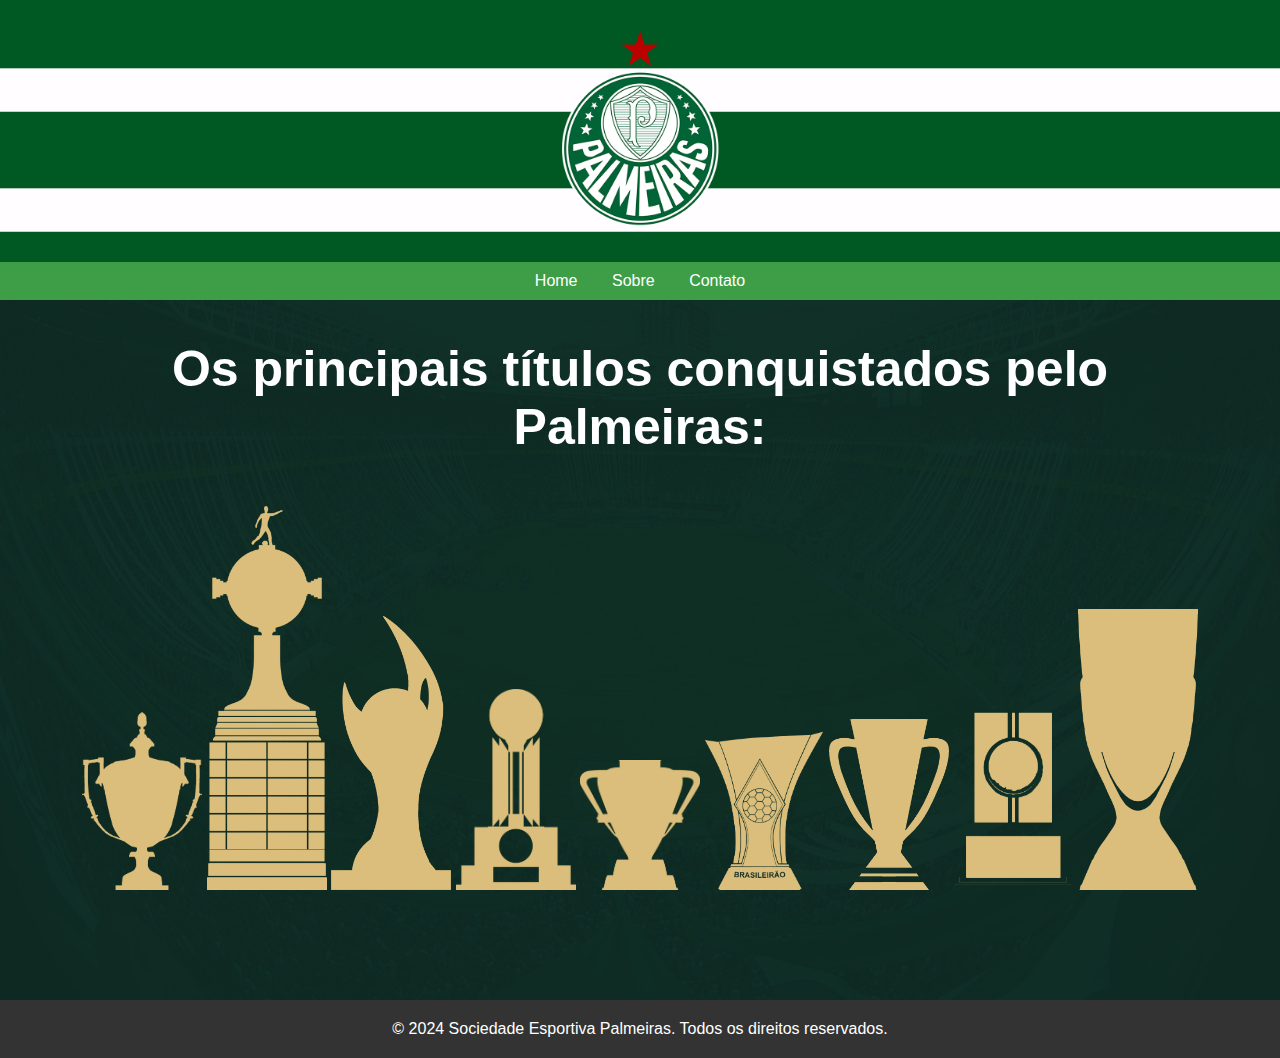
<file: Site Palmeiras/index.html>
<!DOCTYPE html>
<html lang="pt-br">
<head>
    <meta charset="UTF-8">
    <meta name="viewport" content="width=device-width, initial-scale=1.0">
    <title>Sociedade Esportiva Palmeiras</title>
    <link rel="stylesheet" href="styles.css">
</head>
<body>
    <!-- Cabeçalho com imagem de fundo e logo -->
    <header>
        <!-- Logo sobre a imagem de fundo -->
        <img src="Imagens/Palmeiras.png" alt="Logo" class="logo">
        <nav>
            <ul>
                <li><a href="index.html">Home</a></li>
                <li><a href="sobre.html">Sobre</a></li>
                <li><a href="Contato.html">Contato</a></li>
            </ul>
        </nav>
    </header>

    <!-- Conteúdo principal -->
    <main>
        <section>
            <h2>Os principais títulos conquistados pelo Palmeiras:</h2>
            <a href="Copa Rio.html"><img src="Imagens/image 1.png" alt="Imagem dos Títulos" class="titulo-imagem"></a>
            <a href="Libertadores.html"><img src="Imagens/image 2.png" alt="Imagem dos Títulos" class="titulo-imagem"></a>
            <a href="Mercosul.html"><img src="Imagens/image 3.png" alt="Imagem dos Títulos" class="titulo-imagem"></a>
            <a href="Recopa.html"><img src="Imagens/image 4.png" alt="Imagem dos Títulos" class="titulo-imagem"></a>
            <a href="Copa do Brasil.html"><img src="Imagens/image 5.png" alt="Imagem dos Títulos" class="titulo-imagem"></a>
            <a href="Brasileirão.html"><img src="Imagens/image 6.png" alt="Imagem dos Títulos" class="titulo-imagem"></a>
            <a href="SuperCopa.html"><img src="Imagens/image 7.png" alt="Imagem dos Títulos" class="titulo-imagem"></a>
            <a href="Rio Sao Paulo.html"><img src="Imagens/image 8.png" alt="Imagem dos Títulos" class="titulo-imagem"></a>
            <a href="Paulistão.html"><img src="Imagens/image 9.png" alt="Imagem dos Títulos" class="titulo-imagem"></a>
        </section>
    </main>

    <!-- Rodapé -->
    <footer>
        <p>&copy; 2024 Sociedade Esportiva Palmeiras. Todos os direitos reservados.</p>
    </footer>
</body>
</html>
</file>
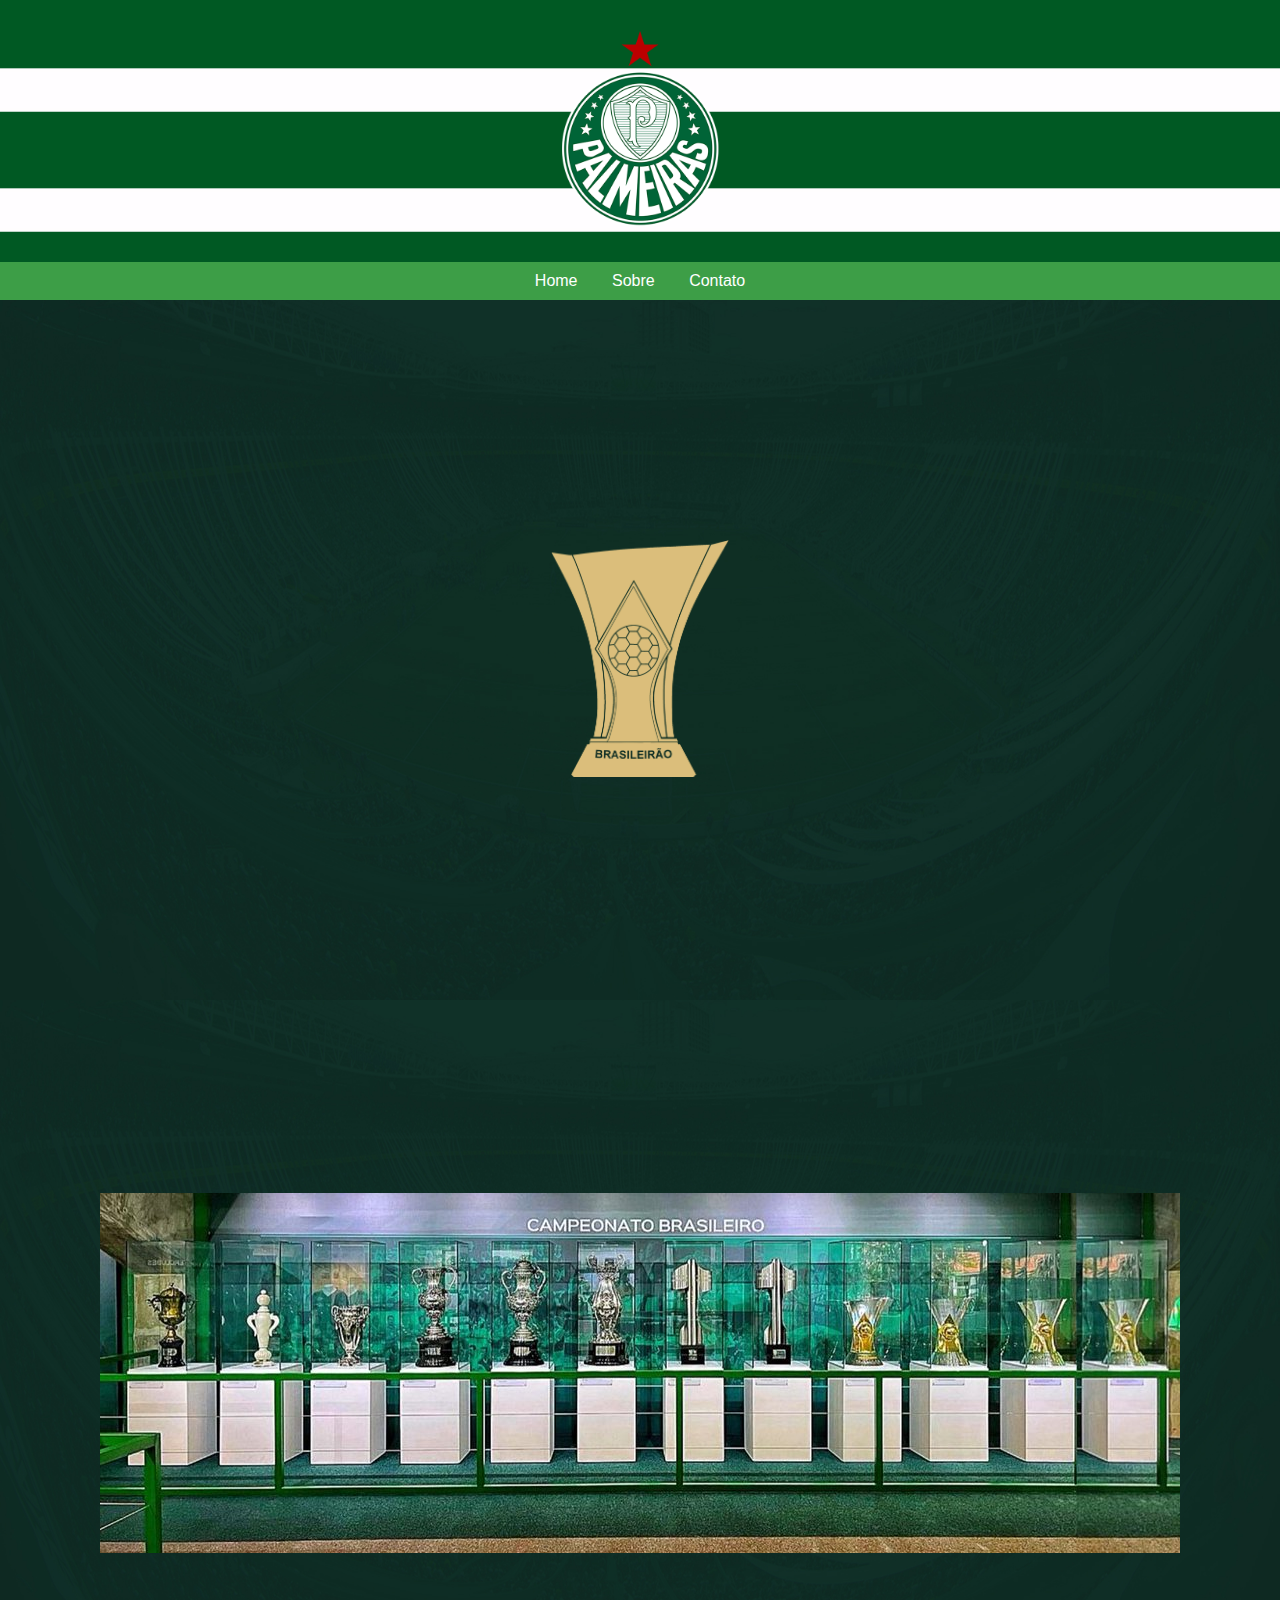
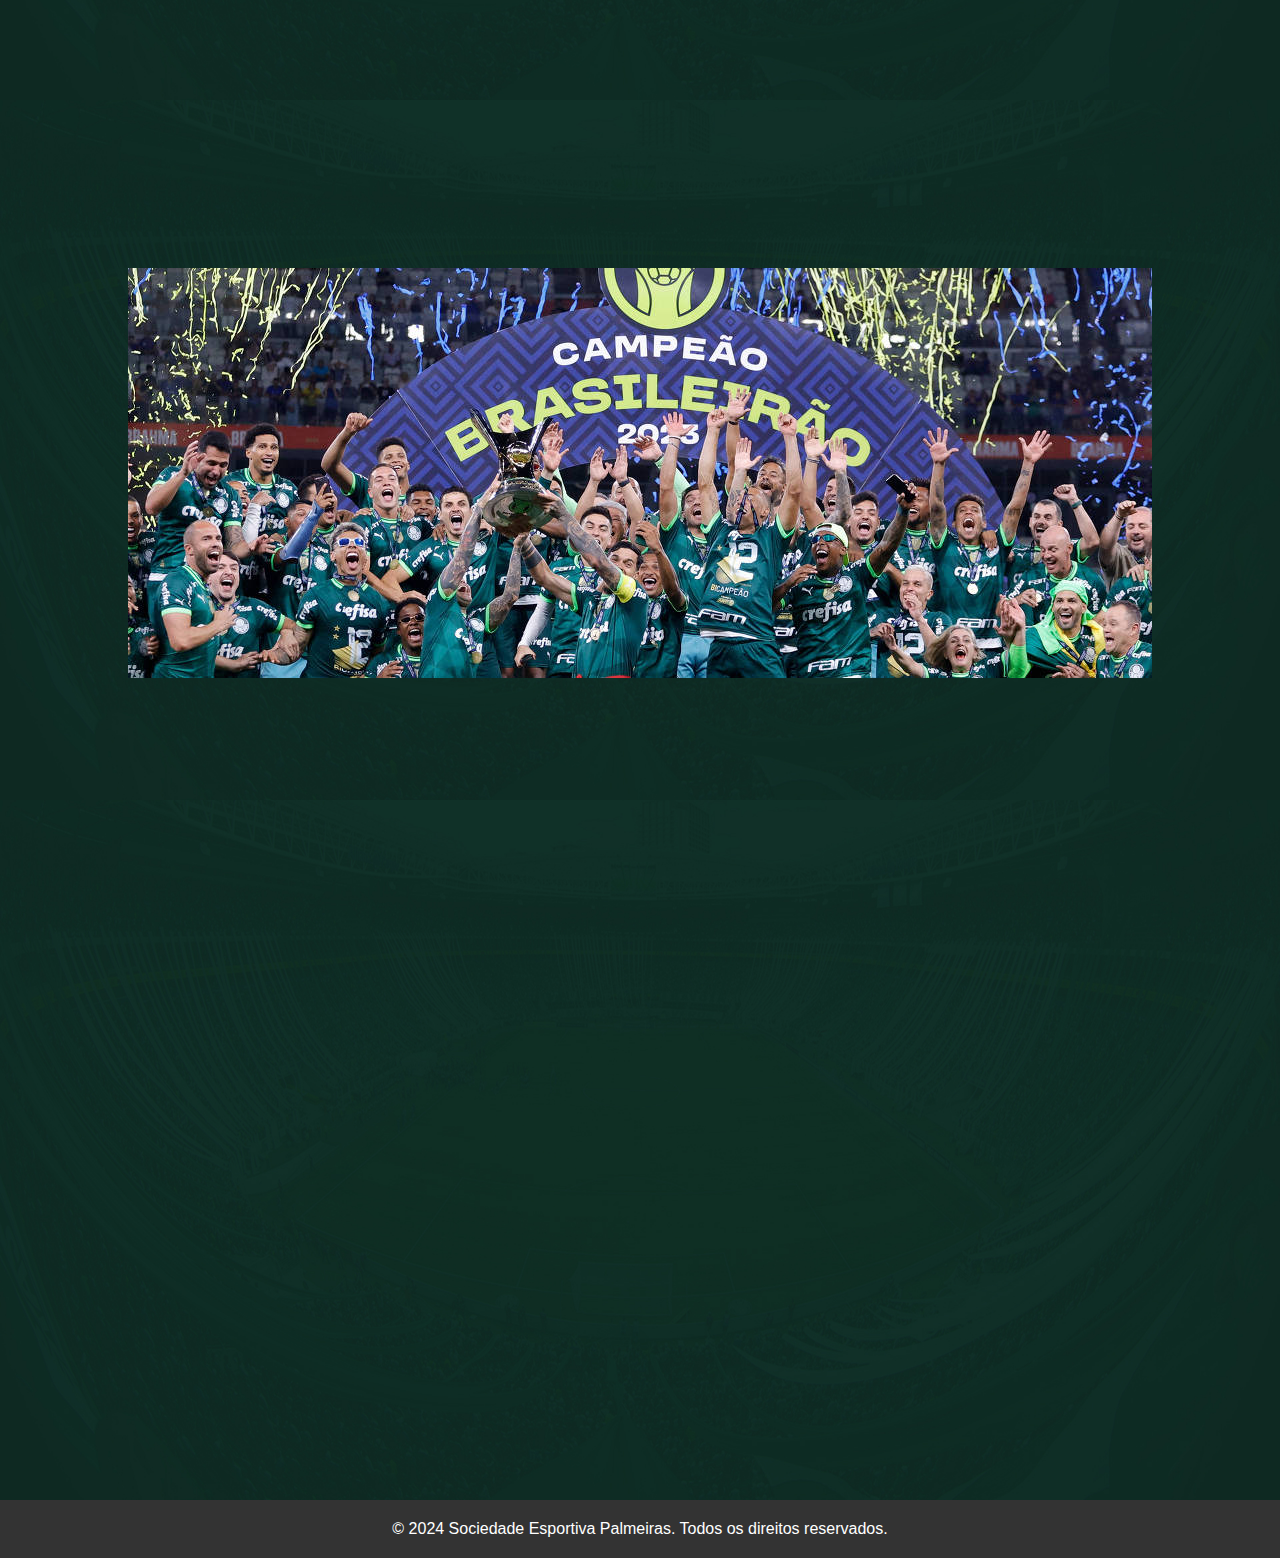
<file: Site Palmeiras/Brasileirão.html>
<!DOCTYPE html>
<html lang="pt-br">
<head>
    <meta charset="UTF-8">
    <meta name="viewport" content="width=device-width, initial-scale=1.0">
    <title>Sociedade Esportiva Palmeiras</title>
    <link rel="stylesheet" href="Brasileirão.css">
</head>
<body>
    
    <header>
       
        <a href="index.html">
            <img src="Imagens/Palmeiras.png" alt="Logo" class="logo">
        </a>
        <nav>
            <ul>
                <li><a href="index.html">Home</a></li>
                <li><a href="sobre.html">Sobre</a></li>
                <li><a href="Contato.html">Contato</a></li>
            </ul>
        </nav>
    </header>

    
    <main>
        <section>
            <img src="Imagens/image 6.png" alt="Imagem dos Títulos" class="titulo-imagem">
        </section>
    </main>

    <main2>
        <section>
            <img src="Imagens Brasileirão/Taças Brasileirão.jpg" alt="Imagem dos Títulos" class="titulo-imagem2">
        </section>
    </main2>

    <main3>
        <section>
            <img src="Imagens Brasileirão/elenco 2023.jpg" alt="Imagem dos Títulos" class="titulo-imagem3">
        </section>
    </main3>

    <main4>
        <section>
            <iframe width="1280" height="720" src="https://www.youtube.com/embed/879gi3WQDGo" frameborder="0" allow="accelerometer; autoplay; clipboard-write; encrypted-media; gyroscope; picture-in-picture" allowfullscreen></iframe>
        </section>
    </main4>

   
    <footer>
        <p>&copy; 2024 Sociedade Esportiva Palmeiras. Todos os direitos reservados.</p>
    </footer>
</body>
</html>
</file>
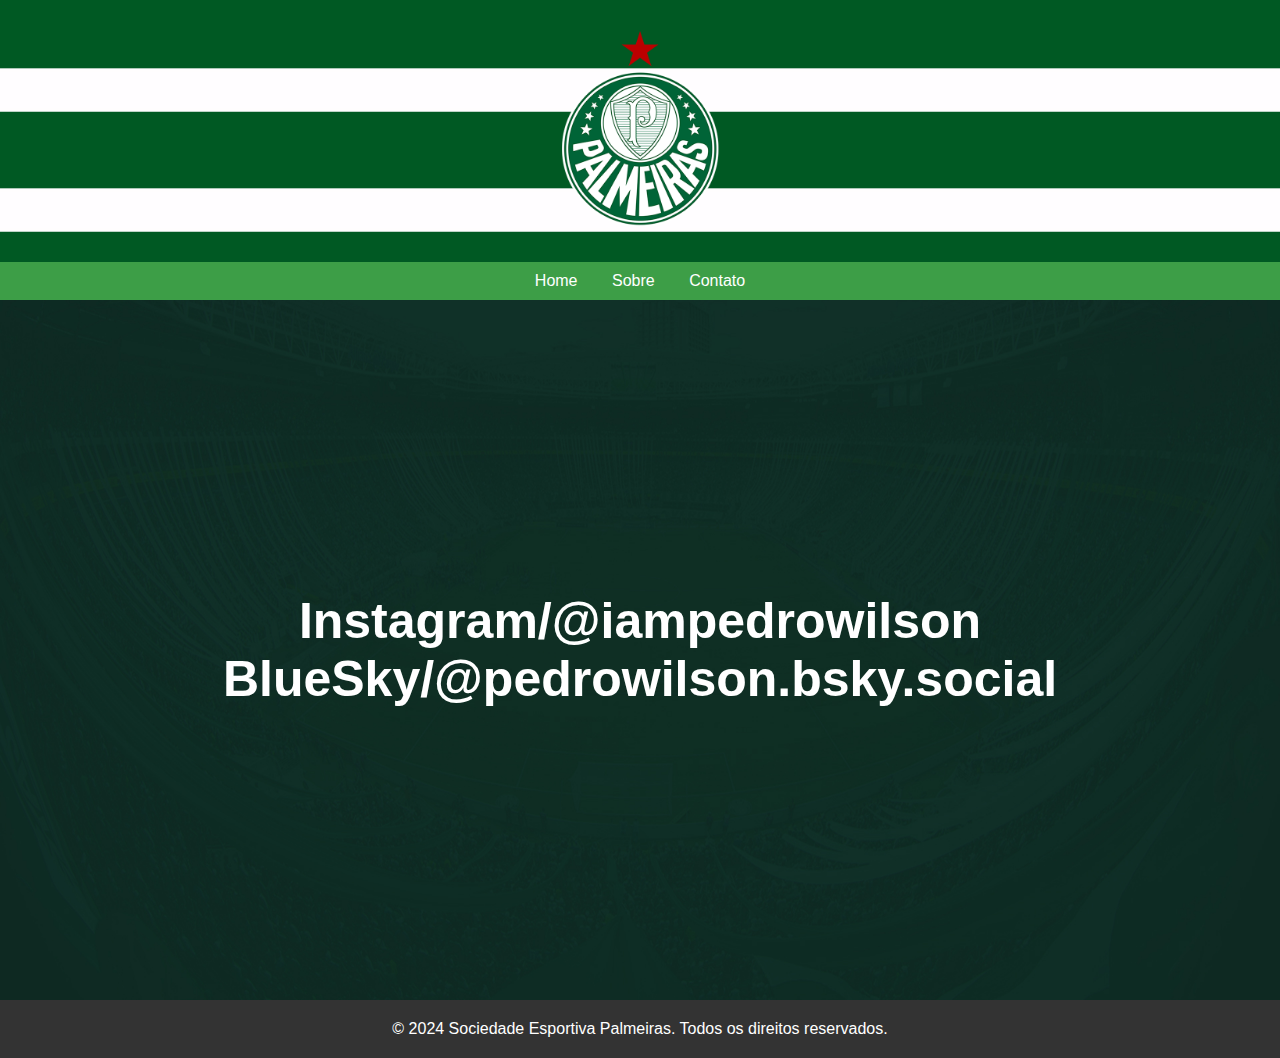
<file: Site Palmeiras/Contato.html>
<!DOCTYPE html>
<html lang="pt-br">
<head>
    <meta charset="UTF-8">
    <meta name="viewport" content="width=device-width, initial-scale=1.0">
    <title>Sociedade Esportiva Palmeiras</title>
    <link rel="stylesheet" href="Contato.css">
</head>
<body>
    
    <header>
        
        <a href="index.html">
            <img src="Imagens/Palmeiras.png" alt="Logo" class="logo">
        </a>
        <nav>
            <ul>
                <li><a href="index.html">Home</a></li>
                <li><a href="sobre.html">Sobre</a></li>
                <li><a href="Contato.html">Contato</a></li>
            </ul>
        </nav>
    </header>

    
    <main>
        <section>
            <h2>Instagram/@iampedrowilson</h2>
            <h2>BlueSky/@pedrowilson.bsky.social</h2>
        </section>
    </main>


   
    <footer>
        <p>&copy; 2024 Sociedade Esportiva Palmeiras. Todos os direitos reservados.</p>
    </footer>
</body>
</html>
</file>
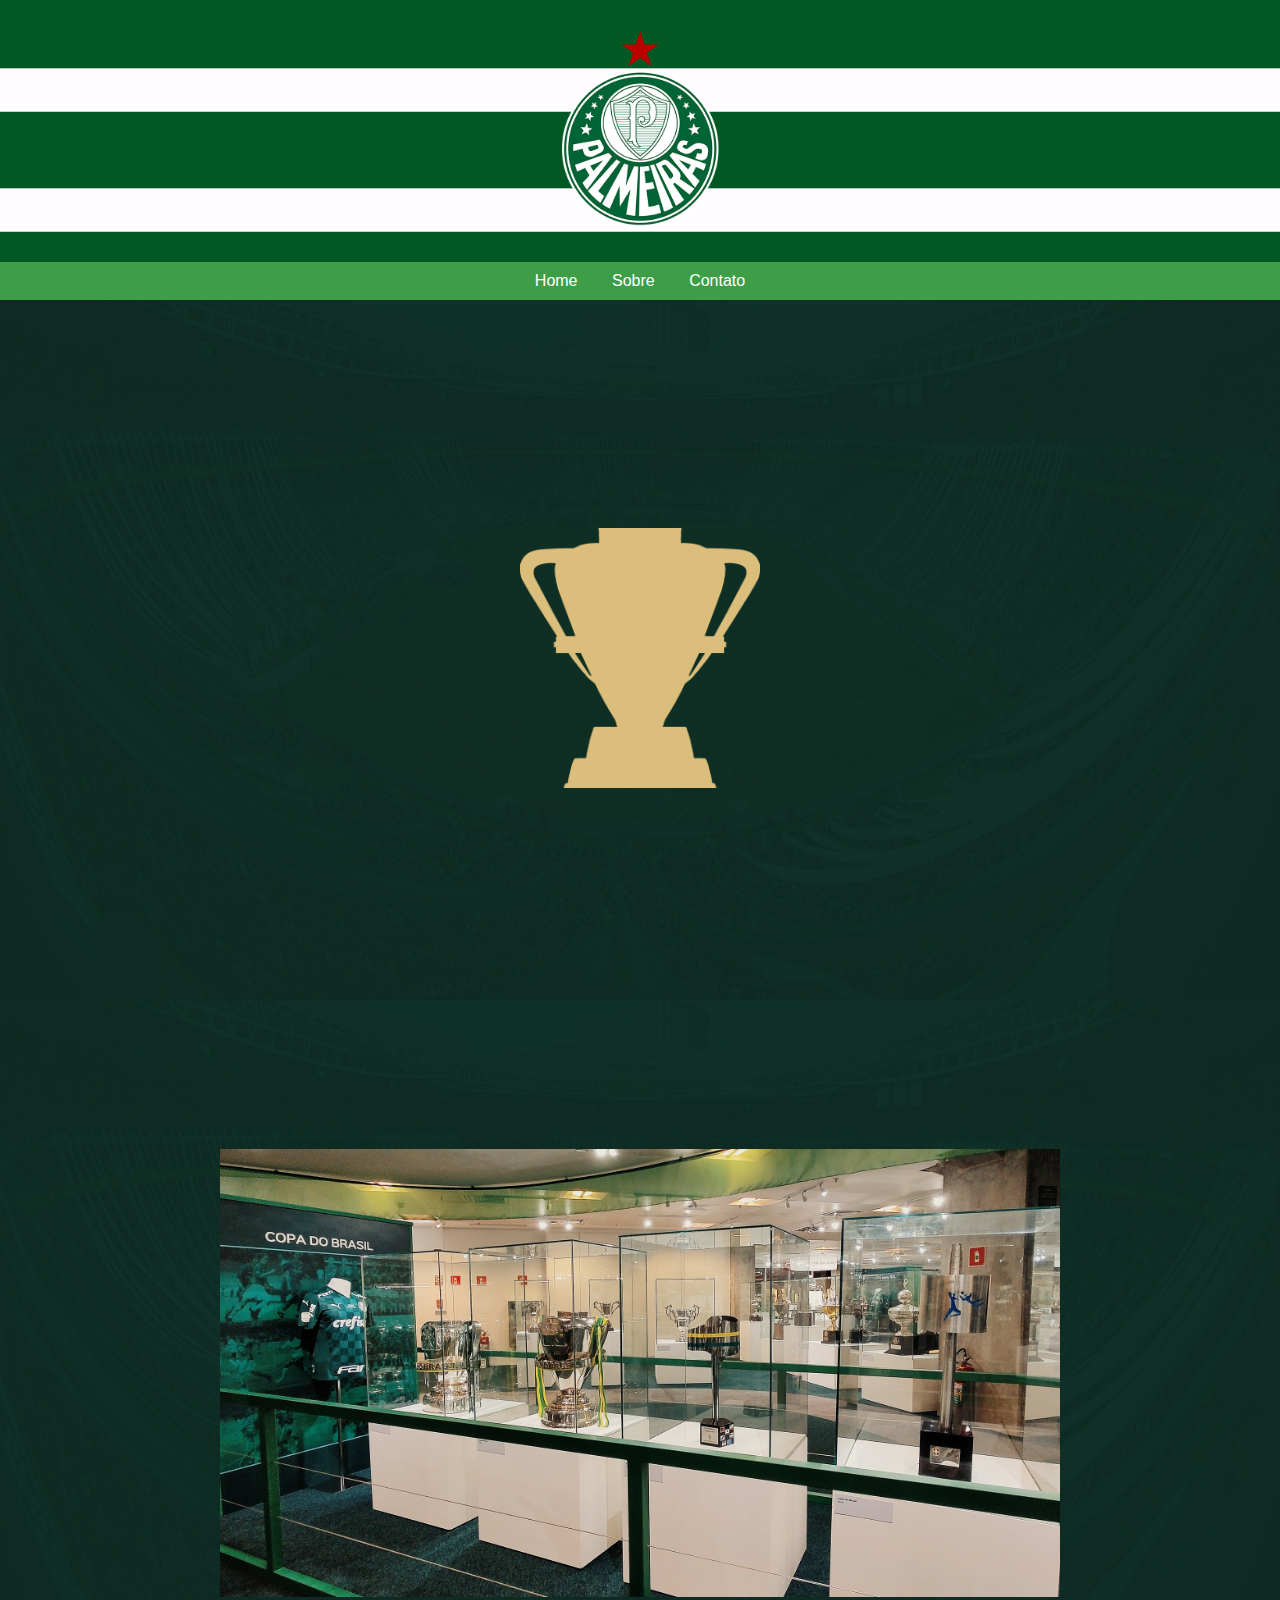
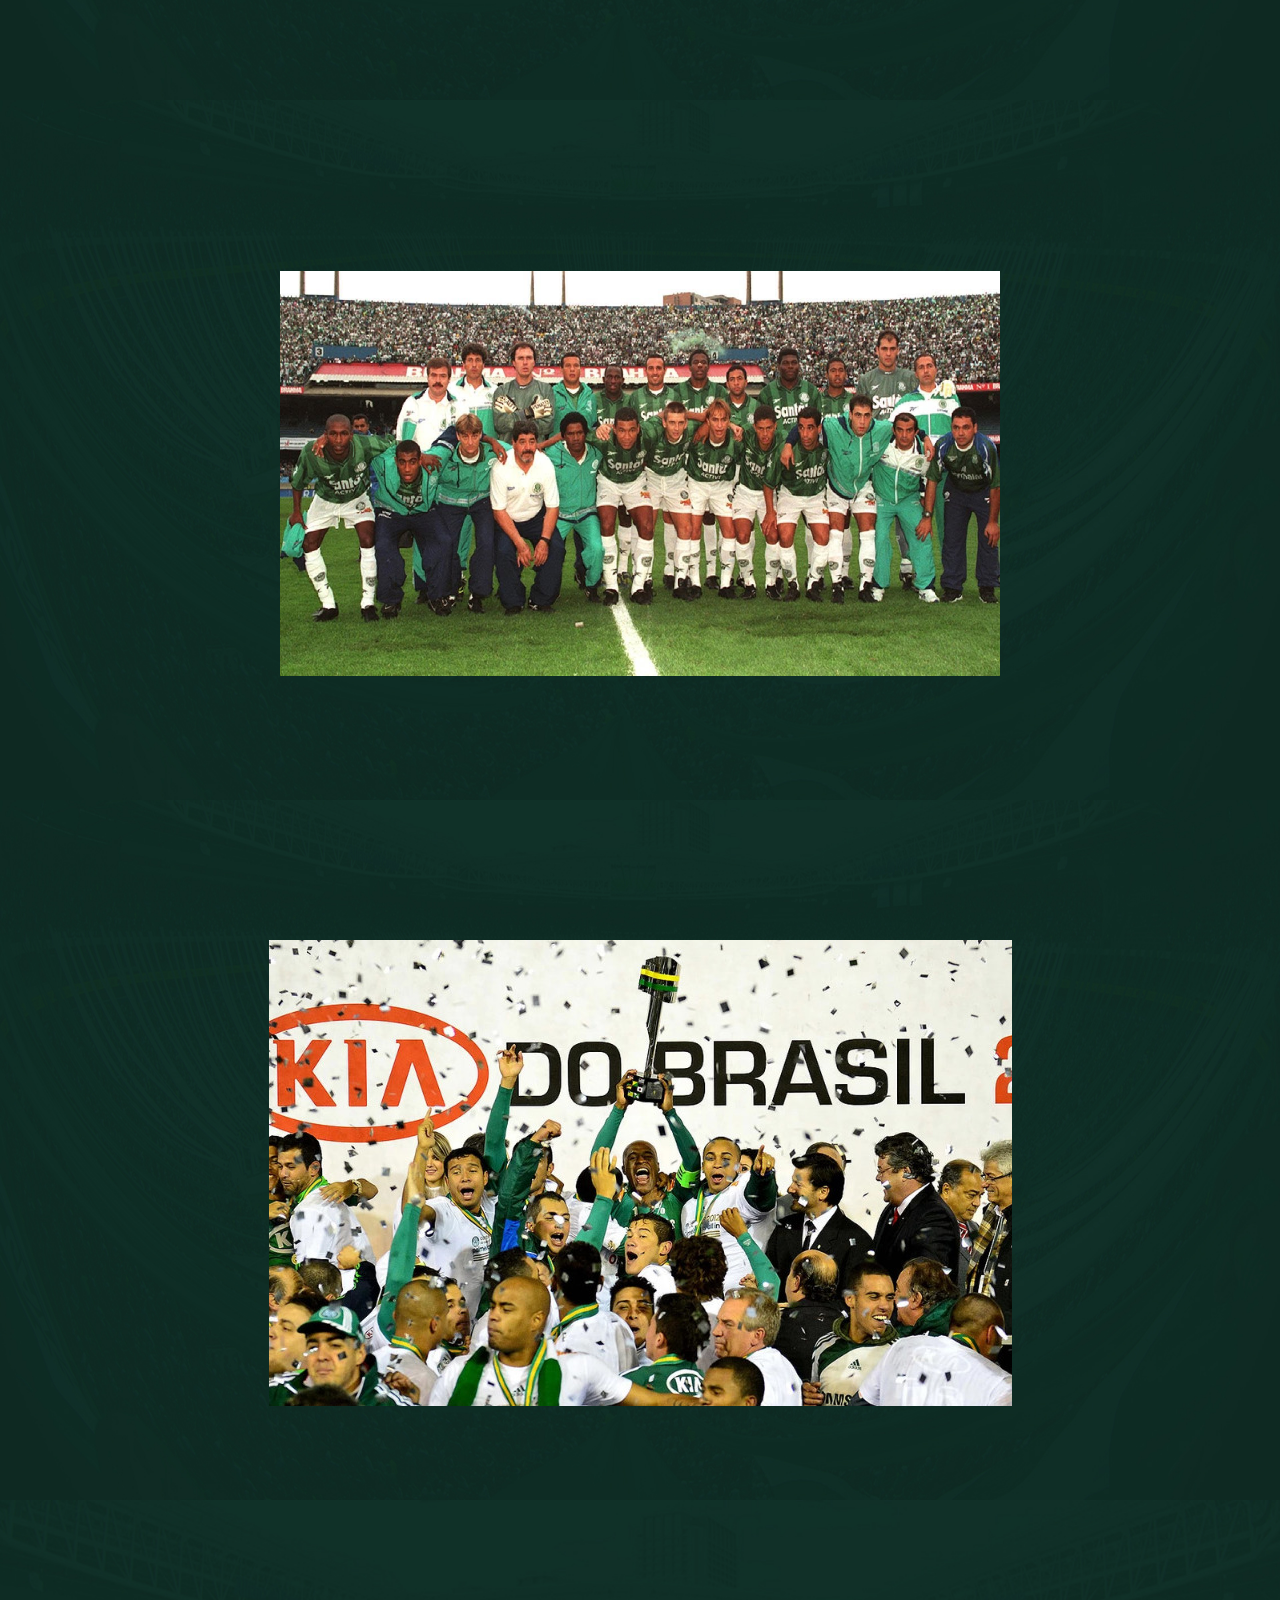
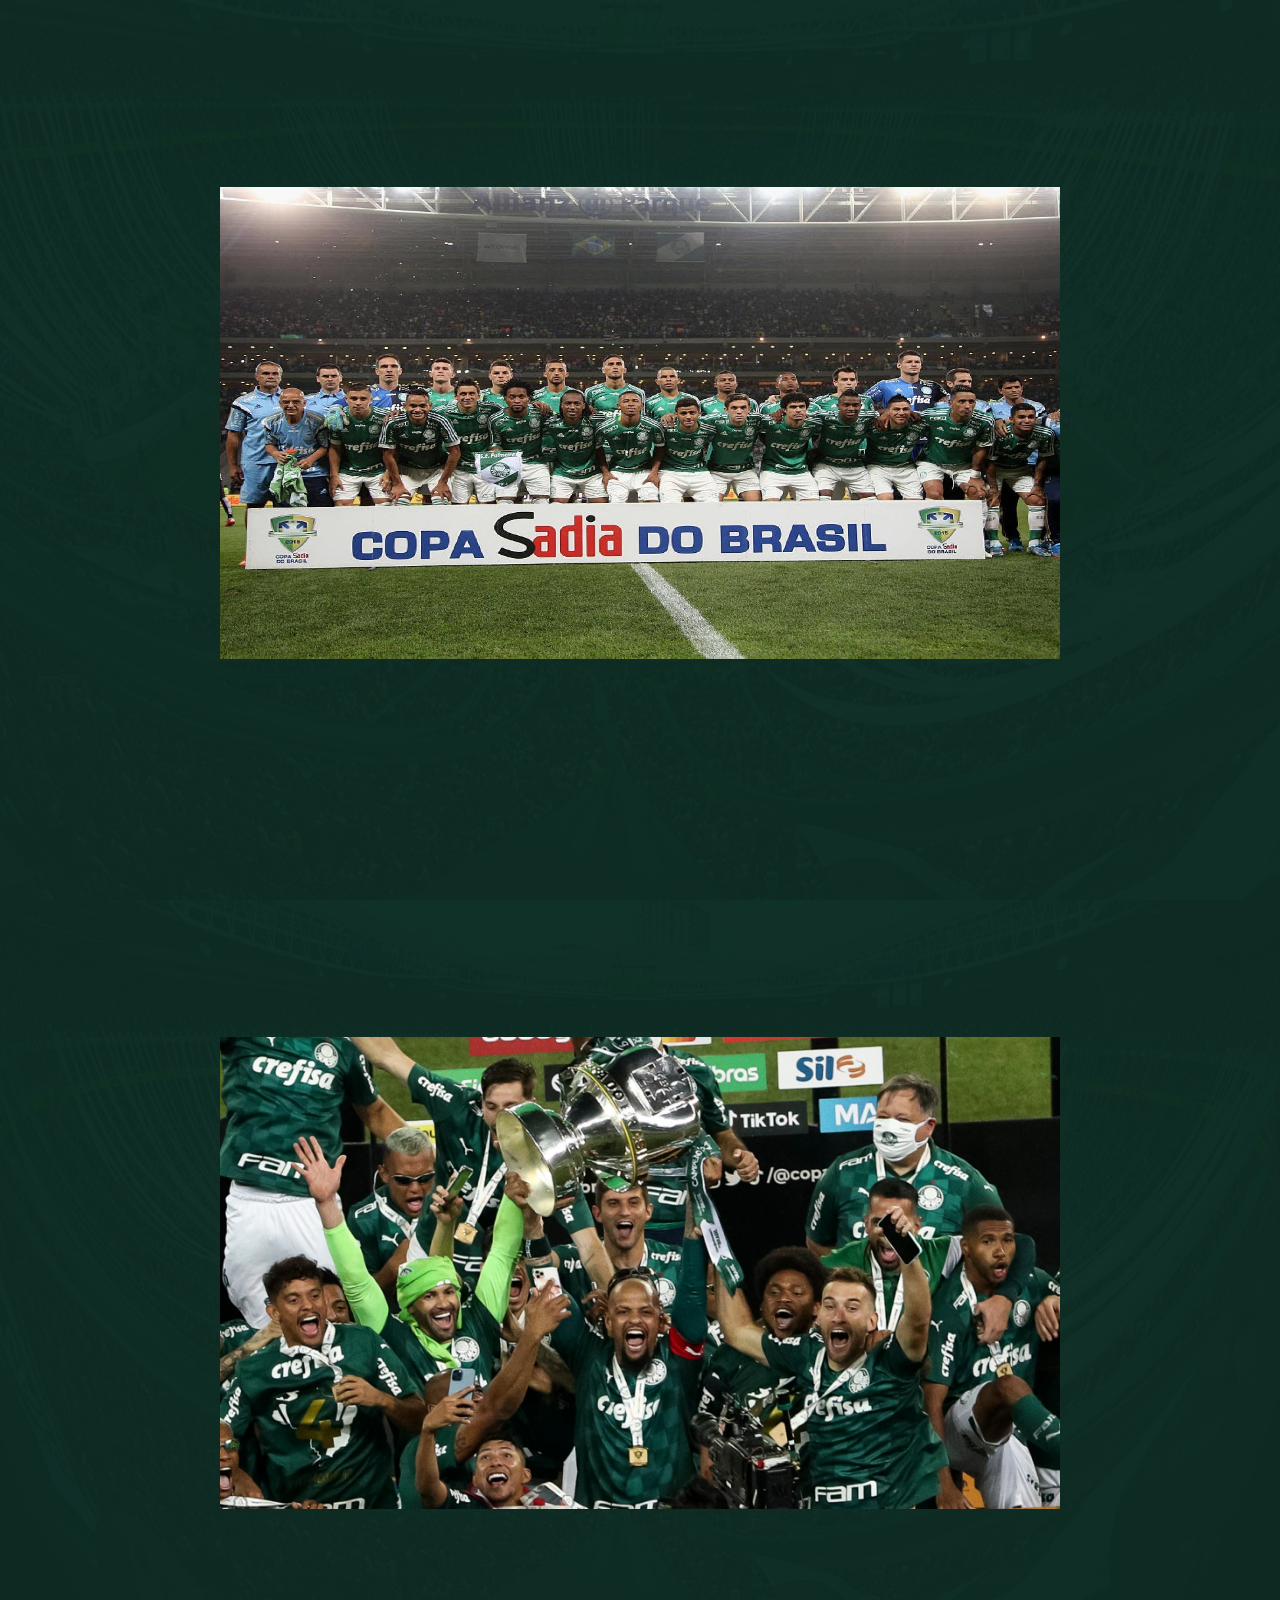
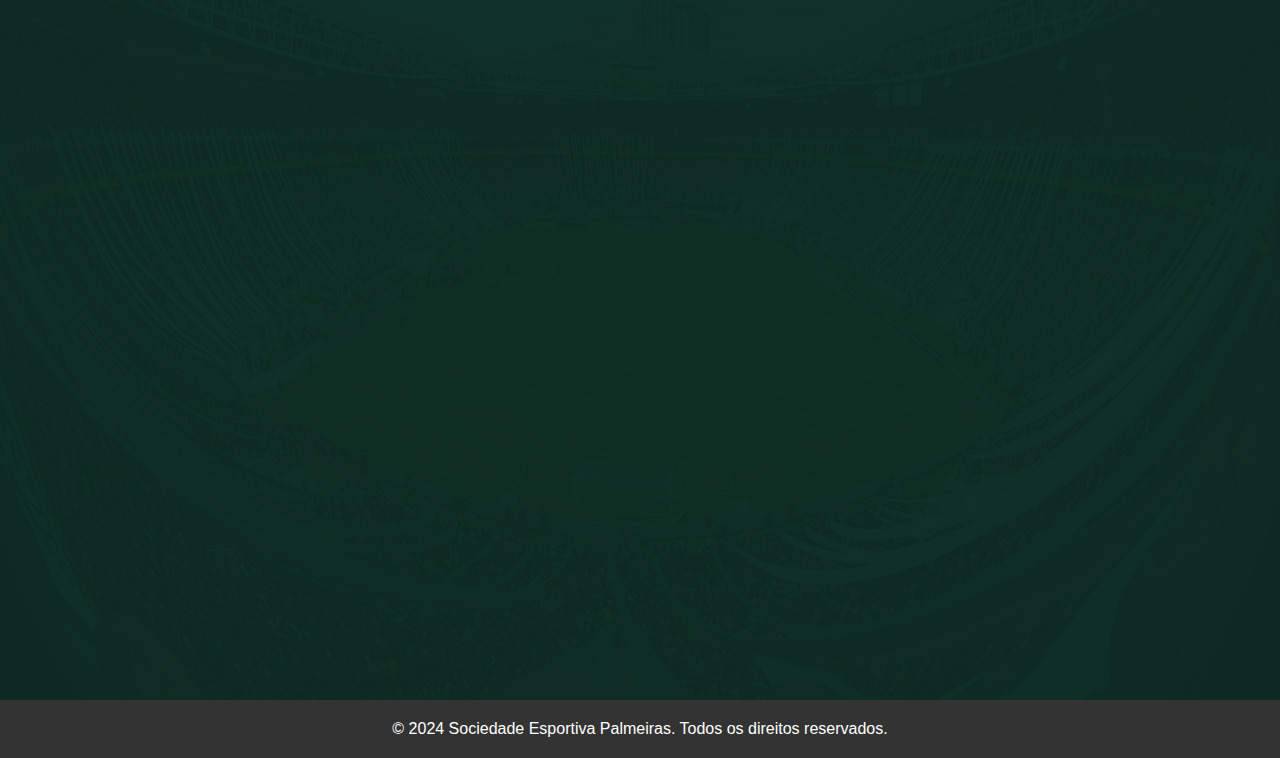
<file: Site Palmeiras/Copa do Brasil.html>
<!DOCTYPE html>
<html lang="pt-br">
<head>
    <meta charset="UTF-8">
    <meta name="viewport" content="width=device-width, initial-scale=1.0">
    <title>Sociedade Esportiva Palmeiras</title>
    <link rel="stylesheet" href="Copa do Brasil.css">
</head>
<body>
    <!-- Cabeçalho com imagem de fundo e logo -->
    <header>
        <!-- Logo sobre a imagem de fundo como um botão -->
        <a href="index.html">
            <img src="Imagens/Palmeiras.png" alt="Logo" class="logo">
        </a>
        <nav>
            <ul>
                <li><a href="index.html">Home</a></li>
                <li><a href="sobre.html">Sobre</a></li>
                <li><a href="Contato.html">Contato</a></li>
            </ul>
        </nav>
    </header>

    <!-- Conteúdo principal -->
    <main>
        <section>
            <img src="Imagens/image 5.png" alt="Imagem dos Títulos" class="titulo-imagem">
        </section>
    </main>

    <main2>
        <section>
            <img src="Imagens Copa do Brasil/taças copa do brasil.jpg" alt="Imagem dos Títulos" class="titulo-imagem2">
        </section>
    </main2>

    <main3>
        <section>
            <img src="Imagens Copa do Brasil/elenco 1.jpg" alt="Imagem dos Títulos" class="titulo-imagem3">
        </section>
    </main3>

    <main4>
        <section>
            <img src="Imagens Copa do Brasil/elenco 2.jpg" alt="Imagem dos Títulos" class="titulo-imagem4">
        </section>
    </main4>

    <main5>
        <section>
            <img src="Imagens Copa do Brasil/elenco 3.png" alt="Imagem dos Títulos" class="titulo-imagem5">
        </section>
    </main5>

    <main6>
        <section>
            <img src="Imagens Copa do Brasil/elenco 4.jpg" alt="Imagem dos Títulos" class="titulo-imagem5">
        </section>
    </main6>

    <main7> 
        <section>
            <iframe width="800" height="400" src="https://www.youtube.com/embed/njE_ULans_U" frameborder="0" allow="accelerometer; autoplay; clipboard-write; encrypted-media; gyroscope; picture-in-picture" class="titulo-imagem7" allowfullscreen></iframe> 
            <iframe width="1000" height="500" src="https://www.youtube.com/embed/Ca2Alolsbf0" frameborder="0" allow="accelerometer; autoplay; clipboard-write; encrypted-media; gyroscope; picture-in-picture" class="titulo-imagem7" allowfullscreen></iframe>
            <iframe width="1100" height="600" src="https://www.youtube.com/embed/Mzor4AVHBbg" frameborder="0" allow="accelerometer; autoplay; clipboard-write; encrypted-media; gyroscope; picture-in-picture" class="titulo-imagem7" allowfullscreen></iframe>
            <iframe width="1280" height="720" src="https://www.youtube.com/embed/g8dSo4EEbFE" frameborder="0" allow="accelerometer; autoplay; clipboard-write; encrypted-media; gyroscope; picture-in-picture" class="titulo-imagem7" allowfullscreen></iframe>
        </section> 
    </main7>

    <!-- Rodapé -->
    <footer>
        <p>&copy; 2024 Sociedade Esportiva Palmeiras. Todos os direitos reservados.</p>
    </footer>
</body>
</html>
</file>
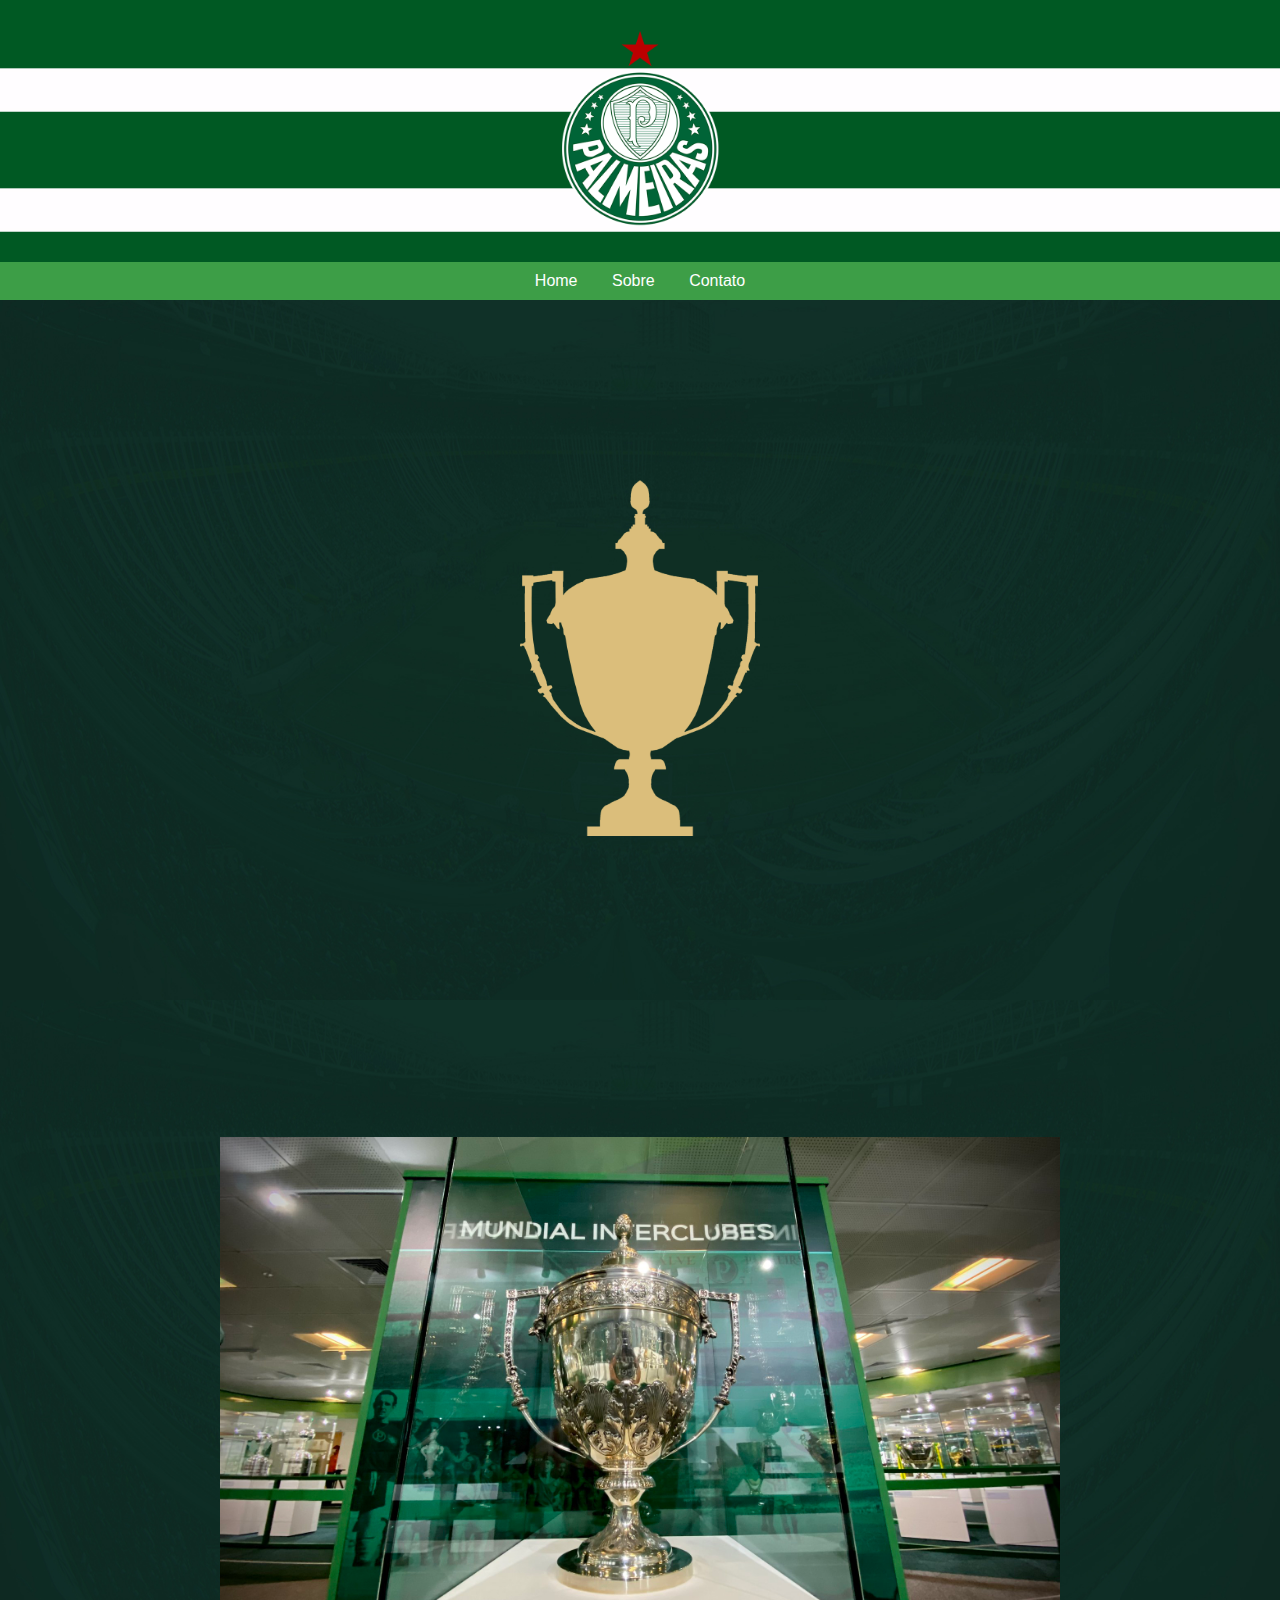
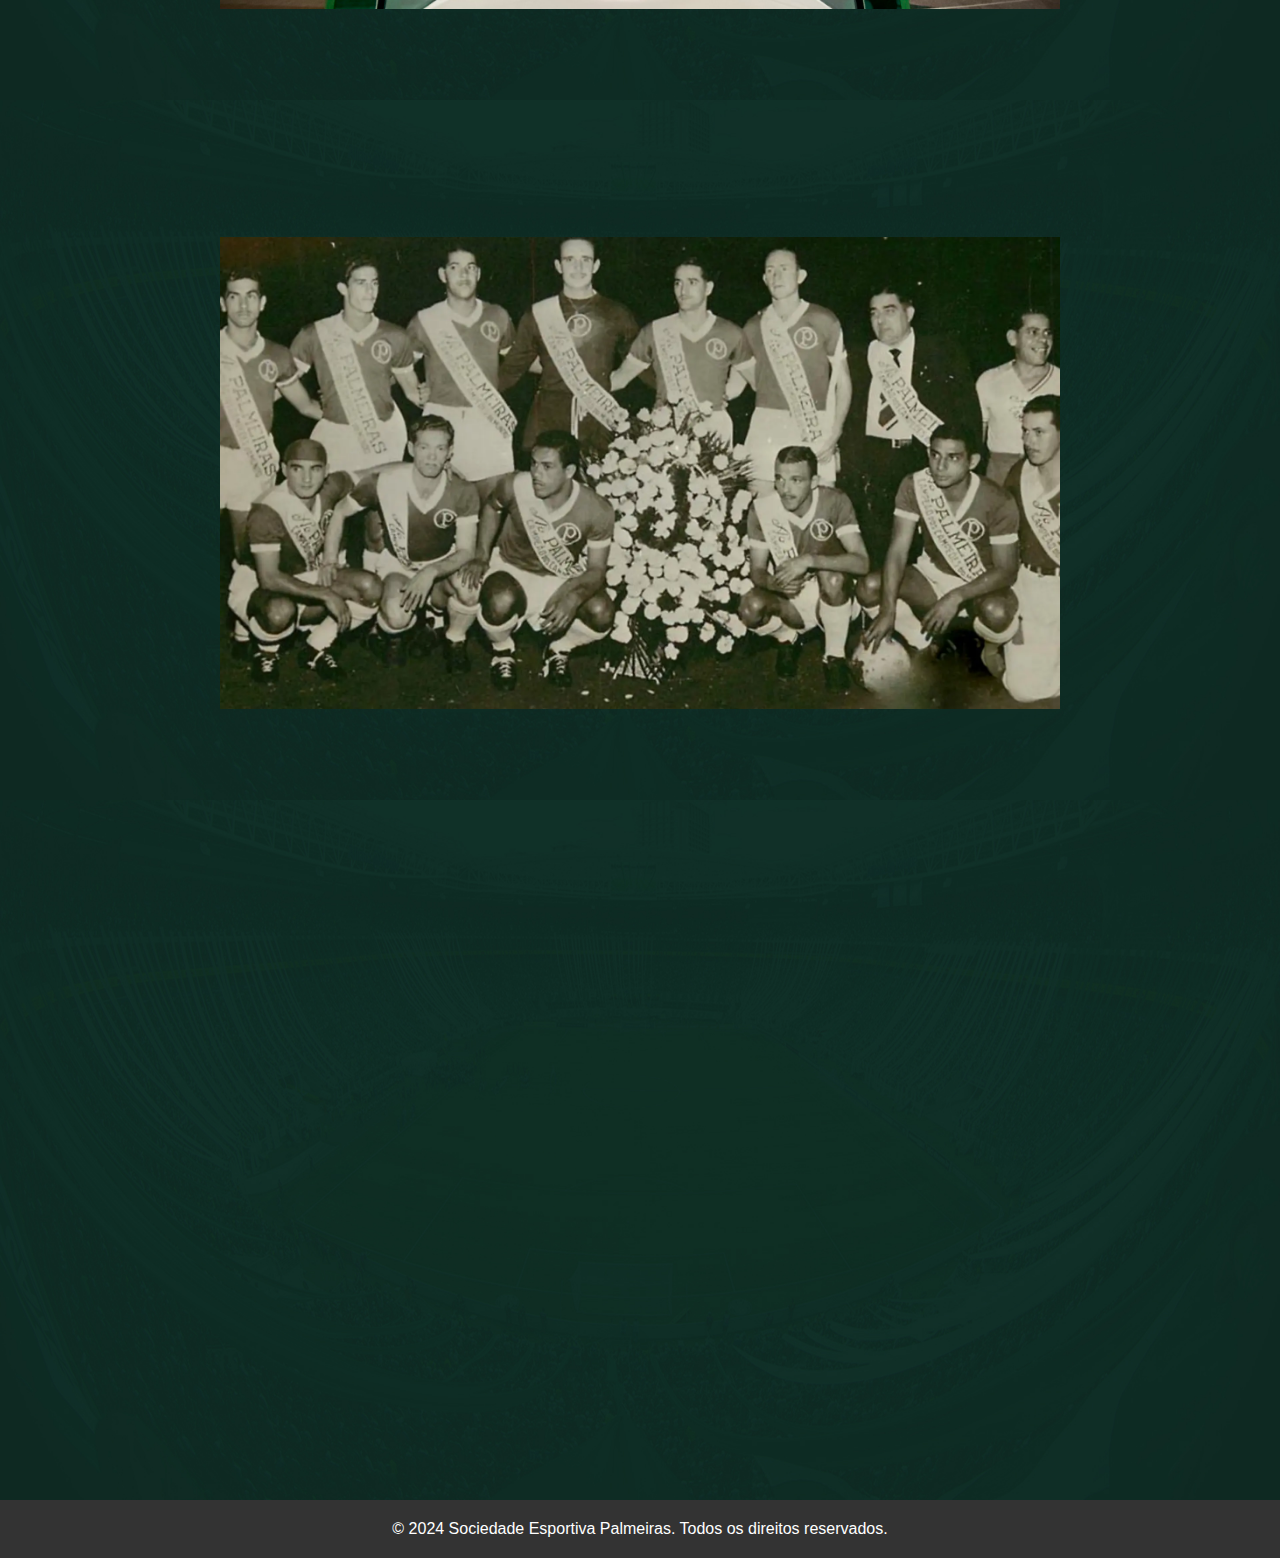
<file: Site Palmeiras/Copa Rio.html>
<!DOCTYPE html>
<html lang="pt-br">
<head>
    <meta charset="UTF-8">
    <meta name="viewport" content="width=device-width, initial-scale=1.0">
    <title>Sociedade Esportiva Palmeiras</title>
    <link rel="stylesheet" href="Copa Rio.css">
</head>
<body>
   
    <header>
       
        <a href="index.html">
            <img src="Imagens/Palmeiras.png" alt="Logo" class="logo">
        </a>
        <nav>
            <ul>
                <li><a href="index.html">Home</a></li>
                <li><a href="sobre.html">Sobre</a></li>
                <li><a href="Contato.html">Contato</a></li>
            </ul>
        </nav>
    </header>

   
    <main>
        <section>
            <img src="Imagens/image 1.png" alt="Imagem dos Títulos" class="titulo-imagem">
        </section>
    </main>

    <main2>
        <section>
            <img src="Imagens Copa Rio/Trofeu do torneio.jpg" alt="Imagem dos Títulos" class="titulo-imagem2">
        </section>
    </main2>

    <main3>
        <section>
            <img src="Imagens Copa Rio/Elenco Copa Rio.png" alt="Imagem dos Títulos" class="titulo-imagem3">
        </section>
    </main3>

    <main4>
        <section>
            <iframe width="1280" height="720" src="https://www.youtube.com/embed/psXe-3xzmcA" frameborder="0" allow="accelerometer; autoplay; clipboard-write; encrypted-media; gyroscope; picture-in-picture" allowfullscreen></iframe>
        </section>
    </main4>

  
    <footer>
        <p>&copy; 2024 Sociedade Esportiva Palmeiras. Todos os direitos reservados.</p>
    </footer>
</body>
</html>
</file>
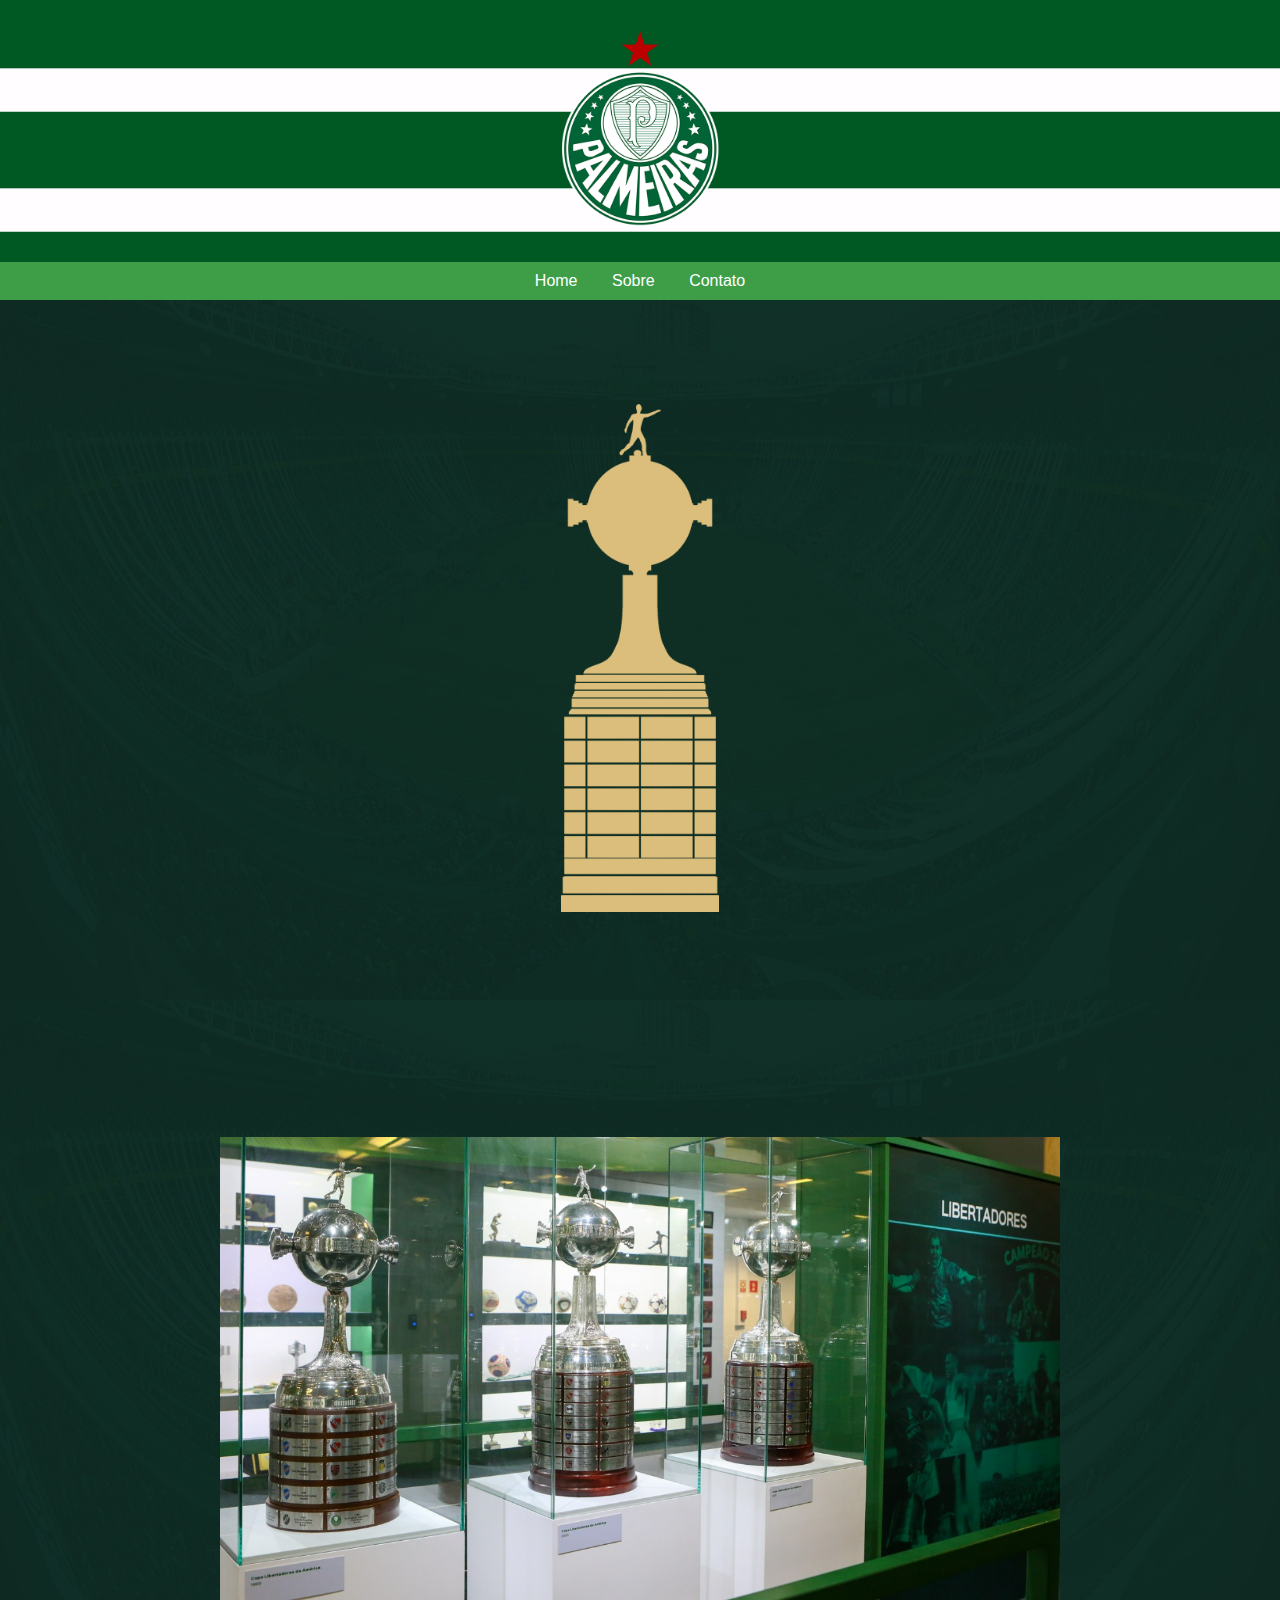
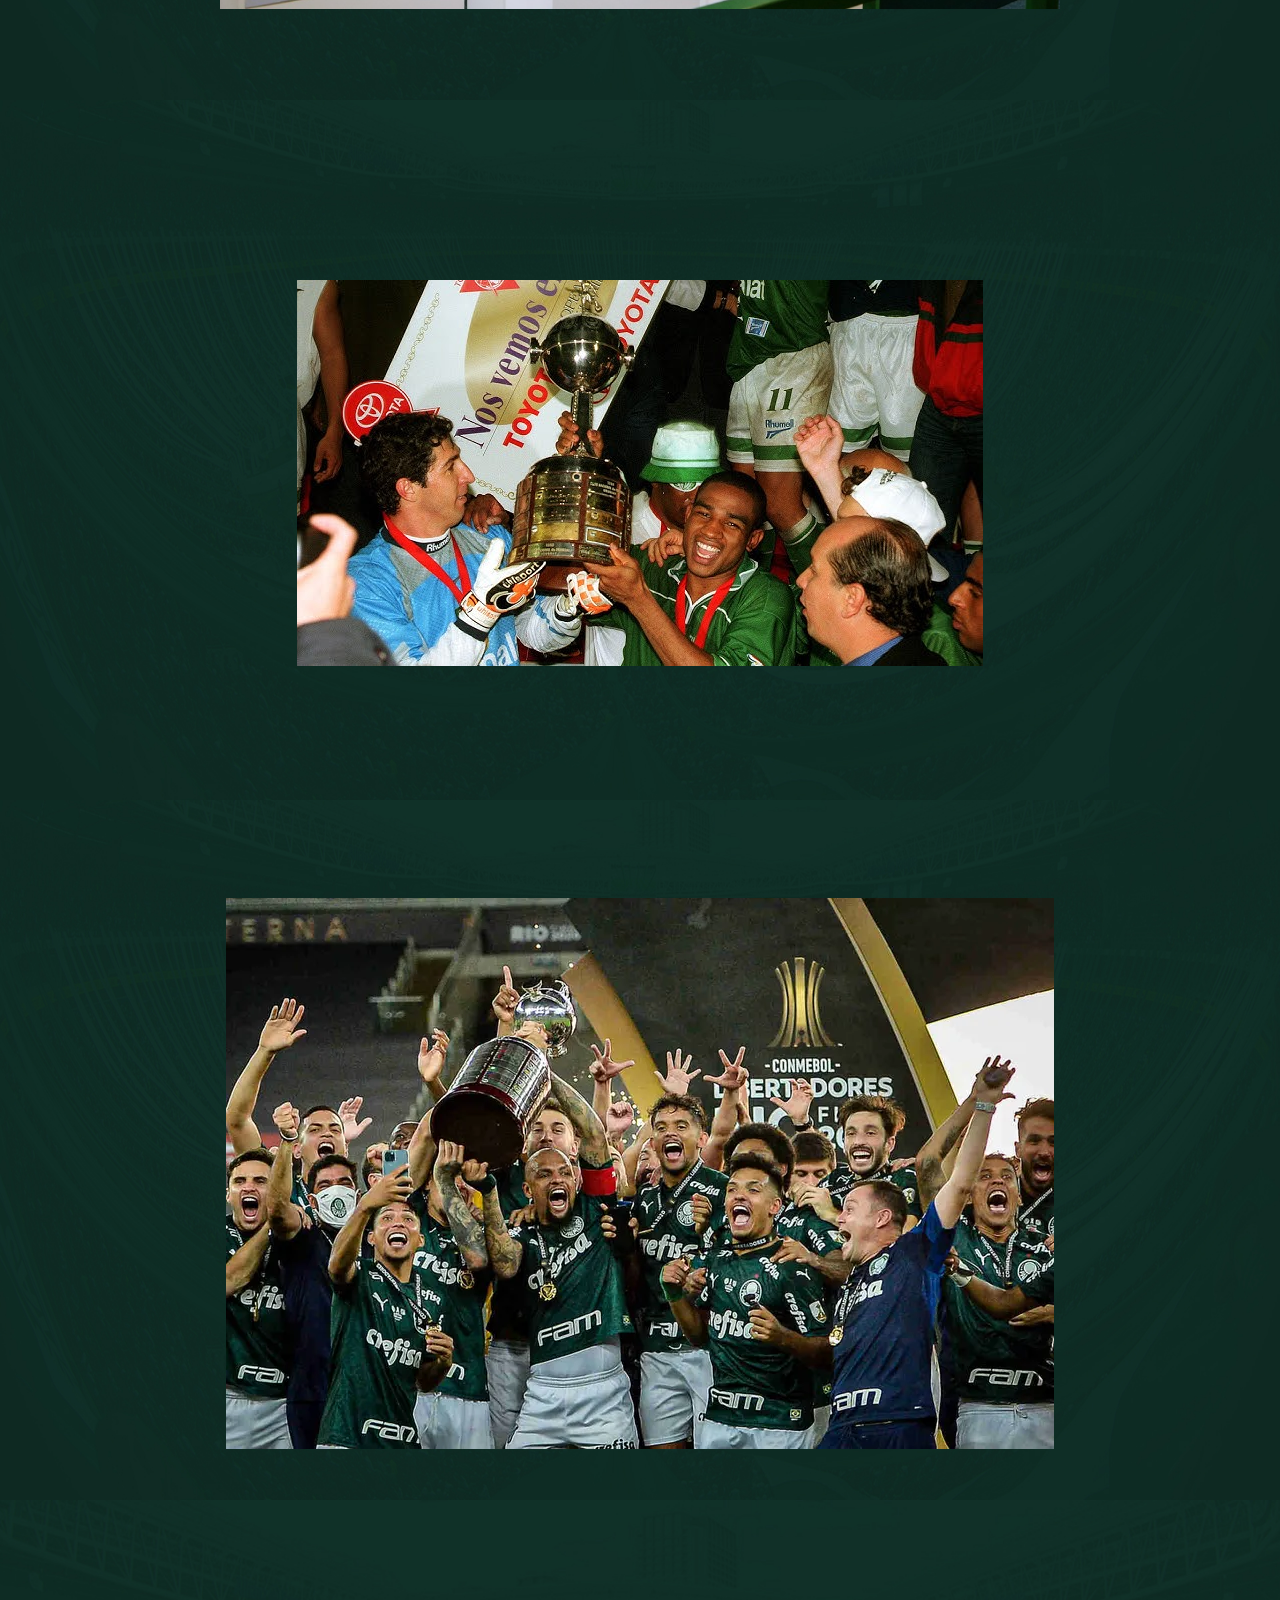
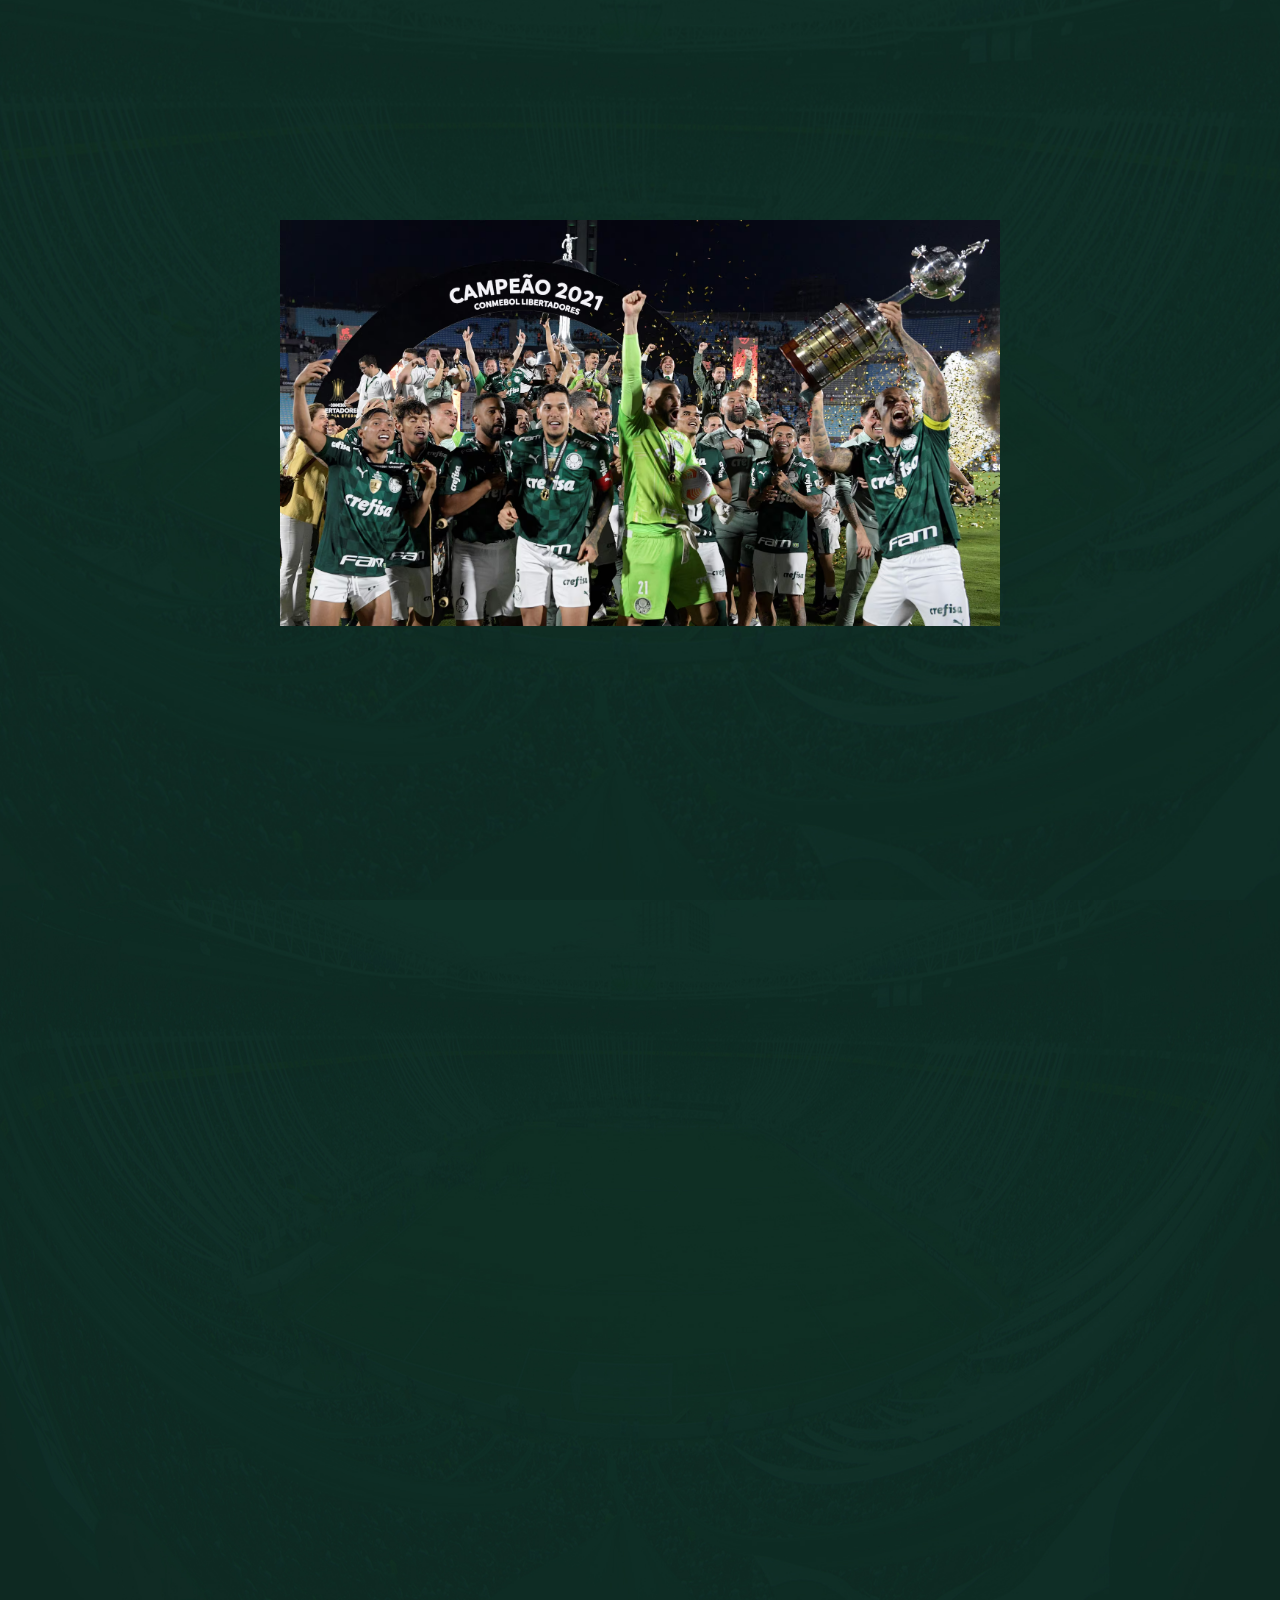
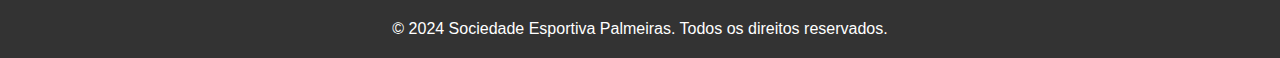
<file: Site Palmeiras/Libertadores.html>
<!DOCTYPE html>
<html lang="pt-br">
<head>
    <meta charset="UTF-8">
    <meta name="viewport" content="width=device-width, initial-scale=1.0">
    <title>Sociedade Esportiva Palmeiras</title>
    <link rel="stylesheet" href="Libertadores.css">
</head>
<body>
    <!-- Cabeçalho com imagem de fundo e logo -->
    <header>
        <!-- Logo sobre a imagem de fundo como um botão -->
        <a href="index.html">
            <img src="Imagens/Palmeiras.png" alt="Logo" class="logo">
        </a>
        <nav>
            <ul>
                <li><a href="index.html">Home</a></li>
                <li><a href="sobre.html">Sobre</a></li>
                <li><a href="Contato.html">Contato</a></li>
            </ul>
        </nav>
    </header>

    <!-- Conteúdo principal -->
    <main>
        <section>
            <img src="Imagens/image 2.png" alt="Imagem dos Títulos" class="titulo-imagem">
        </section>
    </main>

    <main2>
        <section>
            <img src="Imagens Libertadores/taças libertadores.jpeg" alt="Imagem dos Títulos" class="titulo-imagem2">
        </section>
    </main2>

    <main3>
        <section>
            <img src="Imagens Libertadores/elenco libertadores 1.jpg" alt="Imagem dos Títulos" class="titulo-imagem3">
        </section>
    </main3>

    <main4>
        <section>
            <img src="Imagens Libertadores/elenco libertadores 2.png" alt="Imagem dos Títulos" class="titulo-imagem3">
        </section>
    </main4>

    <main5>
        <section>
            <img src="Imagens Libertadores/elenco libertadores 3.png" alt="Imagem dos Títulos" class="titulo-imagem5">
        </section>
    </main5>

    <main6> 
        <section>
            <iframe width="800" height="400" src="https://www.youtube.com/embed/CWgvGrH2Ndk" frameborder="0" allow="accelerometer; autoplay; clipboard-write; encrypted-media; gyroscope; picture-in-picture" class="titulo-imagem6" allowfullscreen></iframe> 
            <iframe width="1000" height="500" src="https://www.youtube.com/embed/jjAhqwF6Xig" frameborder="0" allow="accelerometer; autoplay; clipboard-write; encrypted-media; gyroscope; picture-in-picture" class="titulo-imagem6" allowfullscreen></iframe>
            <iframe width="1280" height="720" src="https://www.youtube.com/embed/CPwY_BozB78" frameborder="0" allow="accelerometer; autoplay; clipboard-write; encrypted-media; gyroscope; picture-in-picture" class="titulo-imagem6" allowfullscreen></iframe>
        </section> 
    </main6>

    <!-- Rodapé -->
    <footer>
        <p>&copy; 2024 Sociedade Esportiva Palmeiras. Todos os direitos reservados.</p>
    </footer>
</body>
</html>
</file>
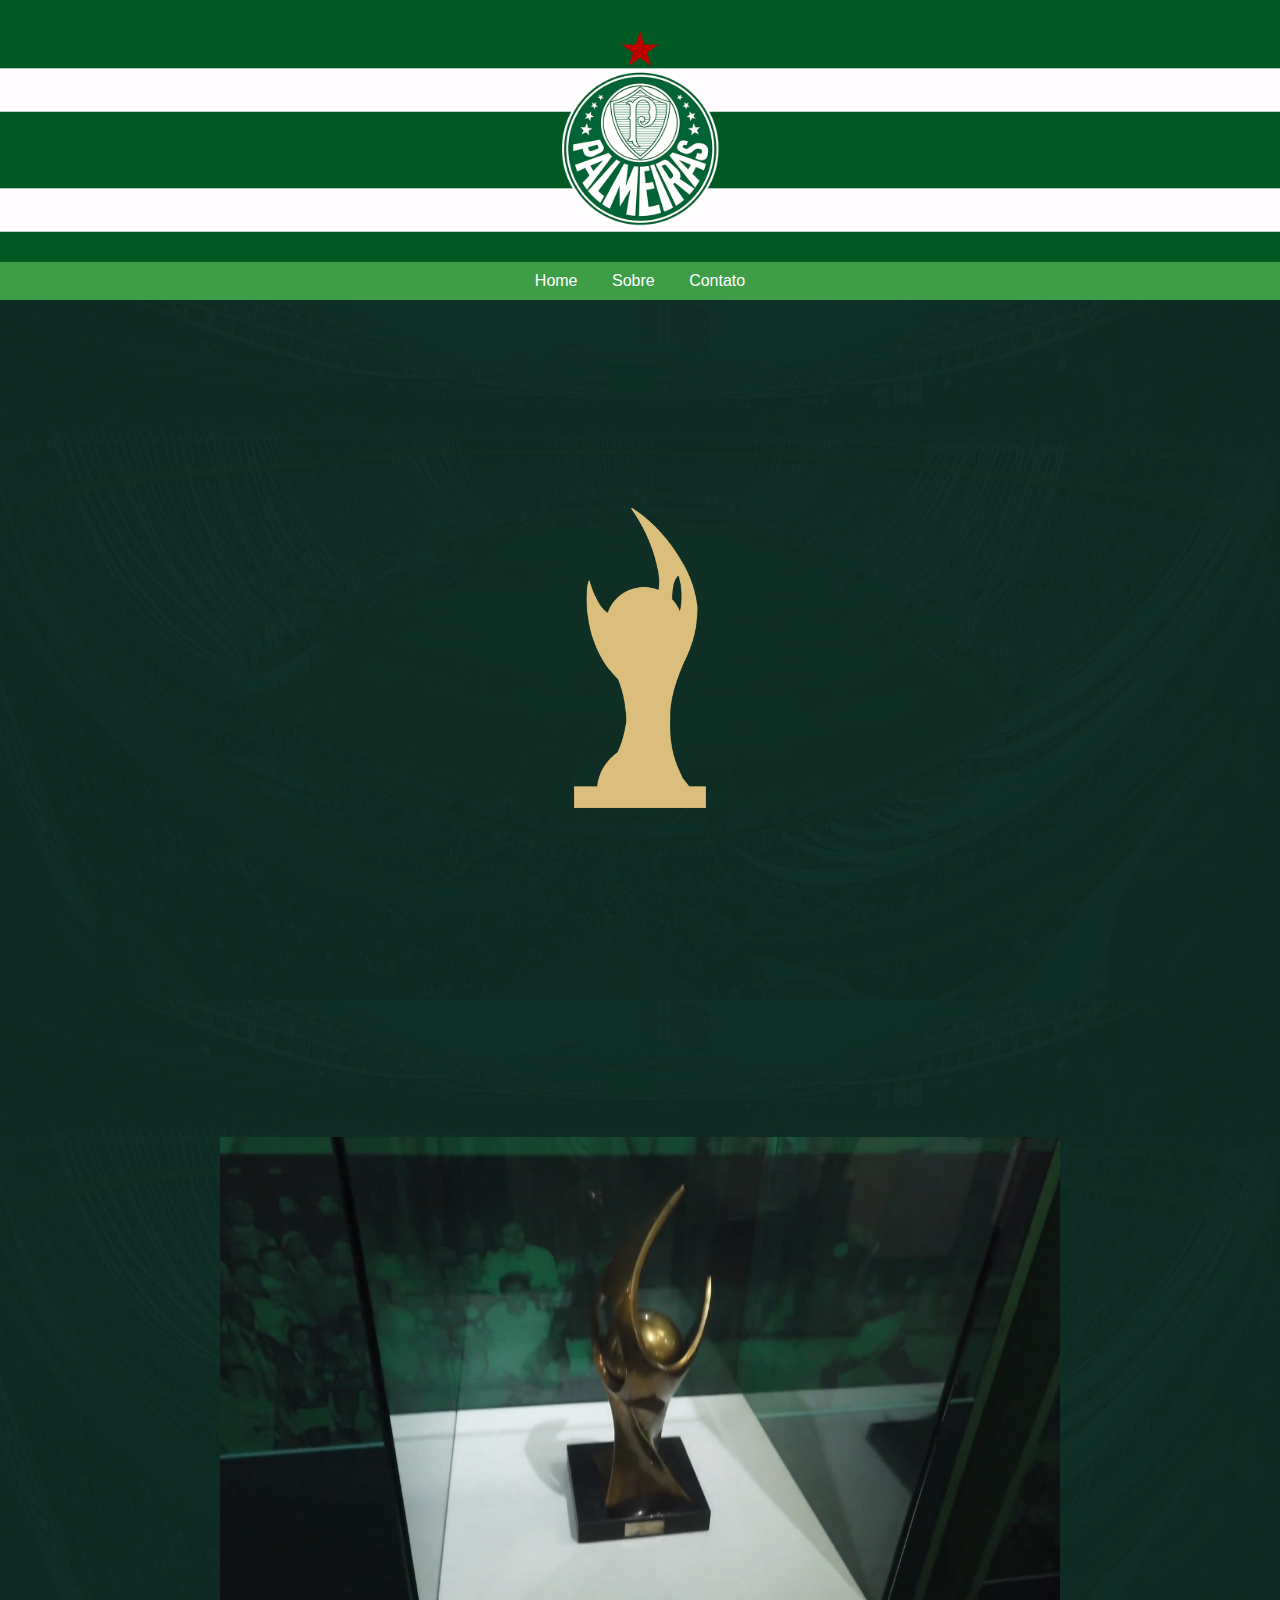
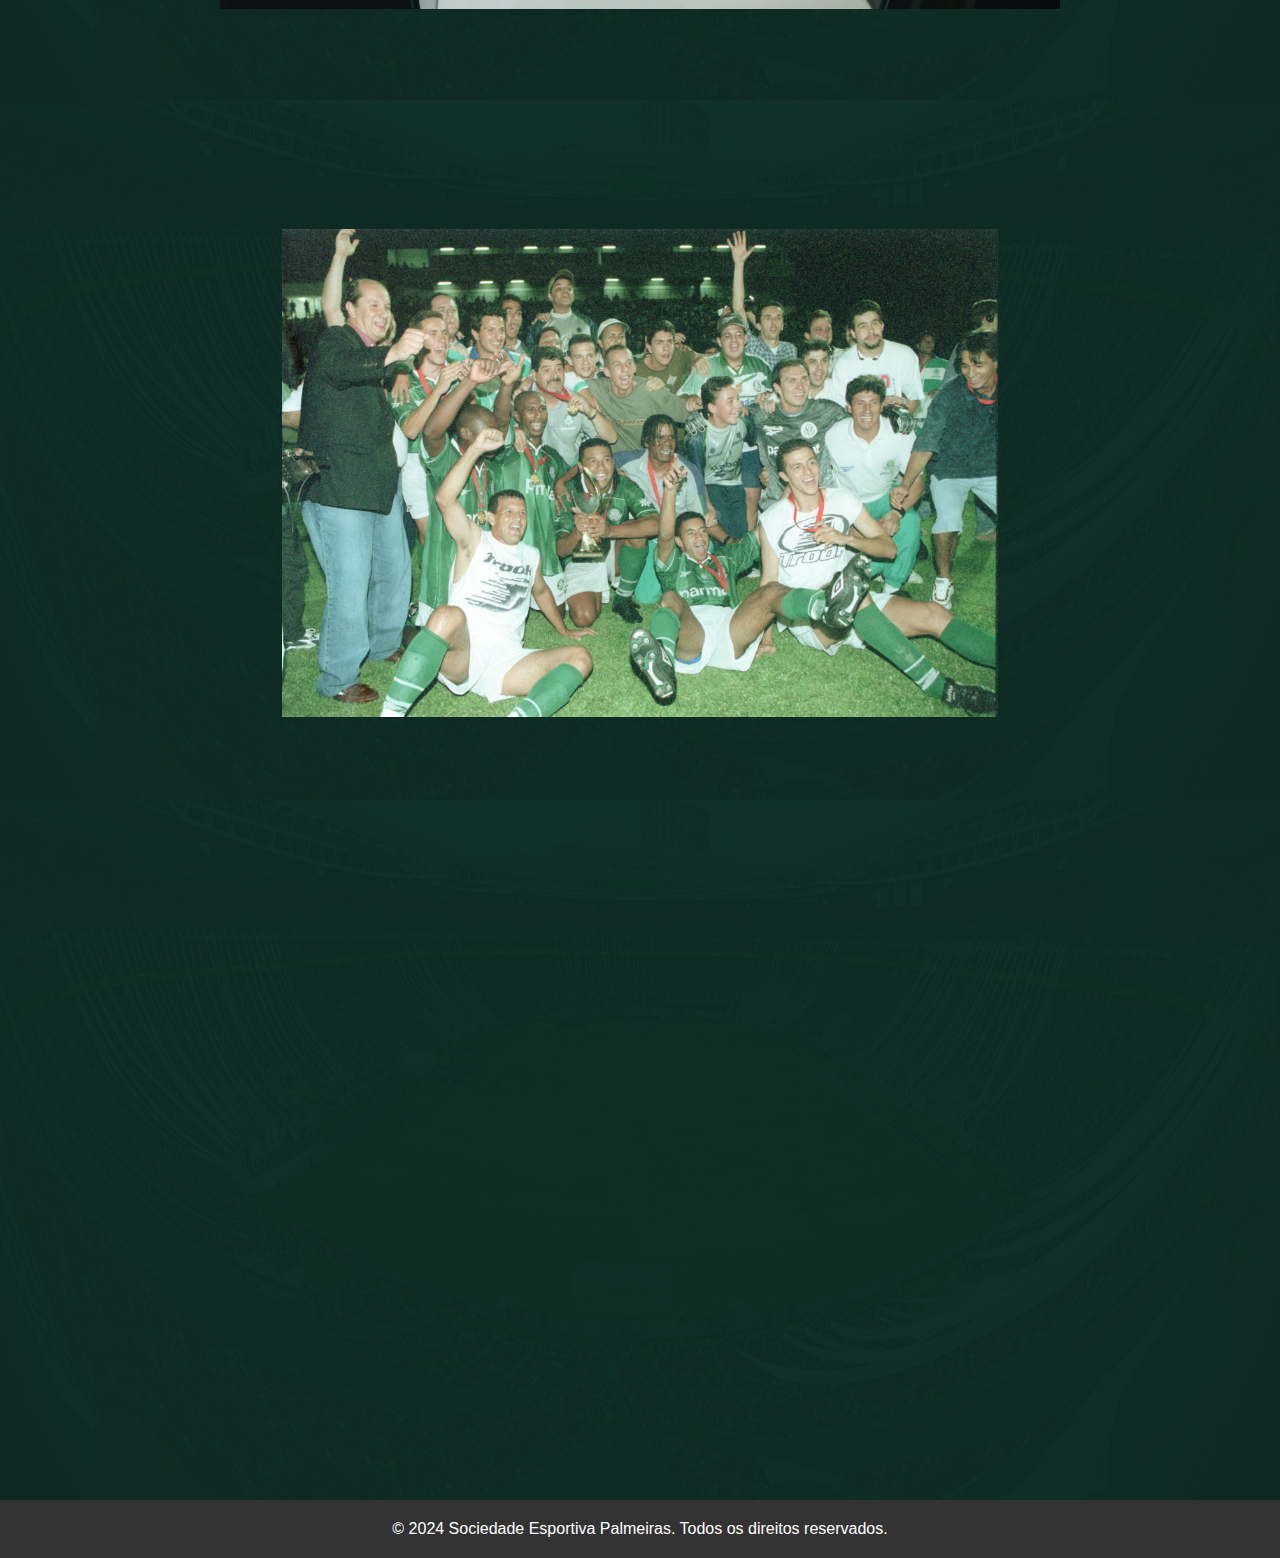
<file: Site Palmeiras/Mercosul.html>
<!DOCTYPE html>
<html lang="pt-br">
<head>
    <meta charset="UTF-8">
    <meta name="viewport" content="width=device-width, initial-scale=1.0">
    <title>Sociedade Esportiva Palmeiras</title>
    <link rel="stylesheet" href="Mercosul.css">
</head>
<body>
    <!-- Cabeçalho com imagem de fundo e logo -->
    <header>
        <!-- Logo sobre a imagem de fundo como um botão -->
        <a href="index.html">
            <img src="Imagens/Palmeiras.png" alt="Logo" class="logo">
        </a>
        <nav>
            <ul>
                <li><a href="index.html">Home</a></li>
                <li><a href="sobre.html">Sobre</a></li>
                <li><a href="Contato.html">Contato</a></li>
            </ul>
        </nav>
    </header>

    <!-- Conteúdo principal -->
    <main>
        <section>
            <img src="Imagens/image 3.png" alt="Imagem dos Títulos" class="titulo-imagem">
        </section>
    </main>

    <main2>
        <section>
            <img src="Imagens Mercosul/troféu Mercosul.png" alt="Imagem dos Títulos" class="titulo-imagem2">
        </section>
    </main2>

    <main3>
        <section>
            <img src="Imagens Mercosul/Elenco Mercosul.jpg" alt="Imagem dos Títulos" class="titulo-imagem3">
        </section>
    </main3>

    <main4>
        <section>
            <iframe width="1280" height="720" src="https://www.youtube.com/embed/l-9lz9kAk2E" frameborder="0" allow="accelerometer; autoplay; clipboard-write; encrypted-media; gyroscope; picture-in-picture" allowfullscreen></iframe>
        </section>
    </main4>

    <!-- Rodapé -->
    <footer>
        <p>&copy; 2024 Sociedade Esportiva Palmeiras. Todos os direitos reservados.</p>
    </footer>
</body>
</html>
</file>
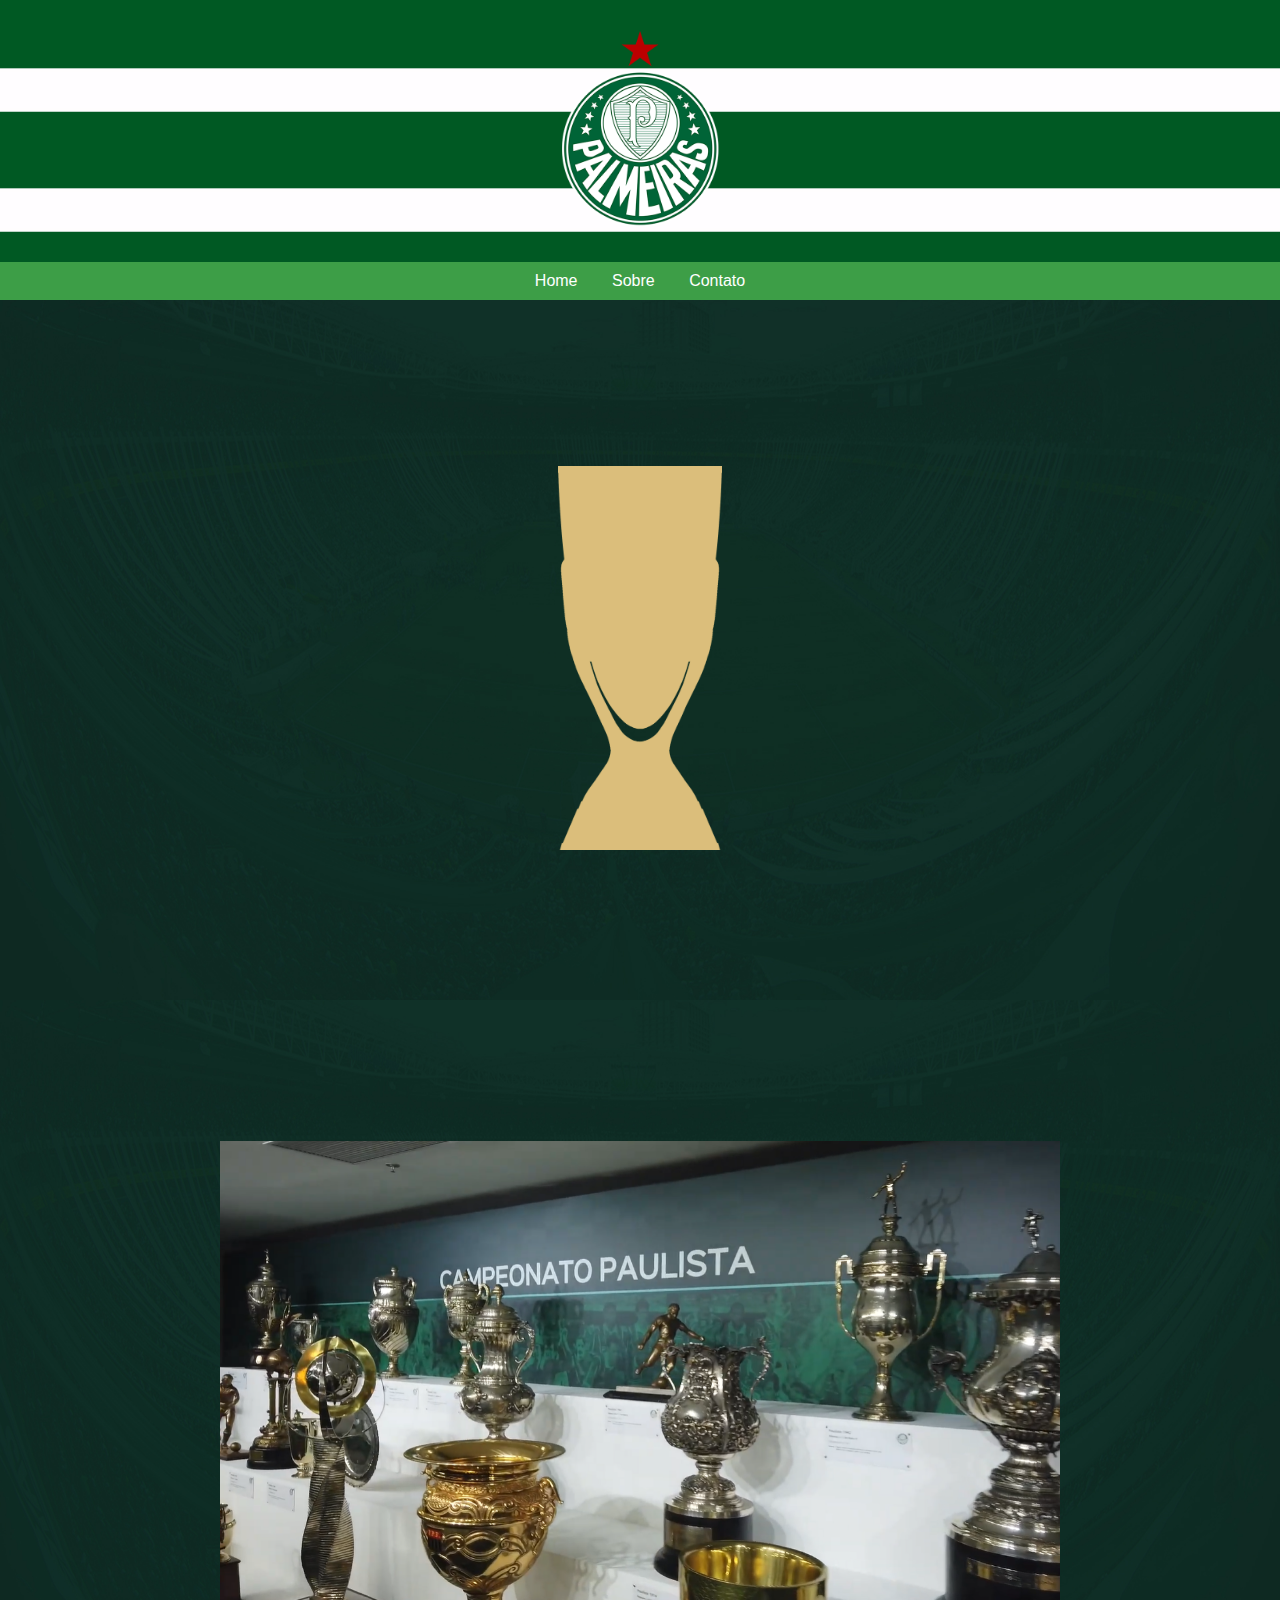
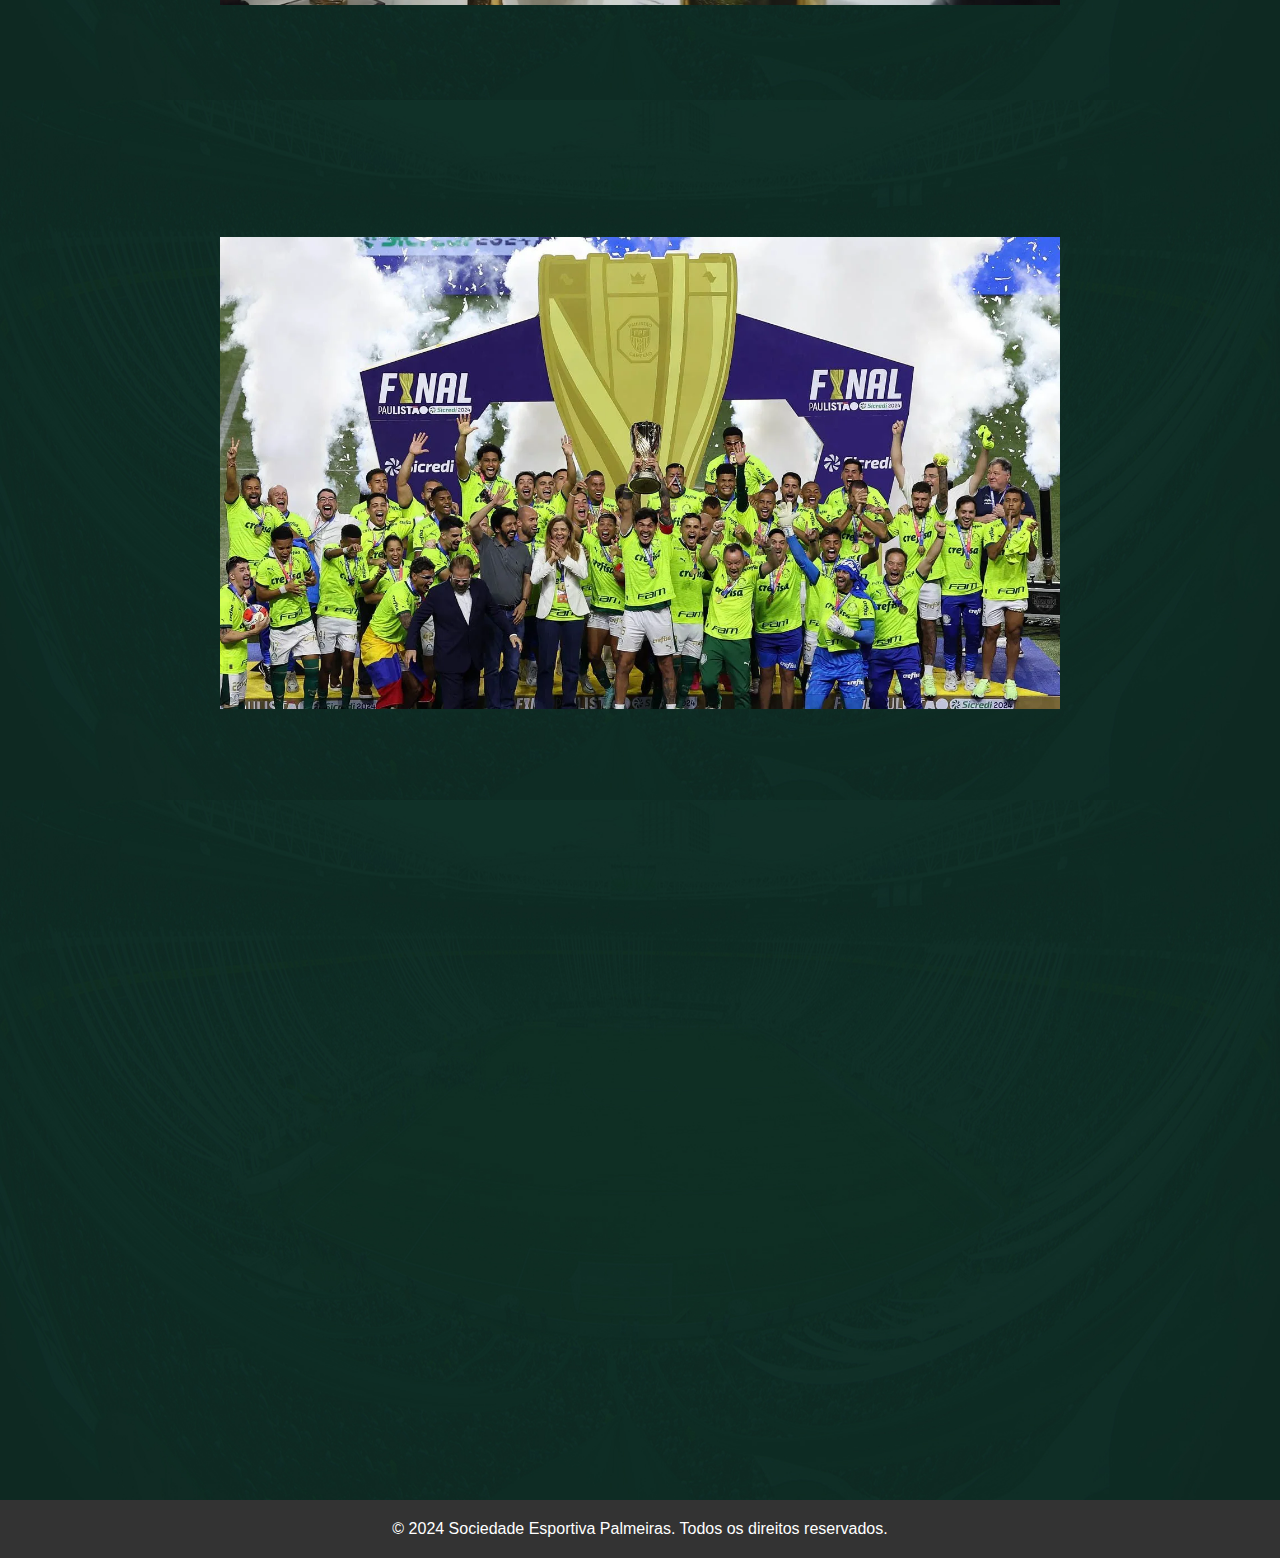
<file: Site Palmeiras/Paulistão.html>
<!DOCTYPE html>
<html lang="pt-br">
<head>
    <meta charset="UTF-8">
    <meta name="viewport" content="width=device-width, initial-scale=1.0">
    <title>Sociedade Esportiva Palmeiras</title>
    <link rel="stylesheet" href="Paulistão.css">
</head>
<body>
    <!-- Cabeçalho com imagem de fundo e logo -->
    <header>
        <!-- Logo sobre a imagem de fundo como um botão -->
        <a href="index.html">
            <img src="Imagens/Palmeiras.png" alt="Logo" class="logo">
        </a>
        <nav>
            <ul>
                <li><a href="index.html">Home</a></li>
                <li><a href="sobre.html">Sobre</a></li>
                <li><a href="Contato.html">Contato</a></li>
            </ul>
        </nav>
    </header>

    <!-- Conteúdo principal -->
    <main>
        <section>
            <img src="Imagens/image 9.png" alt="Imagem dos Títulos" class="titulo-imagem">
        </section>
    </main>

    <main2>
        <section>
            <img src="Imagens Paulistão/Taças Paulista.png" alt="Imagem dos Títulos" class="titulo-imagem2">
        </section>
    </main2>

    <main3>
        <section>
            <img src="Imagens Paulistão/elenco paulista.png" alt="Imagem dos Títulos" class="titulo-imagem3">
        </section>
    </main3>

    <main4>
        <section>
            <iframe width="1280" height="720" src="https://www.youtube.com/embed/kfm2k6fKuxg" frameborder="0" allow="accelerometer; autoplay; clipboard-write; encrypted-media; gyroscope; picture-in-picture" allowfullscreen></iframe>
        </section>
    </main4>

    <!-- Rodapé -->
    <footer>
        <p>&copy; 2024 Sociedade Esportiva Palmeiras. Todos os direitos reservados.</p>
    </footer>
</body>
</html>
</file>
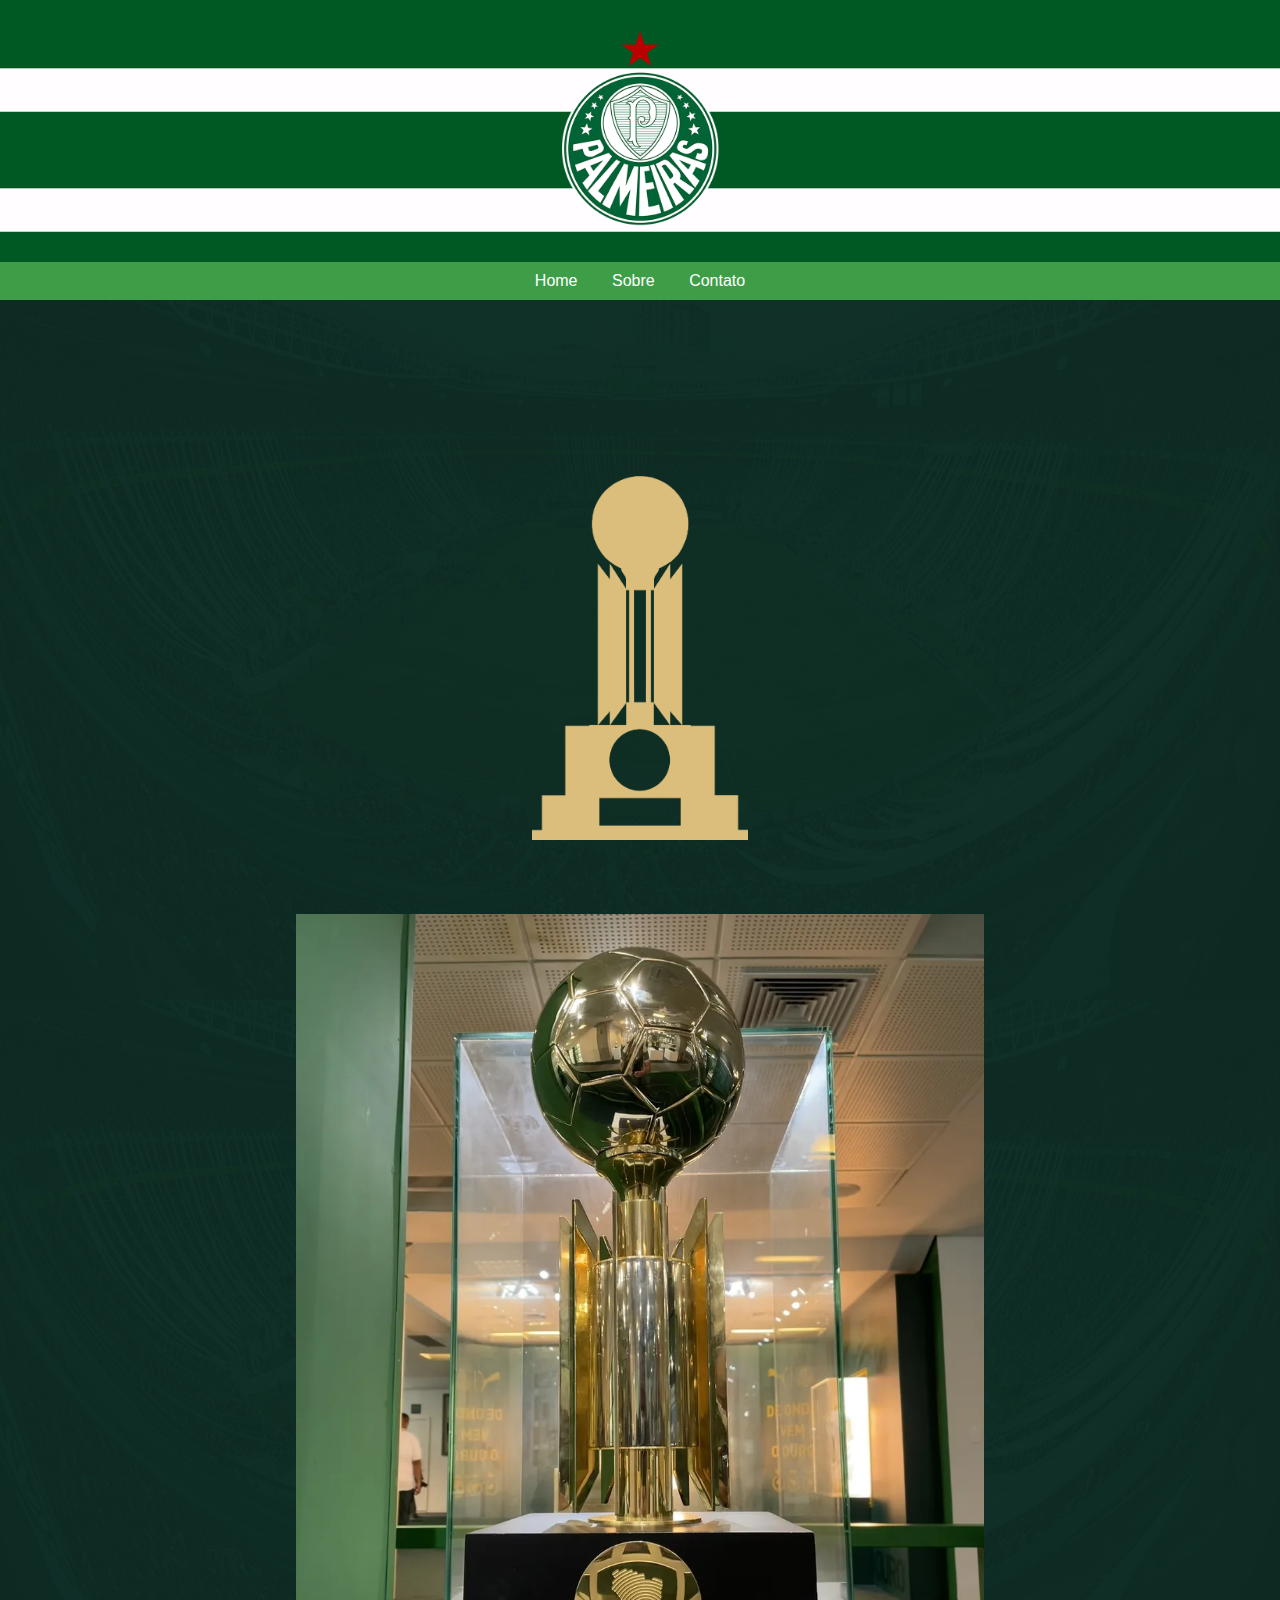
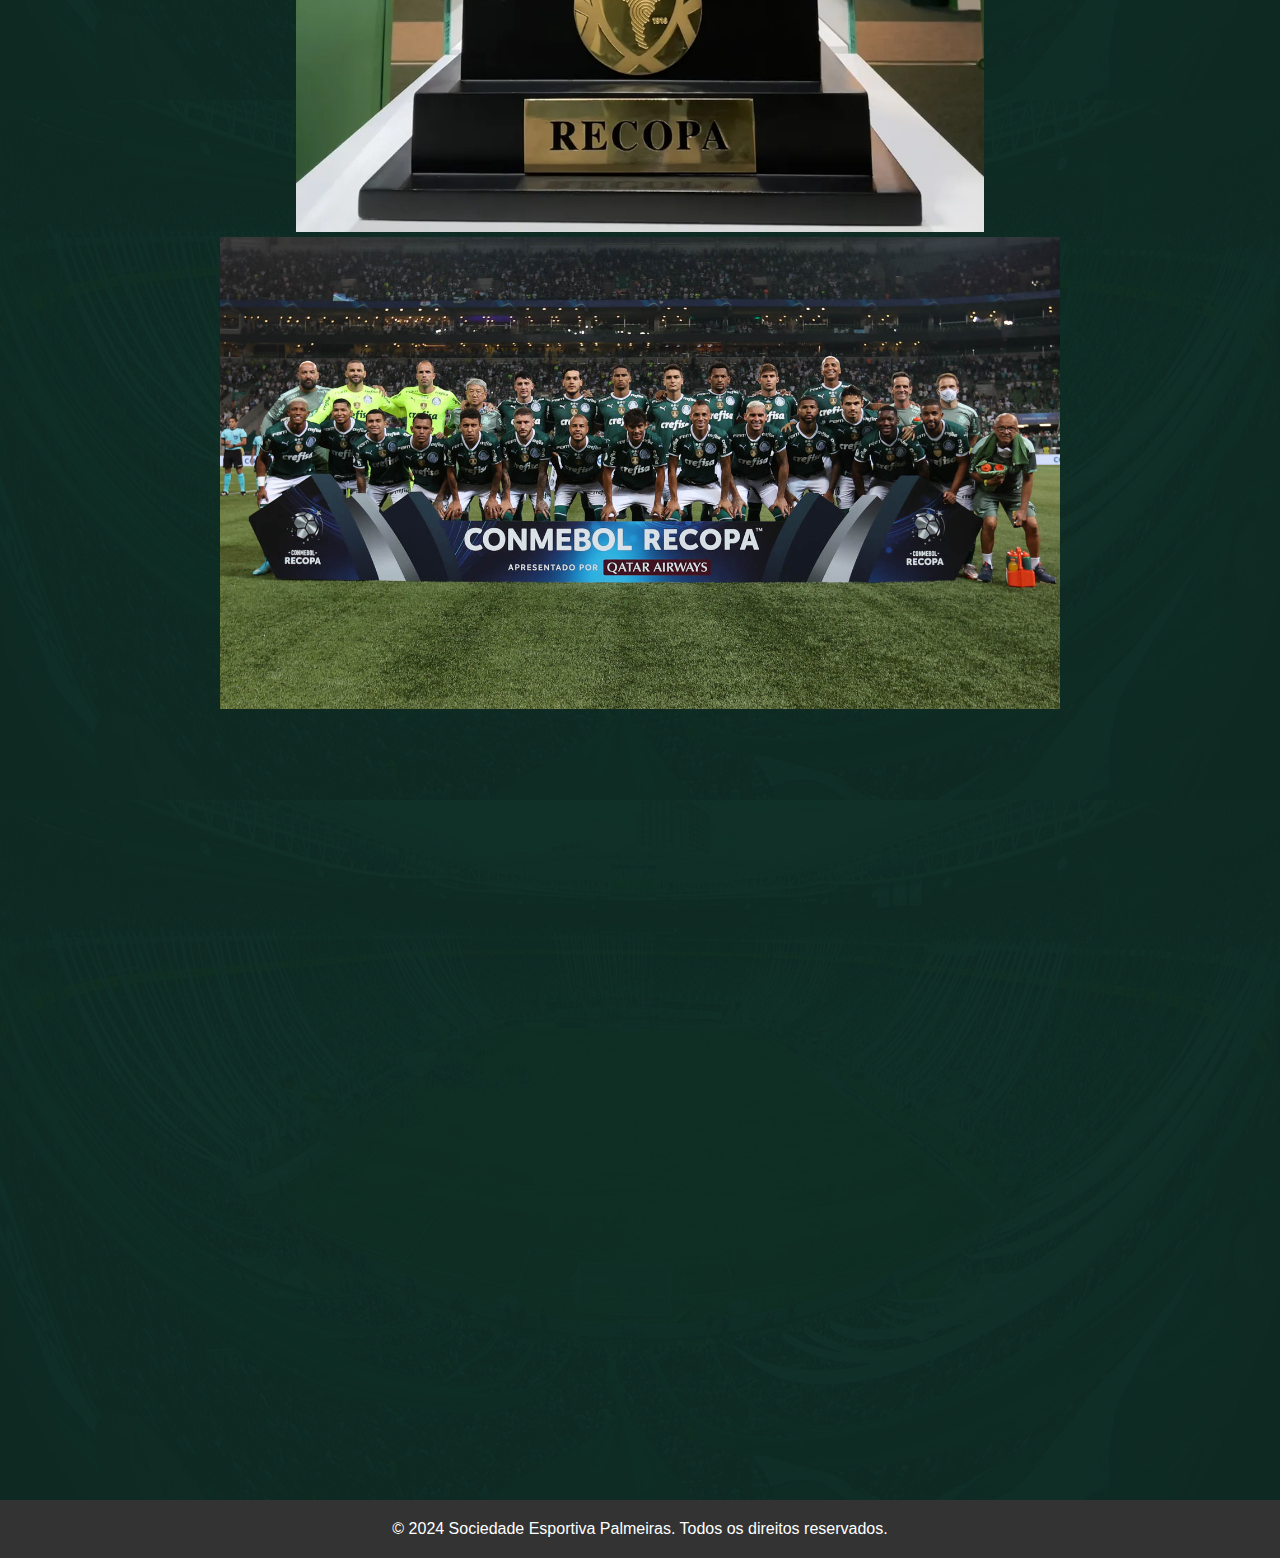
<file: Site Palmeiras/Recopa.html>
<!DOCTYPE html>
<html lang="pt-br">
<head>
    <meta charset="UTF-8">
    <meta name="viewport" content="width=device-width, initial-scale=1.0">
    <title>Sociedade Esportiva Palmeiras</title>
    <link rel="stylesheet" href="Recopa.css">
</head>
<body>
    <!-- Cabeçalho com imagem de fundo e logo -->
    <header>
        <!-- Logo sobre a imagem de fundo como um botão -->
        <a href="index.html">
            <img src="Imagens/Palmeiras.png" alt="Logo" class="logo">
        </a>
        <nav>
            <ul>
                <li><a href="index.html">Home</a></li>
                <li><a href="sobre.html">Sobre</a></li>
                <li><a href="Contato.html">Contato</a></li>
            </ul>
        </nav>
    </header>

    <!-- Conteúdo principal -->
    <main>
        <section>
            <img src="Imagens/image 4.png" alt="Imagem dos Títulos" class="titulo-imagem">
        </section>
    </main>

    <main2>
        <section>
            <img src="Imagens Recopa/taça recopa.png" alt="Imagem dos Títulos" class="titulo-imagem2">
        </section>
    </main2>

    <main3>
        <section>
            <img src="Imagens Recopa/elenco Recopa.jpg" alt="Imagem dos Títulos" class="titulo-imagem3">
        </section>
    </main3>

    <main4>
        <section>
            <iframe width="1280" height="720" src="https://www.youtube.com/embed/DHRF0DcE1EQ" frameborder="0" allow="accelerometer; autoplay; clipboard-write; encrypted-media; gyroscope; picture-in-picture" allowfullscreen></iframe>
        </section>
    </main4>

    <!-- Rodapé -->
    <footer>
        <p>&copy; 2024 Sociedade Esportiva Palmeiras. Todos os direitos reservados.</p>
    </footer>
</body>
</html>
</file>
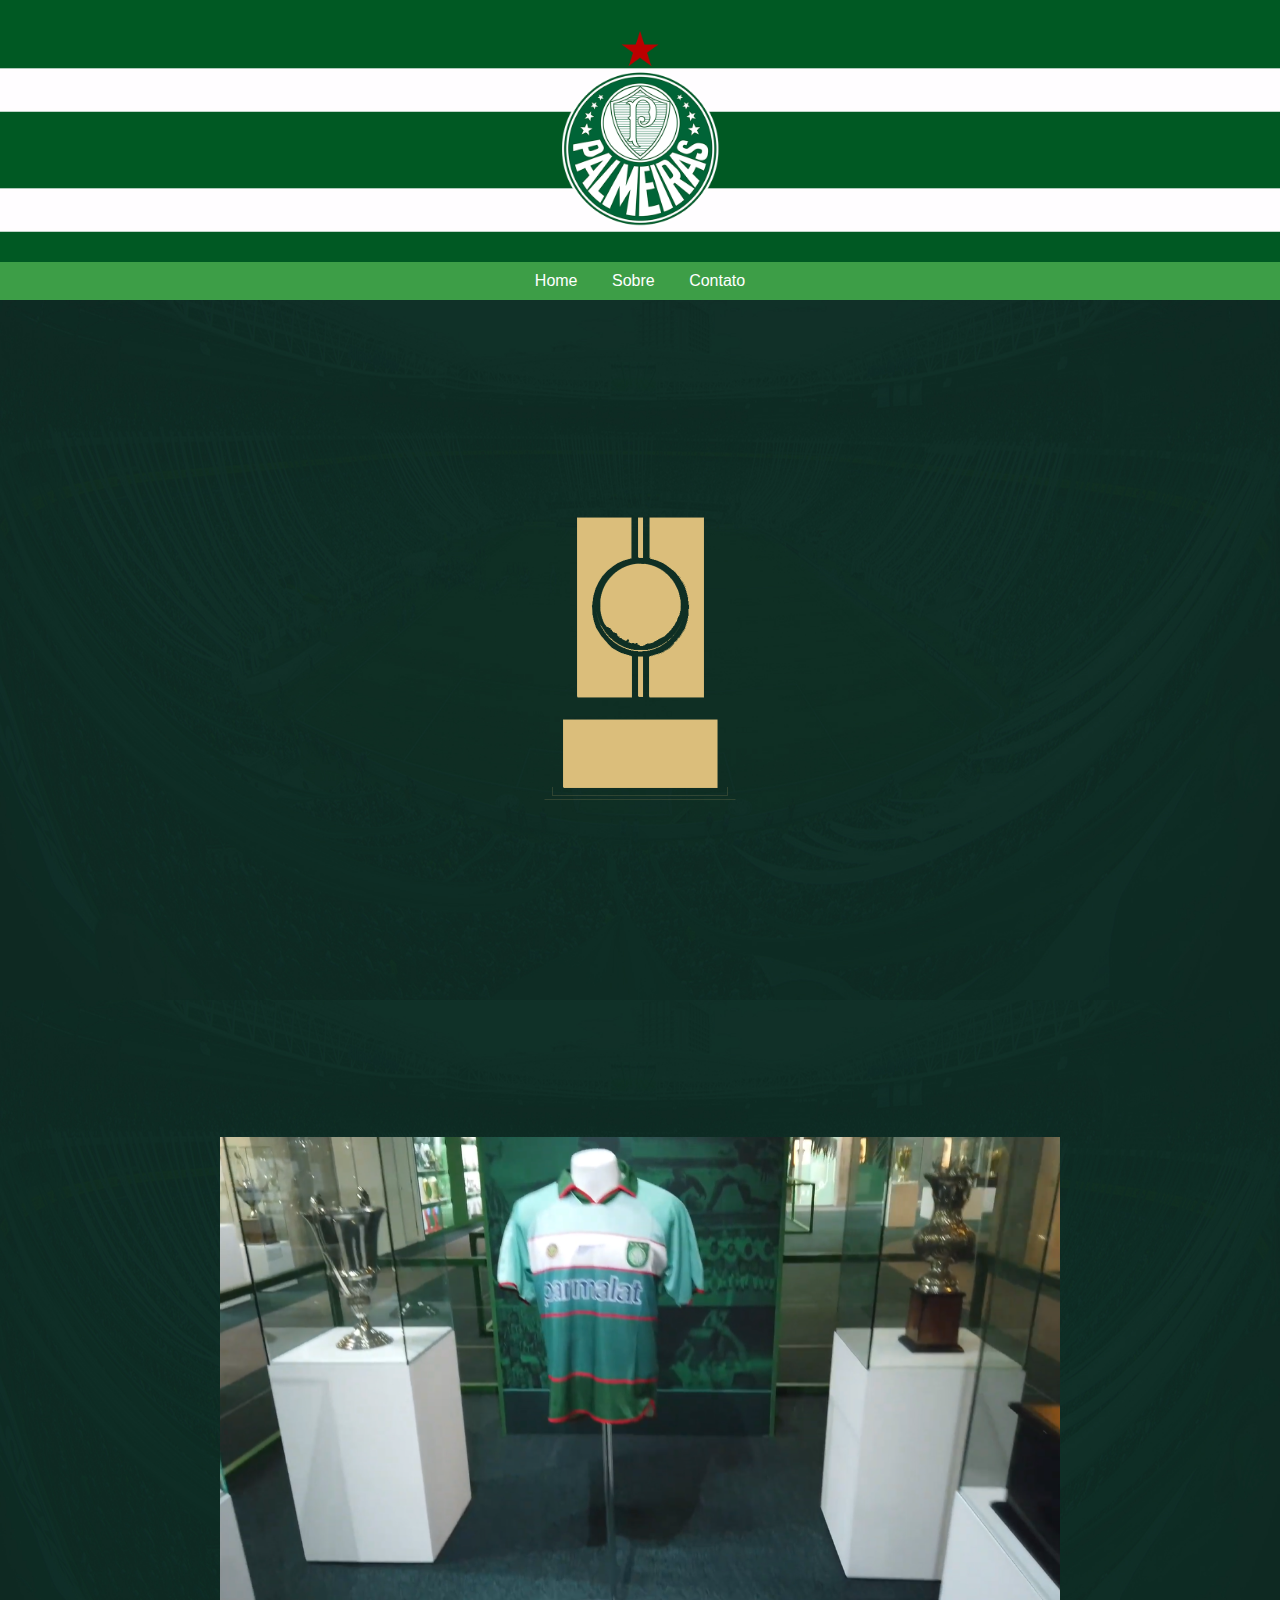
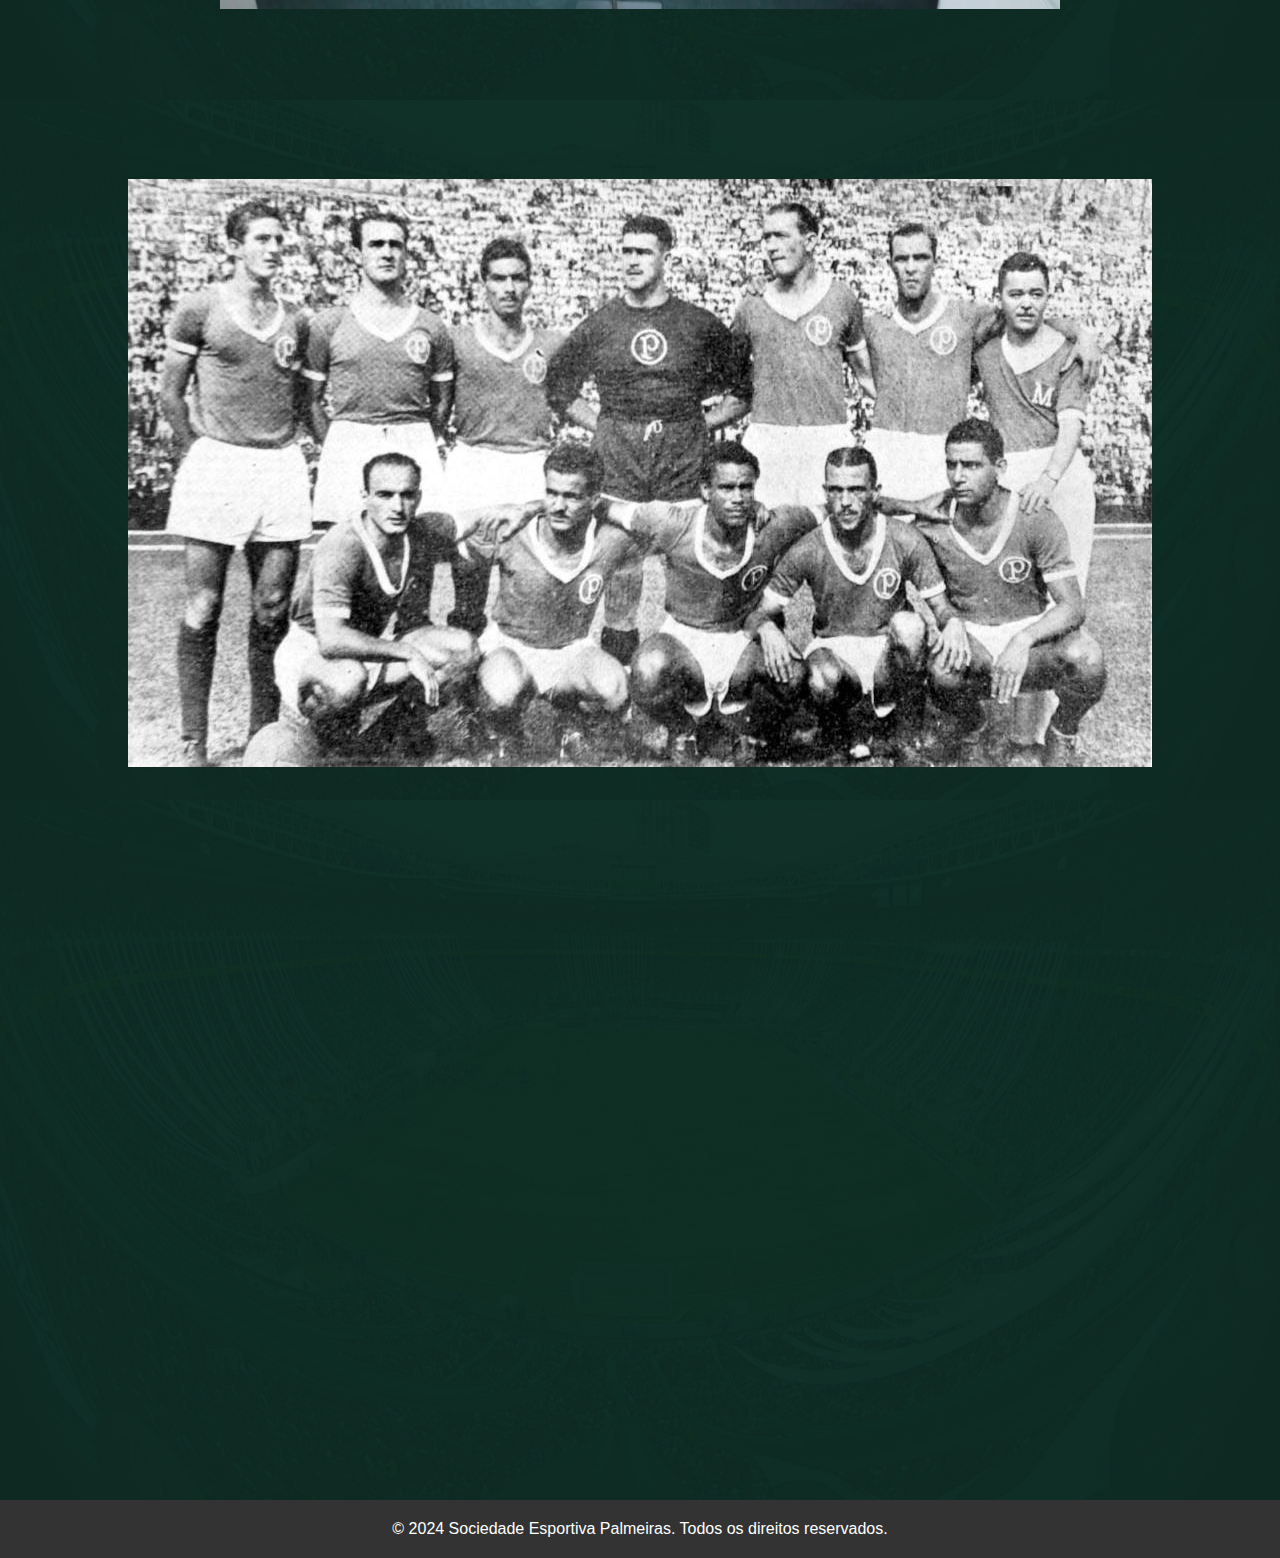
<file: Site Palmeiras/Rio Sao Paulo.html>
<!DOCTYPE html>
<html lang="pt-br">
<head>
    <meta charset="UTF-8">
    <meta name="viewport" content="width=device-width, initial-scale=1.0">
    <title>Sociedade Esportiva Palmeiras</title>
    <link rel="stylesheet" href="Rio Sao Paulo.css">
</head>
<body>
    <!-- Cabeçalho com imagem de fundo e logo -->
    <header>
        <!-- Logo sobre a imagem de fundo como um botão -->
        <a href="index.html">
            <img src="Imagens/Palmeiras.png" alt="Logo" class="logo">
        </a>
        <nav>
            <ul>
                <li><a href="index.html">Home</a></li>
                <li><a href="sobre.html">Sobre</a></li>
                <li><a href="Contato.html">Contato</a></li>
            </ul>
        </nav>
    </header>

    <!-- Conteúdo principal -->
    <main>
        <section>
            <img src="Imagens/image 8.png" alt="Imagem dos Títulos" class="titulo-imagem">
        </section>
    </main>

    <main2>
        <section>
            <img src="Imagens Rio São Paulo/taças rio sao paulo.png" alt="Imagem dos Títulos" class="titulo-imagem2">
        </section>
    </main2>

    <main3>
        <section>
            <img src="Imagens Rio São Paulo/elenco.jpg" alt="Imagem dos Títulos" class="titulo-imagem3">
        </section>
    </main3>

    <main4>
        <section>
            <iframe width="1280" height="720" src="https://www.youtube.com/embed/jXbIkyxLTC8" frameborder="0" allow="accelerometer; autoplay; clipboard-write; encrypted-media; gyroscope; picture-in-picture" allowfullscreen></iframe>
        </section>
    </main4>

    <!-- Rodapé -->
    <footer>
        <p>&copy; 2024 Sociedade Esportiva Palmeiras. Todos os direitos reservados.</p>
    </footer>
</body>
</html>
</file>
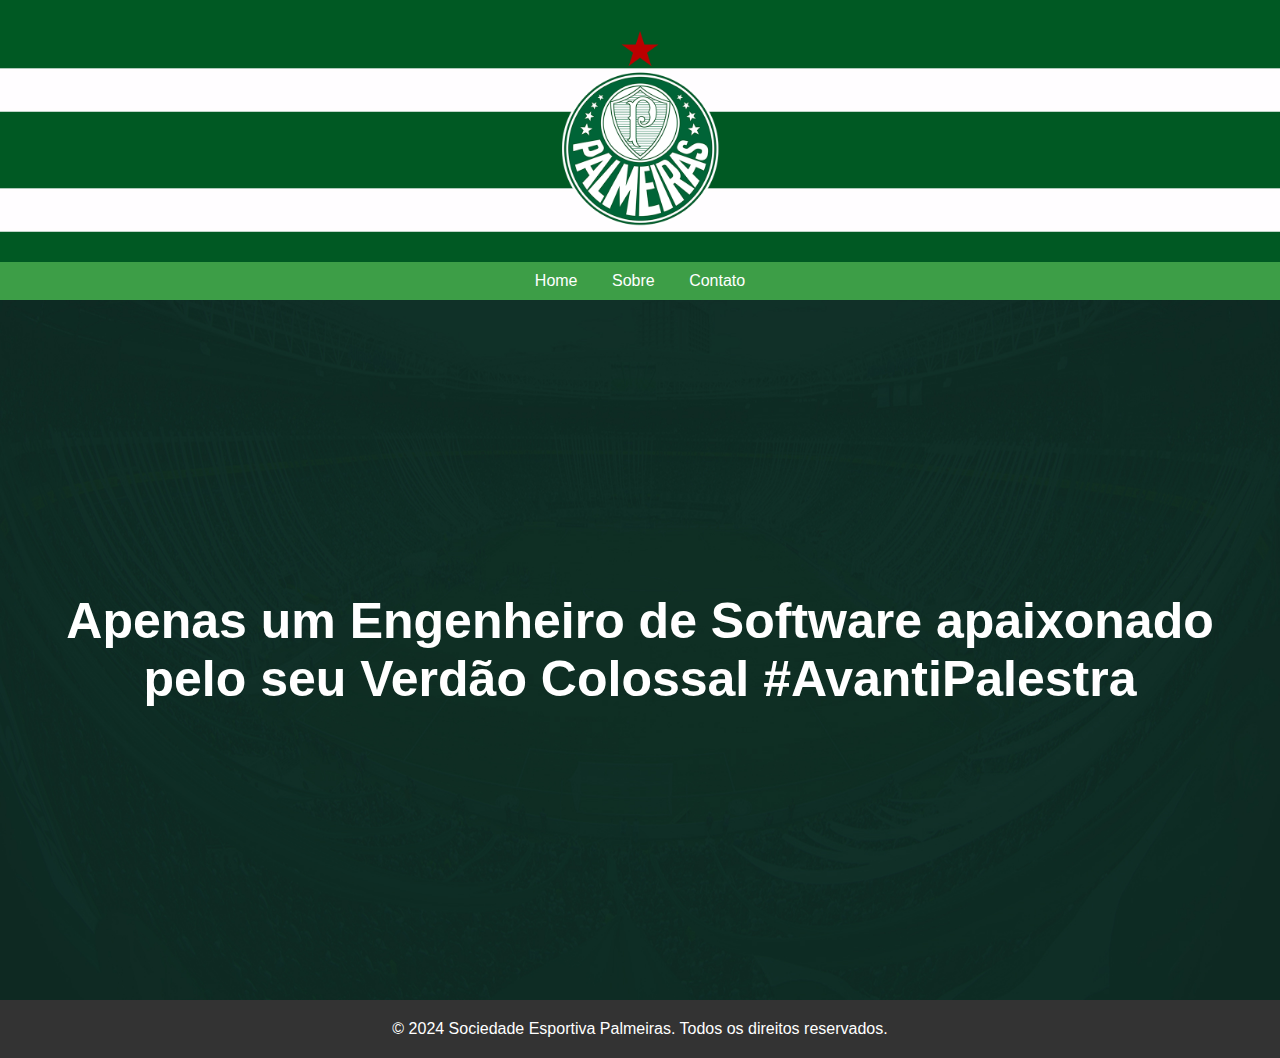
<file: Site Palmeiras/sobre.html>
<!DOCTYPE html>
<html lang="pt-br">
<head>
    <meta charset="UTF-8">
    <meta name="viewport" content="width=device-width, initial-scale=1.0">
    <title>Sociedade Esportiva Palmeiras</title>
    <link rel="stylesheet" href="sobre.css">
</head>
<body>
    <!-- Cabeçalho com imagem de fundo e logo -->
    <header>
        <!-- Logo sobre a imagem de fundo como um botão -->
        <a href="index.html">
            <img src="Imagens/Palmeiras.png" alt="Logo" class="logo">
        </a>
        <nav>
            <ul>
                <li><a href="index.html">Home</a></li>
                <li><a href="sobre.html">Sobre</a></li>
                <li><a href="Contato.html">Contato</a></li>
            </ul>
        </nav>
    </header>

    <!-- Conteúdo principal -->
    <main>
        <section>
            <h2>Apenas um Engenheiro de Software apaixonado pelo seu Verdão Colossal #AvantiPalestra</h2>
        </section>
    </main>


    <!-- Rodapé -->
    <footer>
        <p>&copy; 2024 Sociedade Esportiva Palmeiras. Todos os direitos reservados.</p>
    </footer>
</body>
</html>
</file>
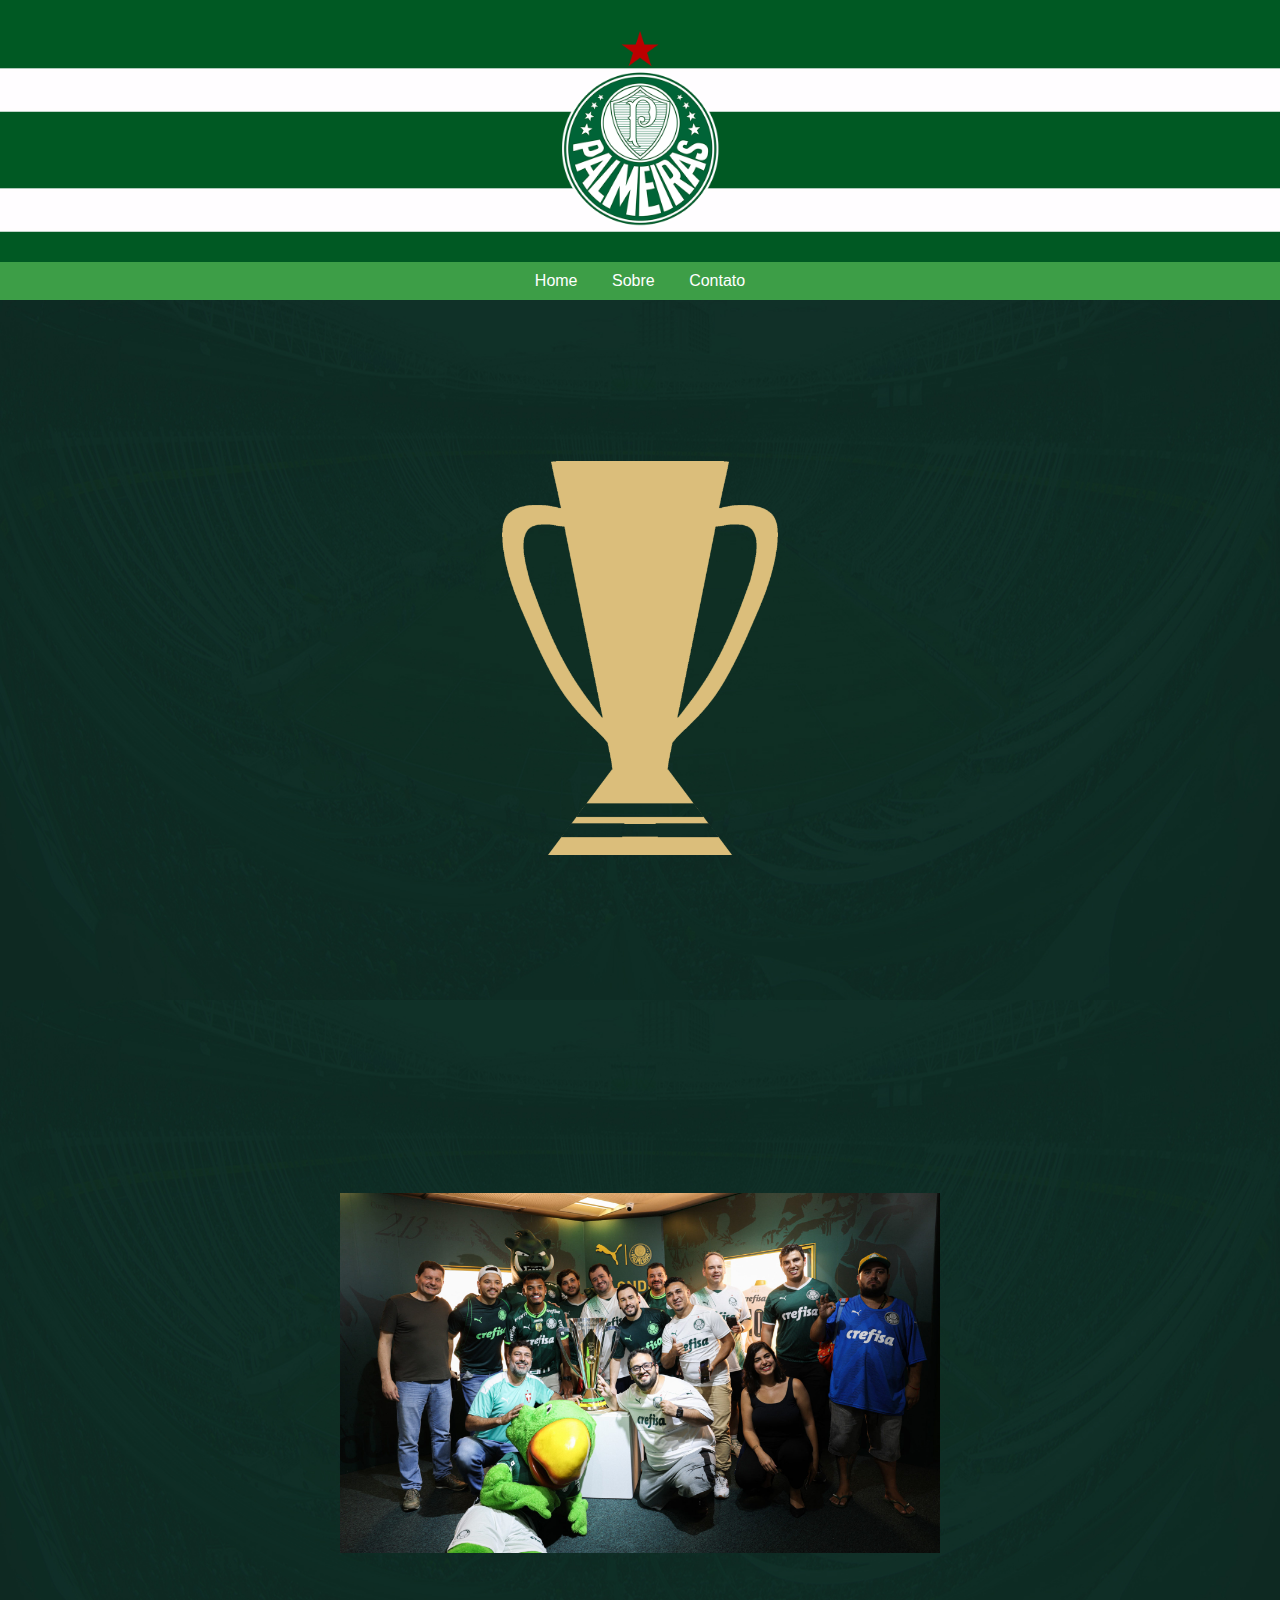
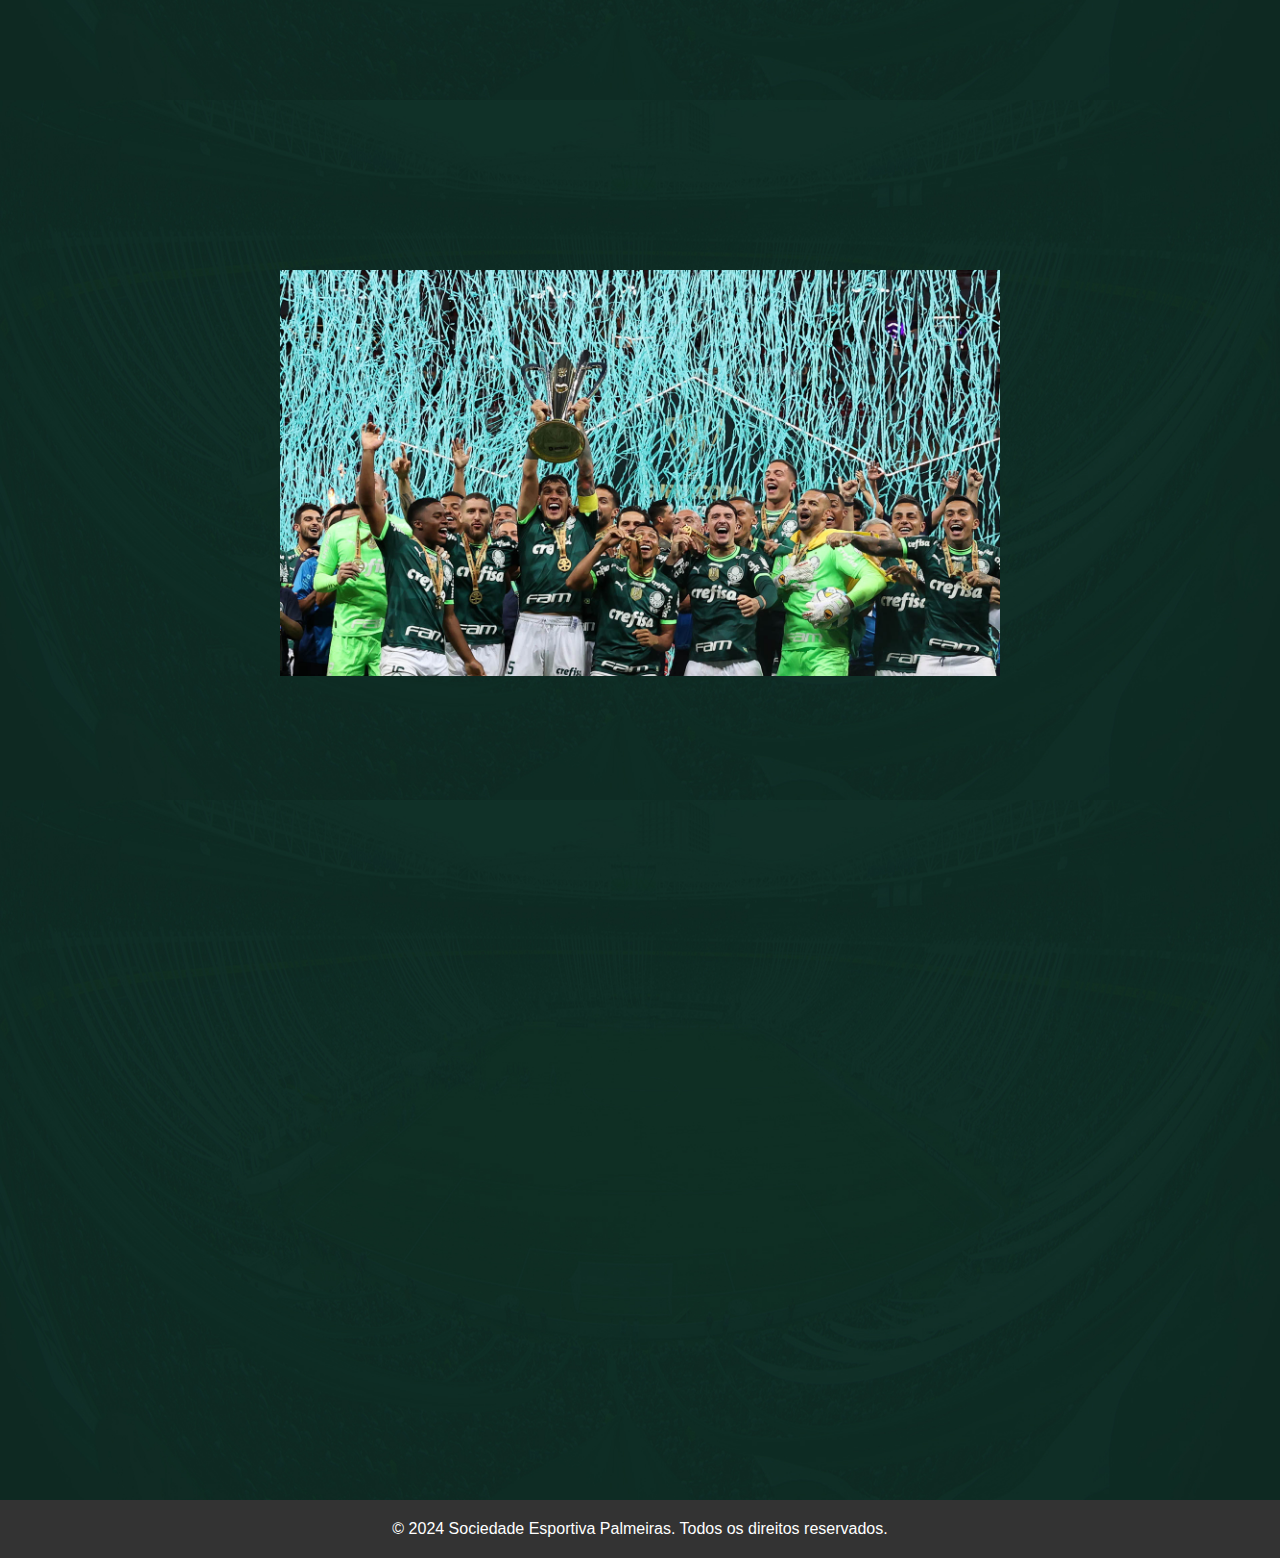
<file: Site Palmeiras/SuperCopa.html>
<!DOCTYPE html>
<html lang="pt-br">
<head>
    <meta charset="UTF-8">
    <meta name="viewport" content="width=device-width, initial-scale=1.0">
    <title>Sociedade Esportiva Palmeiras</title>
    <link rel="stylesheet" href="SuperCopa.css">
</head>
<body>
    <!-- Cabeçalho com imagem de fundo e logo -->
    <header>
        <!-- Logo sobre a imagem de fundo como um botão -->
        <a href="index.html">
            <img src="Imagens/Palmeiras.png" alt="Logo" class="logo">
        </a>
        <nav>
            <ul>
                <li><a href="index.html">Home</a></li>
                <li><a href="sobre.html">Sobre</a></li>
                <li><a href="Contato.html">Contato</a></li>
            </ul>
        </nav>
    </header>

    <!-- Conteúdo principal -->
    <main>
        <section>
            <img src="Imagens/image 7.png" alt="Imagem dos Títulos" class="titulo-imagem">
        </section>
    </main>

    <main2>
        <section>
            <img src="Imagens SuperCopa/taça SuperCopa.jpg" alt="Imagem dos Títulos" class="titulo-imagem2">
        </section>
    </main2>

    <main3>
        <section>
            <img src="Imagens SuperCopa/elenco supercopa.jpeg" alt="Imagem dos Títulos" class="titulo-imagem3">
        </section>
    </main3>

    <main4>
        <section>
            <iframe width="1280" height="720" src="https://www.youtube.com/embed/uiyQDQxvCqU" frameborder="0" allow="accelerometer; autoplay; clipboard-write; encrypted-media; gyroscope; picture-in-picture" allowfullscreen></iframe>
        </section>
    </main4>

    <!-- Rodapé -->
    <footer>
        <p>&copy; 2024 Sociedade Esportiva Palmeiras. Todos os direitos reservados.</p>
    </footer>
</body>
</html>
</file>
<file: Site Palmeiras/styles.css>
/* Estilos globais */
* {
    margin: 0;
    padding: 0;
    box-sizing: border-box;
}

body {
    position: center;
    font-family: Arial, sans-serif;
    background-color: #f0f0f0;
    color: #fff5f5;
    box-shadow: 60px -16px teal;
}

/* Header (Cabeçalho com imagem de fundo) */
header {
    position: relative;
    background-image: url('Imagens/header.jpg'); /* Imagem de fundo */
    background-size: cover; /* A imagem cobrirá todo o header */
    background-position: center; /* Centraliza a imagem de fundo */
    height: 300px; /* Ajuste a altura conforme necessário */
}

/* Logo sobre a imagem de fundo */
header .logo {
    position: absolute;
    top: 30px; /* Ajuste a distância do topo */
    left: 50%;
    transform: translateX(-50%); /* Centraliza a logo horizontalmente */
    width: 200px; /* Ajuste o tamanho da logo como desejar */
    height: auto;
}

/* Navegação */
header nav {
    text-align: center;
    padding: 10px 0;
    background-color: rgba(76, 175, 80, 0.8); /* Fundo semi-transparente */
    position: absolute;
    bottom: 0;
    width: 100%;
}

header nav ul {
    list-style: none;
    padding: 0;
    margin: 0;
}

header nav ul li {
    display: inline;
    margin: 0 15px;
}

header nav ul li a {
    color: white;
    text-decoration: none;
}

header nav ul li a:hover {
    text-decoration: underline;
}

/* Conteúdo principal */
main {
    display: flex;
    align-items: auto; /* Alinha verticalmente ao centro */
    justify-content: center; /* Alinha horizontalmente ao centro */
    padding: 40px;
    background-color: #fff;
    height: 700px;
    background-image: url('Imagens/background.jpg'); /* Imagem de fundo */
    background-size: cover; /* A imagem cobrirá toda a área do main */
    background-position: center; /* Centraliza a imagem de fundo */
    box-shadow: 60px -16px teal;
}

/* Seção dentro do main */
main section {
    text-align: center; /* Centraliza o texto horizontalmente dentro da seção */
}

/* Estilo para o h2, se necessário */
main h2 {
    margin: 0; /* Remove a margem padrão do h2 */
    font-size: 50px; /* Ajuste o tamanho da fonte conforme necessário */
    color: #ffffff; /* Ajuste a cor do texto conforme necessário */
}

/* Imagem abaixo do texto */
.titulo-imagem {
    margin-top: 50px; /* Ajuste a distância entre o texto e a imagem */
    max-width: 10%; /* Garante que a imagem não ultrapasse o tamanho do contêiner */
    height: auto; /* Mantém a proporção da imagem */
    transition: transform 0.3s ease, box-shadow 0.3s ease; /* Transição suave para transform e box-shadow */
}

.titulo-imagem:hover {
    transform: scale(1.1); /* Aumenta a escala da imagem em 10% */
}

/* Rodapé */
footer {
    background-color: #333;
    color: white;
    text-align: center;
    padding: 20px;
    position: relative;
    bottom: 0;
    width: 100%;
}

footer p {
    margin: 0;
}
</file>
<file: Site Palmeiras/Brasileirão.css>
* {
    margin: 0;
    padding: 0;
    box-sizing: border-box;
}

body {
    font-family: Arial, sans-serif;
    background-color: #f0f0f0;
    color: #fff5f5;
}

header {
    position: relative;
    background-image: url('Imagens/header.jpg'); 
    background-size: cover; 
    background-position: center; 
    height: 300px; 
}


header .logo {
    position: absolute;
    top: 30px; 
    left: 50%;
    transform: translateX(-50%); 
    width: 200px; 
    height: auto;
    animation: logoAnim 3s ease-in-out infinite; 
}


header nav {
    text-align: center;
    padding: 10px 0;
    background-color: rgba(76, 175, 80, 0.8); 
    position: absolute;
    bottom: 0;
    width: 100%;
}

header nav ul {
    list-style: none;
    padding: 0;
    margin: 0;
}

header nav ul li {
    display: inline;
    margin: 0 15px;
}

header nav ul li a {
    color: white;
    text-decoration: none;
}

header nav ul li a:hover {
    text-decoration: underline;
}


@keyframes logoAnim {
    0% {
        transform: translateX(-50%) scale(1);
    }
    50% {
        transform: translateX(-50%) scale(1.1);
    }
    100% {
        transform: translateX(-50%) scale(1);
    }
}


main {
    display: flex;
    align-items: center; 
    justify-content: center; 
    padding: 40px;
    background-color: #fff;
    height: 700px;
    background-image: url('Imagens/background.jpg'); 
    background-size: cover; 
    background-position: center; 
}


main section {
    text-align: center; 
}


main h2 {
    margin: 0; 
    font-size: 50px; 
    color: #ffffff; 
}


.titulo-imagem {
    margin-top: 20px; 
    max-width: 15%; 
    height: auto; 
}

main2 {
    display: flex;
    align-items: center; 
    justify-content: center; 
    padding: 40px;
    background-color: #fff;
    height: 700px;
    background-image: url('Imagens/background.jpg'); 
    background-size: cover; 
    background-position: center; 
}


main2 section {
    text-align: center; 
}


main2 h2 {
    margin: 0; 
    font-size: 50px; 
    color: #ffffff; 
}

.titulo-imagem2 {
    margin-top: 50px; 
    max-width: 100%; 
    height: auto; 
}

main3 {
    display: flex;
    align-items: center; 
    justify-content: center; 
    padding: 40px;
    background-color: #fff;
    height: 700px;
    background-image: url('Imagens/background.jpg'); 
    background-size: cover; 
    background-position: center; 
}


main3 section {
    text-align: center; 
}


main3 h2 {
    margin: 0; 
    font-size: 50px; 
    color: #ffffff; 
}

.titulo-imagem3 {
    margin-top: 50px; 
    max-width: 100%; 
    height: auto; 
}

main4 {
    display: flex;
    align-items: center; 
    justify-content: center; 
    padding: 40px;
    background-color: #fff;
    height: 700px;
    background-image: url('Imagens/background.jpg'); 
    background-size: cover; 
    background-position: center; 
}


main4 section {
    text-align: center; 
}


main4 h2 {
    margin: 0; 
    font-size: 50px; 
    color: #ffffff; 
}


footer {
    background-color: #333;
    color: white;
    text-align: center;
    padding: 20px;
    position: relative;
    bottom: 0;
    width: 100%;
}

footer p {
    margin: 0;
}
</file>
<file: Site Palmeiras/Contato.css>
* {
    margin: 0;
    padding: 0;
    box-sizing: border-box;
}

body {
    font-family: Arial, sans-serif;
    background-color: #f0f0f0;
    color: #fff5f5;
}

header {
    position: relative;
    background-image: url('Imagens/header.jpg'); 
    background-size: cover; 
    background-position: center; 
    height: 300px; 
}


header .logo {
    position: absolute;
    top: 30px; 
    left: 50%;
    transform: translateX(-50%); 
    width: 200px; 
    height: auto;
    animation: logoAnim 3s ease-in-out infinite; 
}


header nav {
    text-align: center;
    padding: 10px 0;
    background-color: rgba(76, 175, 80, 0.8); 
    position: absolute;
    bottom: 0;
    width: 100%;
}

header nav ul {
    list-style: none;
    padding: 0;
    margin: 0;
}

header nav ul li {
    display: inline;
    margin: 0 15px;
}

header nav ul li a {
    color: white;
    text-decoration: none;
}

header nav ul li a:hover {
    text-decoration: underline;
}


@keyframes logoAnim {
    0% {
        transform: translateX(-50%) scale(1);
    }
    50% {
        transform: translateX(-50%) scale(1.1);
    }
    100% {
        transform: translateX(-50%) scale(1);
    }
}


main {
    display: flex;
    align-items: center; 
    justify-content: center; 
    padding: 40px;
    background-color: #fff;
    height: 700px;
    background-image: url('Imagens/background.jpg'); 
    background-size: cover; 
    background-position: center; 
}


main section {
    text-align: center; 
}


main h2 {
    margin: 0; 
    font-size: 50px; 
    color: #ffffff; 
}


.titulo-imagem {
    margin-top: 20px; 
    max-width: 60%; 
    height: auto; 
}

main2 {
    display: flex;
    align-items: center; 
    justify-content: center; 
    padding: 40px;
    background-color: #fff;
    height: 700px;
    background-image: url('Imagens/background.jpg'); 
    background-size: cover; 
    background-position: center; 
}


main2 section {
    text-align: center; 
}


main2 h2 {
    margin: 0; 
    font-size: 50px; 
    color: #ffffff; 
}

.titulo-imagem2 {
    margin-top: 50px; 
    max-width: 70%; 
    height: auto; 
}

main3 {
    display: flex;
    align-items: center; 
    justify-content: center; 
    padding: 40px;
    background-color: #fff;
    height: 700px;
    background-image: url('Imagens/background.jpg'); 
    background-size: cover; 
    background-position: center; 
}


main3 section {
    text-align: center; 
}


main3 h2 {
    margin: 0; 
    font-size: 50px; 
    color: #ffffff; 
}

.titulo-imagem3 {
    margin-top: 50px; 
    max-width: 70%; 
    height: auto; 
}

main4 {
    display: flex;
    align-items: center; 
    justify-content: center; 
    padding: 40px;
    background-color: #fff;
    height: 700px;
    background-image: url('Imagens/background.jpg'); 
    background-size: cover; 
    background-position: center; 
}


main4 section {
    text-align: center; 
}


main4 h2 {
    margin: 0; 
    font-size: 50px; 
    color: #ffffff; 
}


footer {
    background-color: #333;
    color: white;
    text-align: center;
    padding: 20px;
    position: relative;
    bottom: 0;
    width: 100%;
}

footer p {
    margin: 0;
}
</file>
<file: Site Palmeiras/Copa do Brasil.css>
* {
    margin: 0;
    padding: 0;
    box-sizing: border-box;
}

body {
    font-family: Arial, sans-serif;
    background-color: #f0f0f0;
    color: #fff5f5;
}

header {
    position: relative;
    background-image: url('Imagens/header.jpg'); 
    background-size: cover; 
    background-position: center; 
    height: 300px; 
}


header .logo {
    position: absolute;
    top: 30px; 
    left: 50%;
    transform: translateX(-50%); 
    width: 200px; 
    height: auto;
    animation: logoAnim 3s ease-in-out infinite; 
}


header nav {
    text-align: center;
    padding: 10px 0;
    background-color: rgba(76, 175, 80, 0.8); 
    position: absolute;
    bottom: 0;
    width: 100%;
}

header nav ul {
    list-style: none;
    padding: 0;
    margin: 0;
}

header nav ul li {
    display: inline;
    margin: 0 15px;
}

header nav ul li a {
    color: white;
    text-decoration: none;
}

header nav ul li a:hover {
    text-decoration: underline;
}


@keyframes logoAnim {
    0% {
        transform: translateX(-50%) scale(1);
    }
    50% {
        transform: translateX(-50%) scale(1.1);
    }
    100% {
        transform: translateX(-50%) scale(1);
    }
}


main {
    display: flex;
    align-items: center; 
    justify-content: center; 
    padding: 40px;
    background-color: #fff;
    height: 700px;
    background-image: url('Imagens/background.jpg'); 
    background-size: cover; 
    background-position: center; 
}


main section {
    text-align: center; 
}


main h2 {
    margin: 0; 
    font-size: 50px; 
    color: #ffffff; 
}


.titulo-imagem {
    margin-top: 20px; 
    max-width: 20%; 
    height: auto; 
}

main2 {
    display: flex;
    align-items: center; 
    justify-content: center; 
    padding: 40px;
    background-color: #fff;
    height: 700px;
    background-image: url('Imagens/background.jpg'); 
    background-size: cover; 
    background-position: center; 
}


main2 section {
    text-align: center; 
}


main2 h2 {
    margin: 0; 
    font-size: 50px; 
    color: #ffffff; 
}

.titulo-imagem2 {
    margin-top: 50px; /* Ajuste a distância entre o texto e a imagem */
    max-width: 70%; /* Ajuste o tamanho da imagem conforme necessário */
    height: auto; /* Mantém a proporção da imagem */
}

main3 {
    display: flex;
    align-items: center; /* Alinha verticalmente ao centro */
    justify-content: center; /* Alinha horizontalmente ao centro */
    padding: 40px;
    background-color: #fff;
    height: 700px;
    background-image: url('Imagens/background.jpg'); /* Imagem de fundo */
    background-size: cover; /* A imagem cobrirá toda a área do main */
    background-position: center; /* Centraliza a imagem de fundo */
}

/* Seção dentro do main */
main3 section {
    text-align: center; /* Centraliza o texto horizontalmente dentro da seção */
}

/* Estilo para o h2, se necessário */
main3 h2 {
    margin: 0; /* Remove a margem padrão do h2 */
    font-size: 50px; /* Ajuste o tamanho da fonte conforme necessário */
    color: #ffffff; /* Ajuste a cor do texto conforme necessário */
}

.titulo-imagem3 {
    margin-top: 50px; /* Ajuste a distância entre o texto e a imagem */
    max-width: 60%; /* Ajuste o tamanho da imagem conforme necessário */
    height: auto; /* Mantém a proporção da imagem */
}

main4 {
    display: flex;
    align-items: center; /* Alinha verticalmente ao centro */
    justify-content: center; /* Alinha horizontalmente ao centro */
    padding: 40px;
    background-color: #fff;
    height: 700px;
    background-image: url('Imagens/background.jpg'); /* Imagem de fundo */
    background-size: cover; /* A imagem cobrirá toda a área do main */
    background-position: center; /* Centraliza a imagem de fundo */
}

/* Seção dentro do main */
main4 section {
    text-align: center; /* Centraliza o texto horizontalmente dentro da seção */
}

/* Estilo para o h2, se necessário */
main4 h2 {
    margin: 0; /* Remove a margem padrão do h2 */
    font-size: 50px; /* Ajuste o tamanho da fonte conforme necessário */
    color: #ffffff; /* Ajuste a cor do texto conforme necessário */
}

.titulo-imagem4 {
    margin-top: 50px; /* Ajuste a distância entre o texto e a imagem */
    max-width: 100%; /* Ajuste o tamanho da imagem conforme necessário */
    max-width: 100%;
    height: auto; /* Mantém a proporção da imagem */
}

main5 {
    display: flex;
    align-items: center; /* Alinha verticalmente ao centro */
    justify-content: center; /* Alinha horizontalmente ao centro */
    padding: 40px;
    background-color: #fff;
    height: 1000px;
    background-image: url('Imagens/background.jpg'); /* Imagem de fundo */
    background-size: cover; /* A imagem cobrirá toda a área do main */
    background-position: center; /* Centraliza a imagem de fundo */
}

/* Seção dentro do main */
main5 section {
    text-align: center; /* Centraliza o texto horizontalmente dentro da seção */
}

/* Estilo para o h2, se necessário */
main5 h2 {
    margin: 0; /* Remove a margem padrão do h2 */
    font-size: 50px; /* Ajuste o tamanho da fonte conforme necessário */
    color: #ffffff; /* Ajuste a cor do texto conforme necessário */
}

.titulo-imagem5 {
    margin-top: 50px; /* Ajuste a distância entre o texto e a imagem */
    max-width: 70%; /* Ajuste o tamanho da imagem conforme necessário */
    max-height: 100%;
    height: auto; /* Mantém a proporção da imagem */
}

main6 {
    display: flex;
    align-items: center; /* Alinha verticalmente ao centro */
    justify-content: center; /* Alinha horizontalmente ao centro */
    padding: 40px;
    background-color: #fff;
    height: 700px;
    background-image: url('Imagens/background.jpg'); /* Imagem de fundo */
    background-size: cover; /* A imagem cobrirá toda a área do main */
    background-position: center; /* Centraliza a imagem de fundo */
}

/* Seção dentro do main */
main6 section {
    text-align: center; /* Centraliza o texto horizontalmente dentro da seção */
}

/* Estilo para o h2, se necessário */
main6 h2 {
    margin: 0; /* Remove a margem padrão do h2 */
    font-size: 50px; /* Ajuste o tamanho da fonte conforme necessário */
    color: #ffffff; /* Ajuste a cor do texto conforme necessário */
}

.titulo-imagem6 {
    margin-top: 30px; /* Ajuste a distância entre o texto e a imagem */
    max-width: 100%; /* Ajuste o tamanho da imagem conforme necessário */
    height: auto; /* Mantém a proporção da imagem */
}

main7 {
    display: flex;
    align-items: center; /* Alinha verticalmente ao centro */
    justify-content: center; /* Alinha horizontalmente ao centro */
    padding: 40px;
    background-color: #fff;
    height: 700px;
    background-image: url('Imagens/background.jpg'); /* Imagem de fundo */
    background-size: cover; /* A imagem cobrirá toda a área do main */
    background-position: center; /* Centraliza a imagem de fundo */
}

/* Seção dentro do main */
main7 section {
    text-align: center; /* Centraliza o texto horizontalmente dentro da seção */
}

/* Estilo para o h2, se necessário */
main7 h2 {
    margin: 0; /* Remove a margem padrão do h2 */
    font-size: 50px; /* Ajuste o tamanho da fonte conforme necessário */
    color: #ffffff; /* Ajuste a cor do texto conforme necessário */
}

.titulo-imagem7 {
    margin-top: 30px; /* Ajuste a distância entre o texto e a imagem */
    max-width: 100%; /* Ajuste o tamanho da imagem conforme necessário */
    height: auto; /* Mantém a proporção da imagem */
}

/* Rodapé */
footer {
    background-color: #333;
    color: white;
    text-align: center;
    padding: 20px;
    position: relative;
    bottom: 0;
    width: 100%;
}

footer p {
    margin: 0;
}
</file>
<file: Site Palmeiras/Copa Rio.css>
* {
    margin: 0;
    padding: 0;
    box-sizing: border-box;
}

body {
    font-family: Arial, sans-serif;
    background-color: #f0f0f0;
    color: #fff5f5;
}

header {
    position: relative;
    background-image: url('Imagens/header.jpg'); 
    background-size: cover; 
    background-position: center; 
    height: 300px; 
}


header .logo {
    position: absolute;
    top: 30px; 
    left: 50%;
    transform: translateX(-50%); 
    width: 200px; 
    height: auto;
    animation: logoAnim 3s ease-in-out infinite; 
}


header nav {
    text-align: center;
    padding: 10px 0;
    background-color: rgba(76, 175, 80, 0.8); 
    position: absolute;
    bottom: 0;
    width: 100%;
}

header nav ul {
    list-style: none;
    padding: 0;
    margin: 0;
}

header nav ul li {
    display: inline;
    margin: 0 15px;
}

header nav ul li a {
    color: white;
    text-decoration: none;
}

header nav ul li a:hover {
    text-decoration: underline;
}


@keyframes logoAnim {
    0% {
        transform: translateX(-50%) scale(1);
    }
    50% {
        transform: translateX(-50%) scale(1.1);
    }
    100% {
        transform: translateX(-50%) scale(1);
    }
}


main {
    display: flex;
    align-items: center; 
    justify-content: center; 
    padding: 40px;
    background-color: #fff;
    height: 700px;
    background-image: url('Imagens/background.jpg'); 
    background-size: cover; 
    background-position: center; 
}


main section {
    text-align: center; 
}


main h2 {
    margin: 0; 
    font-size: 50px; 
    color: #ffffff; 
}


.titulo-imagem {
    margin-top: 20px; 
    max-width: 20%; 
    height: auto; 
}

main2 {
    display: flex;
    align-items: center; 
    justify-content: center; 
    padding: 40px;
    background-color: #fff;
    height: 700px;
    background-image: url('Imagens/background.jpg'); 
    background-size: cover; 
    background-position: center; 
}


main2 section {
    text-align: center; 
}


main2 h2 {
    margin: 0; 
    font-size: 50px;
    color: #ffffff; 
}

.titulo-imagem2 {
    margin-top: 50px; 
    max-width: 70%; 
    height: auto; 
}

main3 {
    display: flex;
    align-items: center; 
    justify-content: center; 
    padding: 40px;
    background-color: #fff;
    height: 700px;
    background-image: url('Imagens/background.jpg'); 
    background-size: cover; 
    background-position: center; 
}


main3 section {
    text-align: center; 
}


main3 h2 {
    margin: 0; 
    font-size: 50px; 
    color: #ffffff; 
}

.titulo-imagem3 {
    margin-top: 50px; 
    max-width: 70%; 
    height: auto; 
}

main4 {
    display: flex;
    align-items: center; 
    justify-content: center; 
    padding: 40px;
    background-color: #fff;
    height: 700px;
    background-image: url('Imagens/background.jpg'); 
    background-size: cover; 
    background-position: center; 
}


main4 section {
    text-align: center; 
}


main4 h2 {
    margin: 0; 
    font-size: 50px; 
    color: #ffffff; 
}


footer {
    background-color: #333;
    color: white;
    text-align: center;
    padding: 20px;
    position: relative;
    bottom: 0;
    width: 100%;
}

footer p {
    margin: 0;
}
</file>
<file: Site Palmeiras/Libertadores.css>
/* Estilos globais */
* {
    margin: 0;
    padding: 0;
    box-sizing: border-box;
}

body {
    font-family: Arial, sans-serif;
    background-color: #f0f0f0;
    color: #fff5f5;
}

header {
    position: relative;
    background-image: url('Imagens/header.jpg'); /* Imagem de fundo */
    background-size: cover; /* A imagem cobrirá todo o header */
    background-position: center; /* Centraliza a imagem de fundo */
    height: 300px; /* Ajuste a altura conforme necessário */
}

/* Logo sobre a imagem de fundo */
header .logo {
    position: absolute;
    top: 30px; /* Ajuste a distância do topo */
    left: 50%;
    transform: translateX(-50%); /* Centraliza a logo horizontalmente */
    width: 200px; /* Ajuste o tamanho da logo como desejar */
    height: auto;
    animation: logoAnim 3s ease-in-out infinite; /* Adiciona a animação */
}

/* Navegação */
header nav {
    text-align: center;
    padding: 10px 0;
    background-color: rgba(76, 175, 80, 0.8); /* Fundo semi-transparente */
    position: absolute;
    bottom: 0;
    width: 100%;
}

header nav ul {
    list-style: none;
    padding: 0;
    margin: 0;
}

header nav ul li {
    display: inline;
    margin: 0 15px;
}

header nav ul li a {
    color: white;
    text-decoration: none;
}

header nav ul li a:hover {
    text-decoration: underline;
}

/* Animação da logo */
@keyframes logoAnim {
    0% {
        transform: translateX(-50%) scale(1);
    }
    50% {
        transform: translateX(-50%) scale(1.1);
    }
    100% {
        transform: translateX(-50%) scale(1);
    }
}

/* Conteúdo principal */
main {
    display: flex;
    align-items: center; /* Alinha verticalmente ao centro */
    justify-content: center; /* Alinha horizontalmente ao centro */
    padding: 40px;
    background-color: #fff;
    height: 700px;
    background-image: url('Imagens/background.jpg'); /* Imagem de fundo */
    background-size: cover; /* A imagem cobrirá toda a área do main */
    background-position: center; /* Centraliza a imagem de fundo */
}

/* Seção dentro do main */
main section {
    text-align: center; /* Centraliza o texto horizontalmente dentro da seção */
}

/* Estilo para o h2, se necessário */
main h2 {
    margin: 0; /* Remove a margem padrão do h2 */
    font-size: 50px; /* Ajuste o tamanho da fonte conforme necessário */
    color: #ffffff; /* Ajuste a cor do texto conforme necessário */
}

/* Imagem abaixo do texto */
.titulo-imagem {
    margin-top: 20px; /* Ajuste a distância entre o texto e a imagem */
    max-width: 20%; /* Ajuste o tamanho da imagem conforme necessário */
    height: auto; /* Mantém a proporção da imagem */
}

main2 {
    display: flex;
    align-items: center; /* Alinha verticalmente ao centro */
    justify-content: center; /* Alinha horizontalmente ao centro */
    padding: 40px;
    background-color: #fff;
    height: 700px;
    background-image: url('Imagens/background.jpg'); /* Imagem de fundo */
    background-size: cover; /* A imagem cobrirá toda a área do main */
    background-position: center; /* Centraliza a imagem de fundo */
}

/* Seção dentro do main */
main2 section {
    text-align: center; /* Centraliza o texto horizontalmente dentro da seção */
}

/* Estilo para o h2, se necessário */
main2 h2 {
    margin: 0; /* Remove a margem padrão do h2 */
    font-size: 50px; /* Ajuste o tamanho da fonte conforme necessário */
    color: #ffffff; /* Ajuste a cor do texto conforme necessário */
}

.titulo-imagem2 {
    margin-top: 50px; /* Ajuste a distância entre o texto e a imagem */
    max-width: 70%; /* Ajuste o tamanho da imagem conforme necessário */
    height: auto; /* Mantém a proporção da imagem */
}

main3 {
    display: flex;
    align-items: center; /* Alinha verticalmente ao centro */
    justify-content: center; /* Alinha horizontalmente ao centro */
    padding: 40px;
    background-color: #fff;
    height: 700px;
    background-image: url('Imagens/background.jpg'); /* Imagem de fundo */
    background-size: cover; /* A imagem cobrirá toda a área do main */
    background-position: center; /* Centraliza a imagem de fundo */
}

/* Seção dentro do main */
main3 section {
    text-align: center; /* Centraliza o texto horizontalmente dentro da seção */
}

/* Estilo para o h2, se necessário */
main3 h2 {
    margin: 0; /* Remove a margem padrão do h2 */
    font-size: 50px; /* Ajuste o tamanho da fonte conforme necessário */
    color: #ffffff; /* Ajuste a cor do texto conforme necessário */
}

.titulo-imagem3 {
    margin-top: 50px; /* Ajuste a distância entre o texto e a imagem */
    max-width: 100%; /* Ajuste o tamanho da imagem conforme necessário */
    height: auto; /* Mantém a proporção da imagem */
}

main4 {
    display: flex;
    align-items: center; /* Alinha verticalmente ao centro */
    justify-content: center; /* Alinha horizontalmente ao centro */
    padding: 40px;
    background-color: #fff;
    height: 700px;
    background-image: url('Imagens/background.jpg'); /* Imagem de fundo */
    background-size: cover; /* A imagem cobrirá toda a área do main */
    background-position: center; /* Centraliza a imagem de fundo */
}

/* Seção dentro do main */
main4 section {
    text-align: center; /* Centraliza o texto horizontalmente dentro da seção */
}

/* Estilo para o h2, se necessário */
main4 h2 {
    margin: 0; /* Remove a margem padrão do h2 */
    font-size: 50px; /* Ajuste o tamanho da fonte conforme necessário */
    color: #ffffff; /* Ajuste a cor do texto conforme necessário */
}

main5 {
    display: flex;
    align-items: center; /* Alinha verticalmente ao centro */
    justify-content: center; /* Alinha horizontalmente ao centro */
    padding: 40px;
    background-color: #fff;
    height: 1000px;
    background-image: url('Imagens/background.jpg'); /* Imagem de fundo */
    background-size: cover; /* A imagem cobrirá toda a área do main */
    background-position: center; /* Centraliza a imagem de fundo */
}

/* Seção dentro do main */
main5 section {
    text-align: center; /* Centraliza o texto horizontalmente dentro da seção */
}

/* Estilo para o h2, se necessário */
main5 h2 {
    margin: 0; /* Remove a margem padrão do h2 */
    font-size: 50px; /* Ajuste o tamanho da fonte conforme necessário */
    color: #ffffff; /* Ajuste a cor do texto conforme necessário */
}

.titulo-imagem5 {
    margin-top: 50px; /* Ajuste a distância entre o texto e a imagem */
    max-width: 60%; /* Ajuste o tamanho da imagem conforme necessário */
    height: auto; /* Mantém a proporção da imagem */
}

main6 {
    display: flex;
    align-items: center; /* Alinha verticalmente ao centro */
    justify-content: center; /* Alinha horizontalmente ao centro */
    padding: 40px;
    background-color: #fff;
    height: 700px;
    background-image: url('Imagens/background.jpg'); /* Imagem de fundo */
    background-size: cover; /* A imagem cobrirá toda a área do main */
    background-position: center; /* Centraliza a imagem de fundo */
}

/* Seção dentro do main */
main6 section {
    text-align: center; /* Centraliza o texto horizontalmente dentro da seção */
}

/* Estilo para o h2, se necessário */
main6 h2 {
    margin: 0; /* Remove a margem padrão do h2 */
    font-size: 50px; /* Ajuste o tamanho da fonte conforme necessário */
    color: #ffffff; /* Ajuste a cor do texto conforme necessário */
}

.titulo-imagem6 {
    margin-top: 30px; /* Ajuste a distância entre o texto e a imagem */
    max-width: 100%; /* Ajuste o tamanho da imagem conforme necessário */
    height: auto; /* Mantém a proporção da imagem */
}

/* Rodapé */
footer {
    background-color: #333;
    color: white;
    text-align: center;
    padding: 20px;
    position: relative;
    bottom: 0;
    width: 100%;
}

footer p {
    margin: 0;
}
</file>
<file: Site Palmeiras/Mercosul.css>
/* Estilos globais */
* {
    margin: 0;
    padding: 0;
    box-sizing: border-box;
}

body {
    font-family: Arial, sans-serif;
    background-color: #f0f0f0;
    color: #fff5f5;
}

header {
    position: relative;
    background-image: url('Imagens/header.jpg'); /* Imagem de fundo */
    background-size: cover; /* A imagem cobrirá todo o header */
    background-position: center; /* Centraliza a imagem de fundo */
    height: 300px; /* Ajuste a altura conforme necessário */
}

/* Logo sobre a imagem de fundo */
header .logo {
    position: absolute;
    top: 30px; /* Ajuste a distância do topo */
    left: 50%;
    transform: translateX(-50%); /* Centraliza a logo horizontalmente */
    width: 200px; /* Ajuste o tamanho da logo como desejar */
    height: auto;
    animation: logoAnim 3s ease-in-out infinite; /* Adiciona a animação */
}

/* Navegação */
header nav {
    text-align: center;
    padding: 10px 0;
    background-color: rgba(76, 175, 80, 0.8); /* Fundo semi-transparente */
    position: absolute;
    bottom: 0;
    width: 100%;
}

header nav ul {
    list-style: none;
    padding: 0;
    margin: 0;
}

header nav ul li {
    display: inline;
    margin: 0 15px;
}

header nav ul li a {
    color: white;
    text-decoration: none;
}

header nav ul li a:hover {
    text-decoration: underline;
}

/* Animação da logo */
@keyframes logoAnim {
    0% {
        transform: translateX(-50%) scale(1);
    }
    50% {
        transform: translateX(-50%) scale(1.1);
    }
    100% {
        transform: translateX(-50%) scale(1);
    }
}

/* Conteúdo principal */
main {
    display: flex;
    align-items: center; /* Alinha verticalmente ao centro */
    justify-content: center; /* Alinha horizontalmente ao centro */
    padding: 40px;
    background-color: #fff;
    height: 700px;
    background-image: url('Imagens/background.jpg'); /* Imagem de fundo */
    background-size: cover; /* A imagem cobrirá toda a área do main */
    background-position: center; /* Centraliza a imagem de fundo */
}

/* Seção dentro do main */
main section {
    text-align: center; /* Centraliza o texto horizontalmente dentro da seção */
}

/* Estilo para o h2, se necessário */
main h2 {
    margin: 0; /* Remove a margem padrão do h2 */
    font-size: 50px; /* Ajuste o tamanho da fonte conforme necessário */
    color: #ffffff; /* Ajuste a cor do texto conforme necessário */
}

/* Imagem abaixo do texto */
.titulo-imagem {
    margin-top: 20px; /* Ajuste a distância entre o texto e a imagem */
    max-width: 60%; /* Ajuste o tamanho da imagem conforme necessário */
    height: auto; /* Mantém a proporção da imagem */
}

main2 {
    display: flex;
    align-items: center; /* Alinha verticalmente ao centro */
    justify-content: center; /* Alinha horizontalmente ao centro */
    padding: 40px;
    background-color: #fff;
    height: 700px;
    background-image: url('Imagens/background.jpg'); /* Imagem de fundo */
    background-size: cover; /* A imagem cobrirá toda a área do main */
    background-position: center; /* Centraliza a imagem de fundo */
}

/* Seção dentro do main */
main2 section {
    text-align: center; /* Centraliza o texto horizontalmente dentro da seção */
}

/* Estilo para o h2, se necessário */
main2 h2 {
    margin: 0; /* Remove a margem padrão do h2 */
    font-size: 50px; /* Ajuste o tamanho da fonte conforme necessário */
    color: #ffffff; /* Ajuste a cor do texto conforme necessário */
}

.titulo-imagem2 {
    margin-top: 50px; /* Ajuste a distância entre o texto e a imagem */
    max-width: 70%; /* Ajuste o tamanho da imagem conforme necessário */
    height: auto; /* Mantém a proporção da imagem */
}

main3 {
    display: flex;
    align-items: center; /* Alinha verticalmente ao centro */
    justify-content: center; /* Alinha horizontalmente ao centro */
    padding: 40px;
    background-color: #fff;
    height: 700px;
    background-image: url('Imagens/background.jpg'); /* Imagem de fundo */
    background-size: cover; /* A imagem cobrirá toda a área do main */
    background-position: center; /* Centraliza a imagem de fundo */
}

/* Seção dentro do main */
main3 section {
    text-align: center; /* Centraliza o texto horizontalmente dentro da seção */
}

/* Estilo para o h2, se necessário */
main3 h2 {
    margin: 0; /* Remove a margem padrão do h2 */
    font-size: 50px; /* Ajuste o tamanho da fonte conforme necessário */
    color: #ffffff; /* Ajuste a cor do texto conforme necessário */
}

.titulo-imagem3 {
    margin-top: 50px; /* Ajuste a distância entre o texto e a imagem */
    max-width: 70%; /* Ajuste o tamanho da imagem conforme necessário */
    height: auto; /* Mantém a proporção da imagem */
}

main4 {
    display: flex;
    align-items: center; /* Alinha verticalmente ao centro */
    justify-content: center; /* Alinha horizontalmente ao centro */
    padding: 40px;
    background-color: #fff;
    height: 700px;
    background-image: url('Imagens/background.jpg'); /* Imagem de fundo */
    background-size: cover; /* A imagem cobrirá toda a área do main */
    background-position: center; /* Centraliza a imagem de fundo */
}

/* Seção dentro do main */
main4 section {
    text-align: center; /* Centraliza o texto horizontalmente dentro da seção */
}

/* Estilo para o h2, se necessário */
main4 h2 {
    margin: 0; /* Remove a margem padrão do h2 */
    font-size: 50px; /* Ajuste o tamanho da fonte conforme necessário */
    color: #ffffff; /* Ajuste a cor do texto conforme necessário */
}

/* Rodapé */
footer {
    background-color: #333;
    color: white;
    text-align: center;
    padding: 20px;
    position: relative;
    bottom: 0;
    width: 100%;
}

footer p {
    margin: 0;
}
</file>
<file: Site Palmeiras/Paulistão.css>
/* Estilos globais */
* {
    margin: 0;
    padding: 0;
    box-sizing: border-box;
}

body {
    font-family: Arial, sans-serif;
    background-color: #f0f0f0;
    color: #fff5f5;
}

header {
    position: relative;
    background-image: url('Imagens/header.jpg'); /* Imagem de fundo */
    background-size: cover; /* A imagem cobrirá todo o header */
    background-position: center; /* Centraliza a imagem de fundo */
    height: 300px; /* Ajuste a altura conforme necessário */
}

/* Logo sobre a imagem de fundo */
header .logo {
    position: absolute;
    top: 30px; /* Ajuste a distância do topo */
    left: 50%;
    transform: translateX(-50%); /* Centraliza a logo horizontalmente */
    width: 200px; /* Ajuste o tamanho da logo como desejar */
    height: auto;
    animation: logoAnim 3s ease-in-out infinite; /* Adiciona a animação */
}

/* Navegação */
header nav {
    text-align: center;
    padding: 10px 0;
    background-color: rgba(76, 175, 80, 0.8); /* Fundo semi-transparente */
    position: absolute;
    bottom: 0;
    width: 100%;
}

header nav ul {
    list-style: none;
    padding: 0;
    margin: 0;
}

header nav ul li {
    display: inline;
    margin: 0 15px;
}

header nav ul li a {
    color: white;
    text-decoration: none;
}

header nav ul li a:hover {
    text-decoration: underline;
}

/* Animação da logo */
@keyframes logoAnim {
    0% {
        transform: translateX(-50%) scale(1);
    }
    50% {
        transform: translateX(-50%) scale(1.1);
    }
    100% {
        transform: translateX(-50%) scale(1);
    }
}

/* Conteúdo principal */
main {
    display: flex;
    align-items: center; /* Alinha verticalmente ao centro */
    justify-content: center; /* Alinha horizontalmente ao centro */
    padding: 40px;
    background-color: #fff;
    height: 700px;
    background-image: url('Imagens/background.jpg'); /* Imagem de fundo */
    background-size: cover; /* A imagem cobrirá toda a área do main */
    background-position: center; /* Centraliza a imagem de fundo */
}

/* Seção dentro do main */
main section {
    text-align: center; /* Centraliza o texto horizontalmente dentro da seção */
}

/* Estilo para o h2, se necessário */
main h2 {
    margin: 0; /* Remove a margem padrão do h2 */
    font-size: 50px; /* Ajuste o tamanho da fonte conforme necessário */
    color: #ffffff; /* Ajuste a cor do texto conforme necessário */
}

/* Imagem abaixo do texto */
.titulo-imagem {
    margin-top: 20px; /* Ajuste a distância entre o texto e a imagem */
    max-width: 20%; /* Ajuste o tamanho da imagem conforme necessário */
    height: auto; /* Mantém a proporção da imagem */
}

main2 {
    display: flex;
    align-items: center; /* Alinha verticalmente ao centro */
    justify-content: center; /* Alinha horizontalmente ao centro */
    padding: 40px;
    background-color: #fff;
    height: 700px;
    background-image: url('Imagens/background.jpg'); /* Imagem de fundo */
    background-size: cover; /* A imagem cobrirá toda a área do main */
    background-position: center; /* Centraliza a imagem de fundo */
}

/* Seção dentro do main */
main2 section {
    text-align: center; /* Centraliza o texto horizontalmente dentro da seção */
}

/* Estilo para o h2, se necessário */
main2 h2 {
    margin: 0; /* Remove a margem padrão do h2 */
    font-size: 50px; /* Ajuste o tamanho da fonte conforme necessário */
    color: #ffffff; /* Ajuste a cor do texto conforme necessário */
}

.titulo-imagem2 {
    margin-top: 50px; /* Ajuste a distância entre o texto e a imagem */
    max-width: 70%; /* Ajuste o tamanho da imagem conforme necessário */
    height: auto; /* Mantém a proporção da imagem */
}

main3 {
    display: flex;
    align-items: center; /* Alinha verticalmente ao centro */
    justify-content: center; /* Alinha horizontalmente ao centro */
    padding: 40px;
    background-color: #fff;
    height: 700px;
    background-image: url('Imagens/background.jpg'); /* Imagem de fundo */
    background-size: cover; /* A imagem cobrirá toda a área do main */
    background-position: center; /* Centraliza a imagem de fundo */
}

/* Seção dentro do main */
main3 section {
    text-align: center; /* Centraliza o texto horizontalmente dentro da seção */
}

/* Estilo para o h2, se necessário */
main3 h2 {
    margin: 0; /* Remove a margem padrão do h2 */
    font-size: 50px; /* Ajuste o tamanho da fonte conforme necessário */
    color: #ffffff; /* Ajuste a cor do texto conforme necessário */
}

.titulo-imagem3 {
    margin-top: 50px; /* Ajuste a distância entre o texto e a imagem */
    max-width: 70%; /* Ajuste o tamanho da imagem conforme necessário */
    height: auto; /* Mantém a proporção da imagem */
}

main4 {
    display: flex;
    align-items: center; /* Alinha verticalmente ao centro */
    justify-content: center; /* Alinha horizontalmente ao centro */
    padding: 40px;
    background-color: #fff;
    height: 700px;
    background-image: url('Imagens/background.jpg'); /* Imagem de fundo */
    background-size: cover; /* A imagem cobrirá toda a área do main */
    background-position: center; /* Centraliza a imagem de fundo */
}

/* Seção dentro do main */
main4 section {
    text-align: center; /* Centraliza o texto horizontalmente dentro da seção */
}

/* Estilo para o h2, se necessário */
main4 h2 {
    margin: 0; /* Remove a margem padrão do h2 */
    font-size: 50px; /* Ajuste o tamanho da fonte conforme necessário */
    color: #ffffff; /* Ajuste a cor do texto conforme necessário */
}

/* Rodapé */
footer {
    background-color: #333;
    color: white;
    text-align: center;
    padding: 20px;
    position: relative;
    bottom: 0;
    width: 100%;
}

footer p {
    margin: 0;
}
</file>
<file: Site Palmeiras/Recopa.css>
/* Estilos globais */
* {
    margin: 0;
    padding: 0;
    box-sizing: border-box;
}

body {
    font-family: Arial, sans-serif;
    background-color: #f0f0f0;
    color: #fff5f5;
}

header {
    position: relative;
    background-image: url('Imagens/header.jpg'); /* Imagem de fundo */
    background-size: cover; /* A imagem cobrirá todo o header */
    background-position: center; /* Centraliza a imagem de fundo */
    height: 300px; /* Ajuste a altura conforme necessário */
}

/* Logo sobre a imagem de fundo */
header .logo {
    position: absolute;
    top: 30px; /* Ajuste a distância do topo */
    left: 50%;
    transform: translateX(-50%); /* Centraliza a logo horizontalmente */
    width: 200px; /* Ajuste o tamanho da logo como desejar */
    height: auto;
    animation: logoAnim 3s ease-in-out infinite; /* Adiciona a animação */
}

/* Navegação */
header nav {
    text-align: center;
    padding: 10px 0;
    background-color: rgba(76, 175, 80, 0.8); /* Fundo semi-transparente */
    position: absolute;
    bottom: 0;
    width: 100%;
}

header nav ul {
    list-style: none;
    padding: 0;
    margin: 0;
}

header nav ul li {
    display: inline;
    margin: 0 15px;
}

header nav ul li a {
    color: white;
    text-decoration: none;
}

header nav ul li a:hover {
    text-decoration: underline;
}

/* Animação da logo */
@keyframes logoAnim {
    0% {
        transform: translateX(-50%) scale(1);
    }
    50% {
        transform: translateX(-50%) scale(1.1);
    }
    100% {
        transform: translateX(-50%) scale(1);
    }
}

/* Conteúdo principal */
main {
    display: flex;
    align-items: center; /* Alinha verticalmente ao centro */
    justify-content: center; /* Alinha horizontalmente ao centro */
    padding: 40px;
    background-color: #fff;
    height: 700px;
    background-image: url('Imagens/background.jpg'); /* Imagem de fundo */
    background-size: cover; /* A imagem cobrirá toda a área do main */
    background-position: center; /* Centraliza a imagem de fundo */
}

/* Seção dentro do main */
main section {
    text-align: center; /* Centraliza o texto horizontalmente dentro da seção */
}

/* Estilo para o h2, se necessário */
main h2 {
    margin: 0; /* Remove a margem padrão do h2 */
    font-size: 50px; /* Ajuste o tamanho da fonte conforme necessário */
    color: #ffffff; /* Ajuste a cor do texto conforme necessário */
}

/* Imagem abaixo do texto */
.titulo-imagem {
    margin-top: 20px; /* Ajuste a distância entre o texto e a imagem */
    max-width: 20%; /* Ajuste o tamanho da imagem conforme necessário */
    height: auto; /* Mantém a proporção da imagem */
}

main2 {
    display: flex;
    align-items: center; /* Alinha verticalmente ao centro */
    justify-content: center; /* Alinha horizontalmente ao centro */
    padding: 40px;
    background-color: #fff;
    height: 700px;
    background-image: url('Imagens/background.jpg'); /* Imagem de fundo */
    background-size: cover; /* A imagem cobrirá toda a área do main */
    background-position: center; /* Centraliza a imagem de fundo */
}

/* Seção dentro do main */
main2 section {
    text-align: center; /* Centraliza o texto horizontalmente dentro da seção */
}

/* Estilo para o h2, se necessário */
main2 h2 {
    margin: 0; /* Remove a margem padrão do h2 */
    font-size: 50px; /* Ajuste o tamanho da fonte conforme necessário */
    color: #ffffff; /* Ajuste a cor do texto conforme necessário */
}

.titulo-imagem2 {
    margin-top: 50px; /* Ajuste a distância entre o texto e a imagem */
    max-width: 70%; /* Ajuste o tamanho da imagem conforme necessário */
    height: auto; /* Mantém a proporção da imagem */
}

main3 {
    display: flex;
    align-items: center; /* Alinha verticalmente ao centro */
    justify-content: center; /* Alinha horizontalmente ao centro */
    padding: 40px;
    background-color: #fff;
    height: 700px;
    background-image: url('Imagens/background.jpg'); /* Imagem de fundo */
    background-size: cover; /* A imagem cobrirá toda a área do main */
    background-position: center; /* Centraliza a imagem de fundo */
}

/* Seção dentro do main */
main3 section {
    text-align: center; /* Centraliza o texto horizontalmente dentro da seção */
}

/* Estilo para o h2, se necessário */
main3 h2 {
    margin: 0; /* Remove a margem padrão do h2 */
    font-size: 50px; /* Ajuste o tamanho da fonte conforme necessário */
    color: #ffffff; /* Ajuste a cor do texto conforme necessário */
}

.titulo-imagem3 {
    margin-top: 50px; /* Ajuste a distância entre o texto e a imagem */
    max-width: 70%; /* Ajuste o tamanho da imagem conforme necessário */
    height: auto; /* Mantém a proporção da imagem */
}

main4 {
    display: flex;
    align-items: center; /* Alinha verticalmente ao centro */
    justify-content: center; /* Alinha horizontalmente ao centro */
    padding: 40px;
    background-color: #fff;
    height: 700px;
    background-image: url('Imagens/background.jpg'); /* Imagem de fundo */
    background-size: cover; /* A imagem cobrirá toda a área do main */
    background-position: center; /* Centraliza a imagem de fundo */
}

/* Seção dentro do main */
main4 section {
    text-align: center; /* Centraliza o texto horizontalmente dentro da seção */
}

/* Estilo para o h2, se necessário */
main4 h2 {
    margin: 0; /* Remove a margem padrão do h2 */
    font-size: 50px; /* Ajuste o tamanho da fonte conforme necessário */
    color: #ffffff; /* Ajuste a cor do texto conforme necessário */
}

/* Rodapé */
footer {
    background-color: #333;
    color: white;
    text-align: center;
    padding: 20px;
    position: relative;
    bottom: 0;
    width: 100%;
}

footer p {
    margin: 0;
}
</file>
<file: Site Palmeiras/Rio Sao Paulo.css>
/* Estilos globais */
* {
    margin: 0;
    padding: 0;
    box-sizing: border-box;
}

body {
    font-family: Arial, sans-serif;
    background-color: #f0f0f0;
    color: #fff5f5;
}

header {
    position: relative;
    background-image: url('Imagens/header.jpg'); /* Imagem de fundo */
    background-size: cover; /* A imagem cobrirá todo o header */
    background-position: center; /* Centraliza a imagem de fundo */
    height: 300px; /* Ajuste a altura conforme necessário */
}

/* Logo sobre a imagem de fundo */
header .logo {
    position: absolute;
    top: 30px; /* Ajuste a distância do topo */
    left: 50%;
    transform: translateX(-50%); /* Centraliza a logo horizontalmente */
    width: 200px; /* Ajuste o tamanho da logo como desejar */
    height: auto;
    animation: logoAnim 3s ease-in-out infinite; /* Adiciona a animação */
}

/* Navegação */
header nav {
    text-align: center;
    padding: 10px 0;
    background-color: rgba(76, 175, 80, 0.8); /* Fundo semi-transparente */
    position: absolute;
    bottom: 0;
    width: 100%;
}

header nav ul {
    list-style: none;
    padding: 0;
    margin: 0;
}

header nav ul li {
    display: inline;
    margin: 0 15px;
}

header nav ul li a {
    color: white;
    text-decoration: none;
}

header nav ul li a:hover {
    text-decoration: underline;
}

/* Animação da logo */
@keyframes logoAnim {
    0% {
        transform: translateX(-50%) scale(1);
    }
    50% {
        transform: translateX(-50%) scale(1.1);
    }
    100% {
        transform: translateX(-50%) scale(1);
    }
}

/* Conteúdo principal */
main {
    display: flex;
    align-items: center; /* Alinha verticalmente ao centro */
    justify-content: center; /* Alinha horizontalmente ao centro */
    padding: 40px;
    background-color: #fff;
    height: 700px;
    background-image: url('Imagens/background.jpg'); /* Imagem de fundo */
    background-size: cover; /* A imagem cobrirá toda a área do main */
    background-position: center; /* Centraliza a imagem de fundo */
}

/* Seção dentro do main */
main section {
    text-align: center; /* Centraliza o texto horizontalmente dentro da seção */
}

/* Estilo para o h2, se necessário */
main h2 {
    margin: 0; /* Remove a margem padrão do h2 */
    font-size: 50px; /* Ajuste o tamanho da fonte conforme necessário */
    color: #ffffff; /* Ajuste a cor do texto conforme necessário */
}

/* Imagem abaixo do texto */
.titulo-imagem {
    margin-top: 20px; /* Ajuste a distância entre o texto e a imagem */
    max-width: 50%; /* Ajuste o tamanho da imagem conforme necessário */
    height: auto; /* Mantém a proporção da imagem */
}

main2 {
    display: flex;
    align-items: center; /* Alinha verticalmente ao centro */
    justify-content: center; /* Alinha horizontalmente ao centro */
    padding: 40px;
    background-color: #fff;
    height: 700px;
    background-image: url('Imagens/background.jpg'); /* Imagem de fundo */
    background-size: cover; /* A imagem cobrirá toda a área do main */
    background-position: center; /* Centraliza a imagem de fundo */
}

/* Seção dentro do main */
main2 section {
    text-align: center; /* Centraliza o texto horizontalmente dentro da seção */
}

/* Estilo para o h2, se necessário */
main2 h2 {
    margin: 0; /* Remove a margem padrão do h2 */
    font-size: 50px; /* Ajuste o tamanho da fonte conforme necessário */
    color: #ffffff; /* Ajuste a cor do texto conforme necessário */
}

.titulo-imagem2 {
    margin-top: 50px; /* Ajuste a distância entre o texto e a imagem */
    max-width: 70%; /* Ajuste o tamanho da imagem conforme necessário */
    height: auto; /* Mantém a proporção da imagem */
}

main3 {
    display: flex;
    align-items: center; /* Alinha verticalmente ao centro */
    justify-content: center; /* Alinha horizontalmente ao centro */
    padding: 40px;
    background-color: #fff;
    height: 700px;
    background-image: url('Imagens/background.jpg'); /* Imagem de fundo */
    background-size: cover; /* A imagem cobrirá toda a área do main */
    background-position: center; /* Centraliza a imagem de fundo */
}

/* Seção dentro do main */
main3 section {
    text-align: center; /* Centraliza o texto horizontalmente dentro da seção */
}

/* Estilo para o h2, se necessário */
main3 h2 {
    margin: 0; /* Remove a margem padrão do h2 */
    font-size: 50px; /* Ajuste o tamanho da fonte conforme necessário */
    color: #ffffff; /* Ajuste a cor do texto conforme necessário */
}

.titulo-imagem3 {
    margin-top: 50px; /* Ajuste a distância entre o texto e a imagem */
    max-width: 100%; /* Ajuste o tamanho da imagem conforme necessário */
    height: auto; /* Mantém a proporção da imagem */
}

main4 {
    display: flex;
    align-items: center; /* Alinha verticalmente ao centro */
    justify-content: center; /* Alinha horizontalmente ao centro */
    padding: 40px;
    background-color: #fff;
    height: 700px;
    background-image: url('Imagens/background.jpg'); /* Imagem de fundo */
    background-size: cover; /* A imagem cobrirá toda a área do main */
    background-position: center; /* Centraliza a imagem de fundo */
}

/* Seção dentro do main */
main4 section {
    text-align: center; /* Centraliza o texto horizontalmente dentro da seção */
}

/* Estilo para o h2, se necessário */
main4 h2 {
    margin: 0; /* Remove a margem padrão do h2 */
    font-size: 50px; /* Ajuste o tamanho da fonte conforme necessário */
    color: #ffffff; /* Ajuste a cor do texto conforme necessário */
}

/* Rodapé */
footer {
    background-color: #333;
    color: white;
    text-align: center;
    padding: 20px;
    position: relative;
    bottom: 0;
    width: 100%;
}

footer p {
    margin: 0;
}
</file>
<file: Site Palmeiras/sobre.css>
/* Estilos globais */
* {
    margin: 0;
    padding: 0;
    box-sizing: border-box;
}

body {
    font-family: Arial, sans-serif;
    background-color: #f0f0f0;
    color: #fff5f5;
}

header {
    position: relative;
    background-image: url('Imagens/header.jpg'); /* Imagem de fundo */
    background-size: cover; /* A imagem cobrirá todo o header */
    background-position: center; /* Centraliza a imagem de fundo */
    height: 300px; /* Ajuste a altura conforme necessário */
}

/* Logo sobre a imagem de fundo */
header .logo {
    position: absolute;
    top: 30px; /* Ajuste a distância do topo */
    left: 50%;
    transform: translateX(-50%); /* Centraliza a logo horizontalmente */
    width: 200px; /* Ajuste o tamanho da logo como desejar */
    height: auto;
    animation: logoAnim 3s ease-in-out infinite; /* Adiciona a animação */
}

/* Navegação */
header nav {
    text-align: center;
    padding: 10px 0;
    background-color: rgba(76, 175, 80, 0.8); /* Fundo semi-transparente */
    position: absolute;
    bottom: 0;
    width: 100%;
}

header nav ul {
    list-style: none;
    padding: 0;
    margin: 0;
}

header nav ul li {
    display: inline;
    margin: 0 15px;
}

header nav ul li a {
    color: white;
    text-decoration: none;
}

header nav ul li a:hover {
    text-decoration: underline;
}

/* Animação da logo */
@keyframes logoAnim {
    0% {
        transform: translateX(-50%) scale(1);
    }
    50% {
        transform: translateX(-50%) scale(1.1);
    }
    100% {
        transform: translateX(-50%) scale(1);
    }
}

/* Conteúdo principal */
main {
    display: flex;
    align-items: center; /* Alinha verticalmente ao centro */
    justify-content: center; /* Alinha horizontalmente ao centro */
    padding: 40px;
    background-color: #fff;
    height: 700px;
    background-image: url('Imagens/background.jpg'); /* Imagem de fundo */
    background-size: cover; /* A imagem cobrirá toda a área do main */
    background-position: center; /* Centraliza a imagem de fundo */
}

/* Seção dentro do main */
main section {
    text-align: center; /* Centraliza o texto horizontalmente dentro da seção */
}

/* Estilo para o h2, se necessário */
main h2 {
    margin: 0; /* Remove a margem padrão do h2 */
    font-size: 50px; /* Ajuste o tamanho da fonte conforme necessário */
    color: #ffffff; /* Ajuste a cor do texto conforme necessário */
}

/* Imagem abaixo do texto */
.titulo-imagem {
    margin-top: 20px; /* Ajuste a distância entre o texto e a imagem */
    max-width: 60%; /* Ajuste o tamanho da imagem conforme necessário */
    height: auto; /* Mantém a proporção da imagem */
}

main2 {
    display: flex;
    align-items: center; /* Alinha verticalmente ao centro */
    justify-content: center; /* Alinha horizontalmente ao centro */
    padding: 40px;
    background-color: #fff;
    height: 700px;
    background-image: url('Imagens/background.jpg'); /* Imagem de fundo */
    background-size: cover; /* A imagem cobrirá toda a área do main */
    background-position: center; /* Centraliza a imagem de fundo */
}

/* Seção dentro do main */
main2 section {
    text-align: center; /* Centraliza o texto horizontalmente dentro da seção */
}

/* Estilo para o h2, se necessário */
main2 h2 {
    margin: 0; /* Remove a margem padrão do h2 */
    font-size: 50px; /* Ajuste o tamanho da fonte conforme necessário */
    color: #ffffff; /* Ajuste a cor do texto conforme necessário */
}

.titulo-imagem2 {
    margin-top: 50px; /* Ajuste a distância entre o texto e a imagem */
    max-width: 70%; /* Ajuste o tamanho da imagem conforme necessário */
    height: auto; /* Mantém a proporção da imagem */
}

main3 {
    display: flex;
    align-items: center; /* Alinha verticalmente ao centro */
    justify-content: center; /* Alinha horizontalmente ao centro */
    padding: 40px;
    background-color: #fff;
    height: 700px;
    background-image: url('Imagens/background.jpg'); /* Imagem de fundo */
    background-size: cover; /* A imagem cobrirá toda a área do main */
    background-position: center; /* Centraliza a imagem de fundo */
}

/* Seção dentro do main */
main3 section {
    text-align: center; /* Centraliza o texto horizontalmente dentro da seção */
}

/* Estilo para o h2, se necessário */
main3 h2 {
    margin: 0; /* Remove a margem padrão do h2 */
    font-size: 50px; /* Ajuste o tamanho da fonte conforme necessário */
    color: #ffffff; /* Ajuste a cor do texto conforme necessário */
}

.titulo-imagem3 {
    margin-top: 50px; /* Ajuste a distância entre o texto e a imagem */
    max-width: 70%; /* Ajuste o tamanho da imagem conforme necessário */
    height: auto; /* Mantém a proporção da imagem */
}

main4 {
    display: flex;
    align-items: center; /* Alinha verticalmente ao centro */
    justify-content: center; /* Alinha horizontalmente ao centro */
    padding: 40px;
    background-color: #fff;
    height: 700px;
    background-image: url('Imagens/background.jpg'); /* Imagem de fundo */
    background-size: cover; /* A imagem cobrirá toda a área do main */
    background-position: center; /* Centraliza a imagem de fundo */
}

/* Seção dentro do main */
main4 section {
    text-align: center; /* Centraliza o texto horizontalmente dentro da seção */
}

/* Estilo para o h2, se necessário */
main4 h2 {
    margin: 0; /* Remove a margem padrão do h2 */
    font-size: 50px; /* Ajuste o tamanho da fonte conforme necessário */
    color: #ffffff; /* Ajuste a cor do texto conforme necessário */
}

/* Rodapé */
footer {
    background-color: #333;
    color: white;
    text-align: center;
    padding: 20px;
    position: relative;
    bottom: 0;
    width: 100%;
}

footer p {
    margin: 0;
}
</file>
<file: Site Palmeiras/SuperCopa.css>
/* Estilos globais */
* {
    margin: 0;
    padding: 0;
    box-sizing: border-box;
}

body {
    font-family: Arial, sans-serif;
    background-color: #f0f0f0;
    color: #fff5f5;
}

header {
    position: relative;
    background-image: url('Imagens/header.jpg'); /* Imagem de fundo */
    background-size: cover; /* A imagem cobrirá todo o header */
    background-position: center; /* Centraliza a imagem de fundo */
    height: 300px; /* Ajuste a altura conforme necessário */
}

/* Logo sobre a imagem de fundo */
header .logo {
    position: absolute;
    top: 30px; /* Ajuste a distância do topo */
    left: 50%;
    transform: translateX(-50%); /* Centraliza a logo horizontalmente */
    width: 200px; /* Ajuste o tamanho da logo como desejar */
    height: auto;
    animation: logoAnim 3s ease-in-out infinite; /* Adiciona a animação */
}

/* Navegação */
header nav {
    text-align: center;
    padding: 10px 0;
    background-color: rgba(76, 175, 80, 0.8); /* Fundo semi-transparente */
    position: absolute;
    bottom: 0;
    width: 100%;
}

header nav ul {
    list-style: none;
    padding: 0;
    margin: 0;
}

header nav ul li {
    display: inline;
    margin: 0 15px;
}

header nav ul li a {
    color: white;
    text-decoration: none;
}

header nav ul li a:hover {
    text-decoration: underline;
}

/* Animação da logo */
@keyframes logoAnim {
    0% {
        transform: translateX(-50%) scale(1);
    }
    50% {
        transform: translateX(-50%) scale(1.1);
    }
    100% {
        transform: translateX(-50%) scale(1);
    }
}

/* Conteúdo principal */
main {
    display: flex;
    align-items: center; /* Alinha verticalmente ao centro */
    justify-content: center; /* Alinha horizontalmente ao centro */
    padding: 40px;
    background-color: #fff;
    height: 700px;
    background-image: url('Imagens/background.jpg'); /* Imagem de fundo */
    background-size: cover; /* A imagem cobrirá toda a área do main */
    background-position: center; /* Centraliza a imagem de fundo */
}

/* Seção dentro do main */
main section {
    text-align: center; /* Centraliza o texto horizontalmente dentro da seção */
}

/* Estilo para o h2, se necessário */
main h2 {
    margin: 0; /* Remove a margem padrão do h2 */
    font-size: 50px; /* Ajuste o tamanho da fonte conforme necessário */
    color: #ffffff; /* Ajuste a cor do texto conforme necessário */
}

/* Imagem abaixo do texto */
.titulo-imagem {
    margin-top: 20px; /* Ajuste a distância entre o texto e a imagem */
    max-width: 30%; /* Ajuste o tamanho da imagem conforme necessário */
    height: auto; /* Mantém a proporção da imagem */
}

main2 {
    display: flex;
    align-items: center; /* Alinha verticalmente ao centro */
    justify-content: center; /* Alinha horizontalmente ao centro */
    padding: 40px;
    background-color: #fff;
    height: 700px;
    background-image: url('Imagens/background.jpg'); /* Imagem de fundo */
    background-size: cover; /* A imagem cobrirá toda a área do main */
    background-position: center; /* Centraliza a imagem de fundo */
}

/* Seção dentro do main */
main2 section {
    text-align: center; /* Centraliza o texto horizontalmente dentro da seção */
}

/* Estilo para o h2, se necessário */
main2 h2 {
    margin: 0; /* Remove a margem padrão do h2 */
    font-size: 50px; /* Ajuste o tamanho da fonte conforme necessário */
    color: #ffffff; /* Ajuste a cor do texto conforme necessário */
}

.titulo-imagem2 {
    margin-top: 50px; /* Ajuste a distância entre o texto e a imagem */
    max-width: 50%; /* Ajuste o tamanho da imagem conforme necessário */
    height: auto; /* Mantém a proporção da imagem */
}

main3 {
    display: flex;
    align-items: center; /* Alinha verticalmente ao centro */
    justify-content: center; /* Alinha horizontalmente ao centro */
    padding: 40px;
    background-color: #fff;
    height: 700px;
    background-image: url('Imagens/background.jpg'); /* Imagem de fundo */
    background-size: cover; /* A imagem cobrirá toda a área do main */
    background-position: center; /* Centraliza a imagem de fundo */
}

/* Seção dentro do main */
main3 section {
    text-align: center; /* Centraliza o texto horizontalmente dentro da seção */
}

/* Estilo para o h2, se necessário */
main3 h2 {
    margin: 0; /* Remove a margem padrão do h2 */
    font-size: 50px; /* Ajuste o tamanho da fonte conforme necessário */
    color: #ffffff; /* Ajuste a cor do texto conforme necessário */
}

.titulo-imagem3 {
    margin-top: 50px; /* Ajuste a distância entre o texto e a imagem */
    max-width: 60%; /* Ajuste o tamanho da imagem conforme necessário */
    height: auto; /* Mantém a proporção da imagem */
}

main4 {
    display: flex;
    align-items: center; /* Alinha verticalmente ao centro */
    justify-content: center; /* Alinha horizontalmente ao centro */
    padding: 40px;
    background-color: #fff;
    height: 700px;
    background-image: url('Imagens/background.jpg'); /* Imagem de fundo */
    background-size: cover; /* A imagem cobrirá toda a área do main */
    background-position: center; /* Centraliza a imagem de fundo */
}

/* Seção dentro do main */
main4 section {
    text-align: center; /* Centraliza o texto horizontalmente dentro da seção */
}

/* Estilo para o h2, se necessário */
main4 h2 {
    margin: 0; /* Remove a margem padrão do h2 */
    font-size: 50px; /* Ajuste o tamanho da fonte conforme necessário */
    color: #ffffff; /* Ajuste a cor do texto conforme necessário */
}

/* Rodapé */
footer {
    background-color: #333;
    color: white;
    text-align: center;
    padding: 20px;
    position: relative;
    bottom: 0;
    width: 100%;
}

footer p {
    margin: 0;
}
</file>
